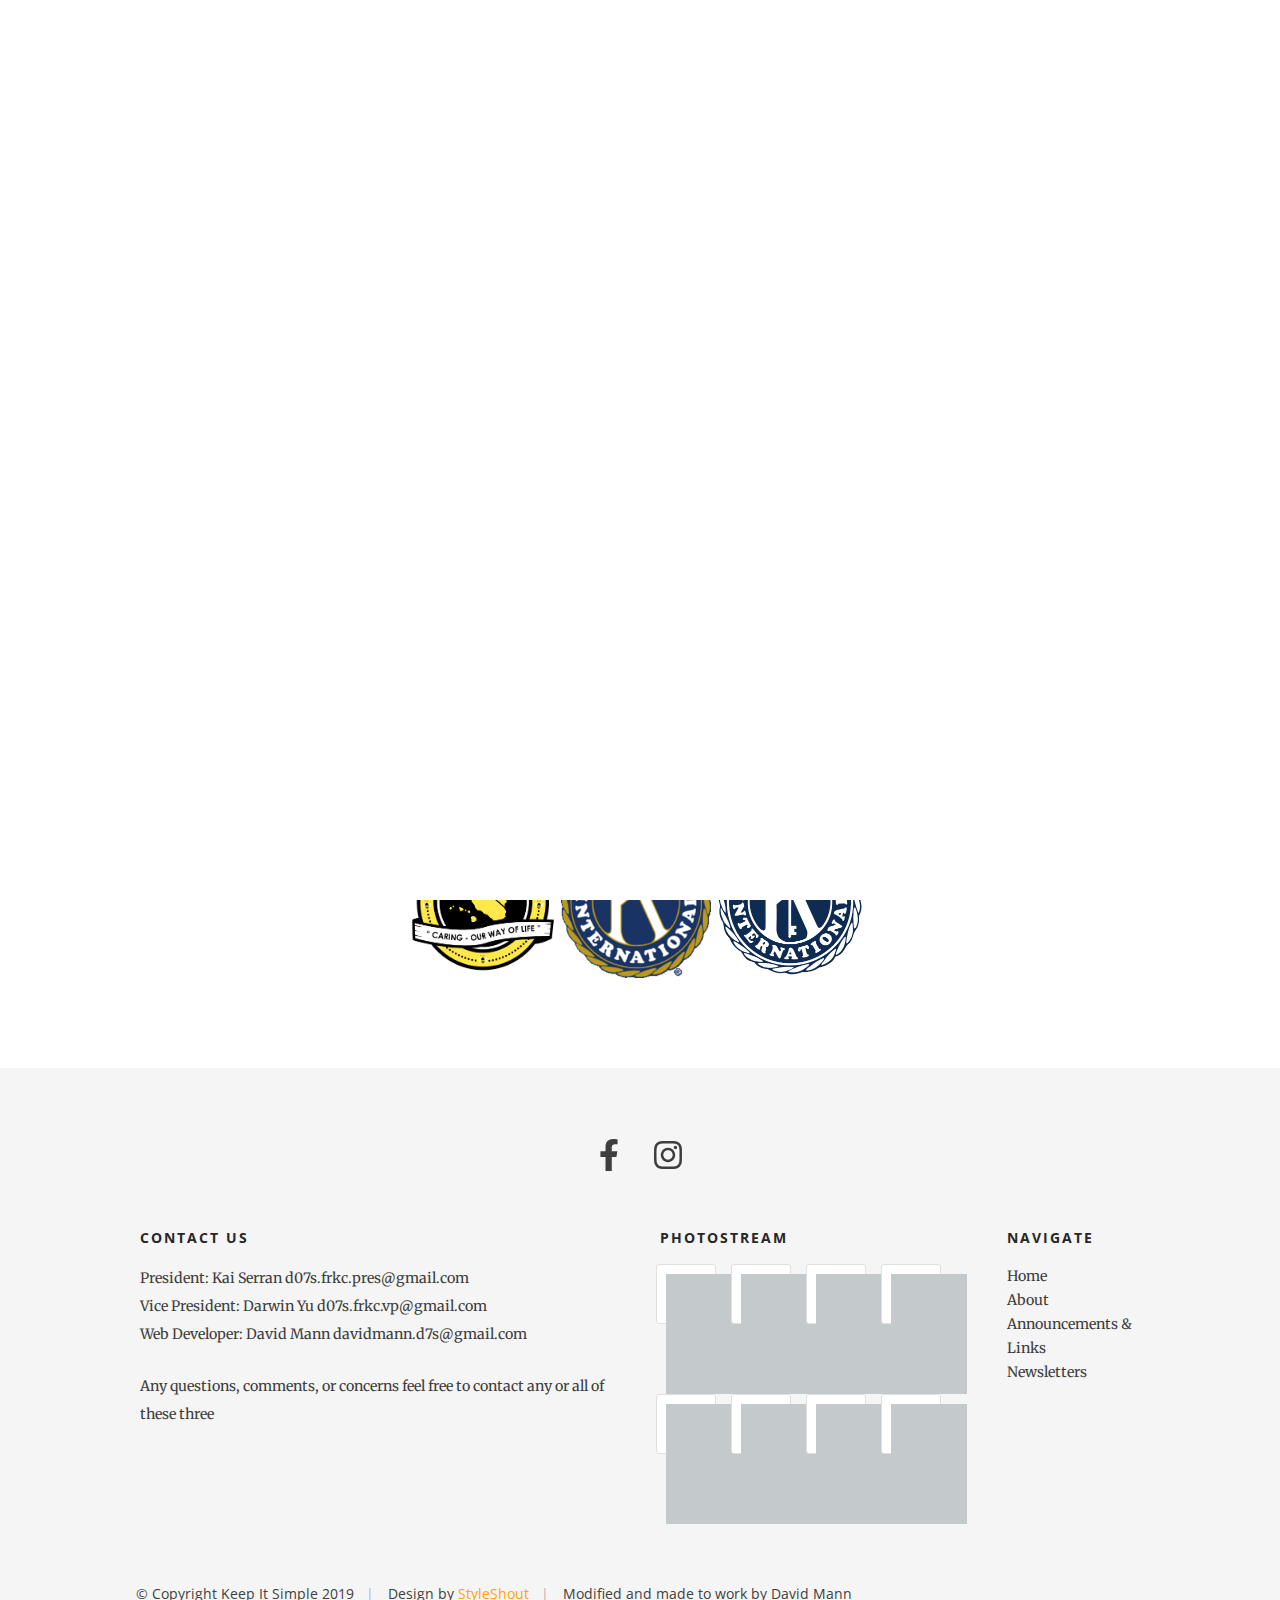
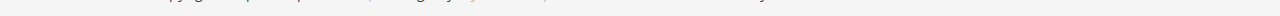
<file: index.html>
<!DOCTYPE html>
<html class="no-js" lang="en">
<head>

    <!--- basic page needs
    ================================================== -->
    <meta charset="utf-8">
    <title>FRHS Key Club</title>
    <meta name="description" content="">
    <meta name="author" content="">

    <!-- mobile specific metas
    ================================================== -->
    <meta name="viewport" content="width=device-width, initial-scale=1">

    <!-- CSS
    ================================================== -->
    <link rel="stylesheet" href="css/base.css">
    <link rel="stylesheet" href="css/main.css">

    <!-- script
    ================================================== -->
    <script src="js/modernizr.js"></script>
    <script defer src="js/fontawesome/all.min.js"></script>

    <!-- favicons
    ================================================== -->
    <link rel="apple-touch-icon" sizes="180x180" href="apple-touch-icon.png">
    <link rel="icon" type="image/png" sizes="32x32" href="favicon-32x32.png">
    <link rel="icon" type="image/png" sizes="16x16" href="favicon-16x16.png">
    <link rel="manifest" href="site.webmanifest">

</head>

<body id="top">

    <!-- preloader
    ================================================== -->
    <div id="preloader">
        <div id="loader" class="dots-fade">
            <div></div>
            <div></div>
            <div></div>
        </div>
    </div>

    <!-- Header
    ================================================== -->
    <header class="s-header">

        <div class="row">

            <div class="s-header__content column">
                <h1 class="s-header__logotext">
                    <a href="index.html" title="">Franklin Key Club</a>
                </h1>
                <p class="s-header__tagline">Caring: Our way of life.</p>
            </div>

        </div> <!-- end row -->

       <nav class="s-header__nav-wrap">

           <div class="row">

                <ul class="s-header__nav">
                    <li class="current"><a href="index.html">Home</a></li>
                    <li><a href="page.html">About Us</a></li>
                    <li class="has-children"><a href="#0">Volunteer Sign Ups</a>
                        <ul>
                            <li><a href="https://docs.google.com/forms/d/e/1FAIpQLSfvDb456lltXcgae1nM3dNrSX4Mgh60wvFEhzyNeiylD3AEYw/viewform" target="_blank"> Volunteer Sheet</a></li>
                            <li><a href="https://docs.google.com/forms/d/e/1FAIpQLSeAXGKOS9S-u7UbYRo7ZNw5Lm9Pc8mTtZCQ_2y4qUtA8n-hEg/viewform" target="_blank"> At Home Service</a></li>
                            <li><a href="https://docs.google.com/forms/d/e/1FAIpQLSd77fs3tEVmWhgGHKcl_rebG60mxe-gyMGHoatNfXJy3mB3GA/viewform" target="_blank"> Project Report</a></li>
                        </ul>
                    </li>
                    <li><a href="archives.html">Announcements & Links</a></li>
                    <li class="has-children"><a href="#0">More</a>
                        <ul>
                            <li><a href="blog.html">Monthly Newsletters</a></li>
                        </ul>
                    </li>
                    
                </ul> <!-- end #nav -->

           </div> 

        </nav> <!-- end #nav-wrap -->

        <a class="header-menu-toggle" href="#0" title="Menu"><span>Menu</span></a>

    </header> <!-- Header End -->



    <!-- Content
    ================================================== -->
    <div class="s-content">

        <div class="row">

            <div id="main" class="s-content__main large-8 column">

                <article class="entry">

                    <header class="entry__header">

                        <h2 class="entry__title h1">
                            <a href="single.html" title="">We are Franklin Key Club</a>
                        </h2>
                     
                    </header>
                    
                    <div class="entry__content">
                        <p>
                            Franklin Key Club first started with Mr. Curtis on December 8, 2004, where around 20 or so students gathered. 
                            We were officially installed on April 20, 2005. 
                            We are sponsored by the Kiwanis Club of Greater-Sacramento. 
                            During this time, we were a part of Division 7 and our mascot were the bees.
                            Due to the large size, the division split into two, Division 7 North and South.
                            We are now known as the orange monsters and our meetings are held in HK4 with our new advisor Mr. To every Monday. 
                            With the growing number of members and service events, Franklin Key Club became what it is today, a community and family.
                        </p>
                    </div> 

                </article> <!-- end entry -->

                <article class="entry">

                    <header class="entry__header">

                        <h2 class="entry__title h1">
                            <a href="single.html" title="">Beyond the Club</a>
                        </h2>
                     
                    </header>

                    <div class="entry__content">
                        <td> <!-- table that holds all the beyond the club stuff-->
                        <!-- cnh website and logo -->
                          <a href="http://www.cnhkeyclub.org/">
                            <img border="0" alt="cnh" src="cnhlogo.png" width="150" height="150">
                            </a>
                        
                        
                        <!-- circle k website and logo  -->
                            <a href="https://www.circlek.org/">
                              <img border="0" alt="circlek" src="circlek.png" width="150" height="150">
                              </a>
                         
                        
                        <!-- keyclub international website and logo  -->
                            <a href="https://www.keyclub.org/">
                              <img border="0" alt="keyclub" src="keyclubseal.png" width="150" height="150">
                              </a>
                        
                        </td>
                        
                    </div>

                </article> <!-- end entry -->

                

           </div> <!-- end main -->


         <!--  <div id="sidebar" class="s-content__sidebar large-4 column">

               <div class="widget widget--search">
                  <h3 class="h6">Search</h3> 
                  <form action="#">
                     <input type="text" value="Search here..." onblur="if(this.value == '') { this.value = 'Search here...'; }" onfocus="if (this.value == 'Search here...') { this.value = ''; }" class="text-search">
                     <input type="submit" value="" class="submit-search">
                  </form>
               </div>

               <div class="widget widget--categories">
                   <h3 class="h6">Categories.</h3> 
                   <ul>
                        <li><a href="#0" title="">Wordpress</a> (2)</li>
                        <li><a href="#0" title="">Ghost</a> (14)</li>
                        <li><a href="#0" title="">Joomla</a> (5)</li>
                        <li><a href="#0" title="">Drupal</a> (3)</li>
                        <li><a href="#0" title="">Magento</a> (2)</li>
                        <li><a href="#0" title="">Uncategorized</a> (9)</li>
                    </ul>
                </div>

                <div class="widget widget_text group">
                    <h3 class="h6">Widget Text.</h3>

                    <p>
                    Lorem ipsum Ullamco commodo laboris sit dolore commodo aliquip incididunt fugiat esse dolor 
                    aute fugiat minim eiusmod do velit labore fugiat officia ad sit culpa labore in consectetur 
                    sint cillum sint consectetur voluptate adipisicing Duis irure magna ut sit amet reprehenderit.
                    </p>
                </div>

                <div class="widget widget_tags">
                    <h3 class="h6">Post Tags.</h3>

                    <div class="tagcloud group">
                        <a href="#0">Corporate</a>
                        <a href="#0">Onepage</a>
                        <a href="#0">Agency</a>
                        <a href="#0">Multipurpose</a>
                        <a href="#0">Blog</a>
                        <a href="#0">Landing Page</a>
                        <a href="#0">Resume</a>
                    </div>
                </div>

                <div class="widget widget_popular">
                    <h3 class="h6">Popular Post.</h3>

                    <ul class="link-list">
                        <li><a href="#">Sint cillum consectetur voluptate.</a></li>
                        <li><a href="#">Lorem ipsum Ullamco commodo.</a></li>
                        <li><a href="#">Fugiat minim eiusmod do.</a></li>
                    </ul>
                </div>
               
           </div> <!-- end sidebar -->

       </div> <!-- end row -->

   </div> <!-- end content-wrap -->


    <!-- Footer
    ================================================== -->
    <footer class="s-footer">

        <div class="row s-footer__top">
            <div class="column">
                <ul class="s-footer__social">
                    <li><a href="https://www.facebook.com/groups/198503603543200/?ref=share"><i class="fab fa-facebook-f" aria-hidden="true"></i></a></li>
                    <li><a href="https://www.instagram.com/_franklinkeyclub/?hl=en"><i class="fab fa-instagram" aria-hidden="true"></i></a></li>
                </ul>
            </div>
        </div> <!-- end footer__top -->

        <div class="row s-footer__bottom">

            <div class="large-6 tab-full column s-footer__info">
                <h3 class="h6">Contact Us</h3>

                <p>
                President: Kai Serran d07s.frkc.pres@gmail.com 
                <br> Vice President: Darwin Yu d07s.frkc.vp@gmail.com 
                <br> Web Developer: David Mann davidmann.d7s@gmail.com
                </p>

                <p>
                Any questions, comments, or concerns feel free to contact any or all of these three 
                </p>
            </div>

            <div class="large-6 tab-full column">
                <div class="row">
                    <div class="large-8 tab-full column">

                        <h3 class="h6">Photostream</h3>
                        
                        <ul class="photostream group">
                            <li><a href="#0"><img alt="thumbnail" src="images/thumb.jpg"></a></li>
                            <li><a href="#0"><img alt="thumbnail" src="images/thumb.jpg"></a></li>
                            <li><a href="#0"><img alt="thumbnail" src="images/thumb.jpg"></a></li>
                            <li><a href="#0"><img alt="thumbnail" src="images/thumb.jpg"></a></li>
                            <li><a href="#0"><img alt="thumbnail" src="images/thumb.jpg"></a></li>
                            <li><a href="#0"><img alt="thumbnail" src="images/thumb.jpg"></a></li>
                            <li><a href="#0"><img alt="thumbnail" src="images/thumb.jpg"></a></li>
                            <li><a href="#0"><img alt="thumbnail" src="images/thumb.jpg"></a></li>
                        </ul>
        
                    </div>
        
                    <div class="large-4 tab-full column">
                        <h3  class="h6">Navigate</h3>
        
                        <ul class="s-footer__list s-footer-list--nav group">
                            <li><a href="https://franklinkeyclub.github.io/keyclubwebsite/index.html#0">Home</a></li>
                            <li><a href="https://franklinkeyclub.github.io/keyclubwebsite/page.html">About</a></li>
                            <li><a href="https://franklinkeyclub.github.io/keyclubwebsite/archives.html">Announcements & Links</a></li>
                            <li><a href="https://franklinkeyclub.github.io/keyclubwebsite/blog.html">Newsletters</a></li>


                        </ul>
                    </div>
                </div>
            </div>

            <div class="ss-copyright">
                <span>© Copyright Keep It Simple 2019</span> 
                <span>Design by <a href="https://www.styleshout.com/">StyleShout</a></span>
                <span>Modified and made to work by David Mann</span>
            </div>

        </div> <!-- end footer__bottom -->


        <div class="ss-go-top">
            <a class="smoothscroll" title="Back to Top" href="#top">
                <svg xmlns="http://www.w3.org/2000/svg" width="24" height="24" viewBox="0 0 24 24"><path d="M12 0l8 9h-6v15h-4v-15h-6z"/></svg>
            </a>
        </div> <!-- end ss-go-top -->

    </footer> <!-- end Footer-->


    <!-- Java Script
    ================================================== -->
    <script src="js/jquery-3.2.1.min.js"></script>
    <script src="js/main.js"></script>

</body>

</html>
</file>
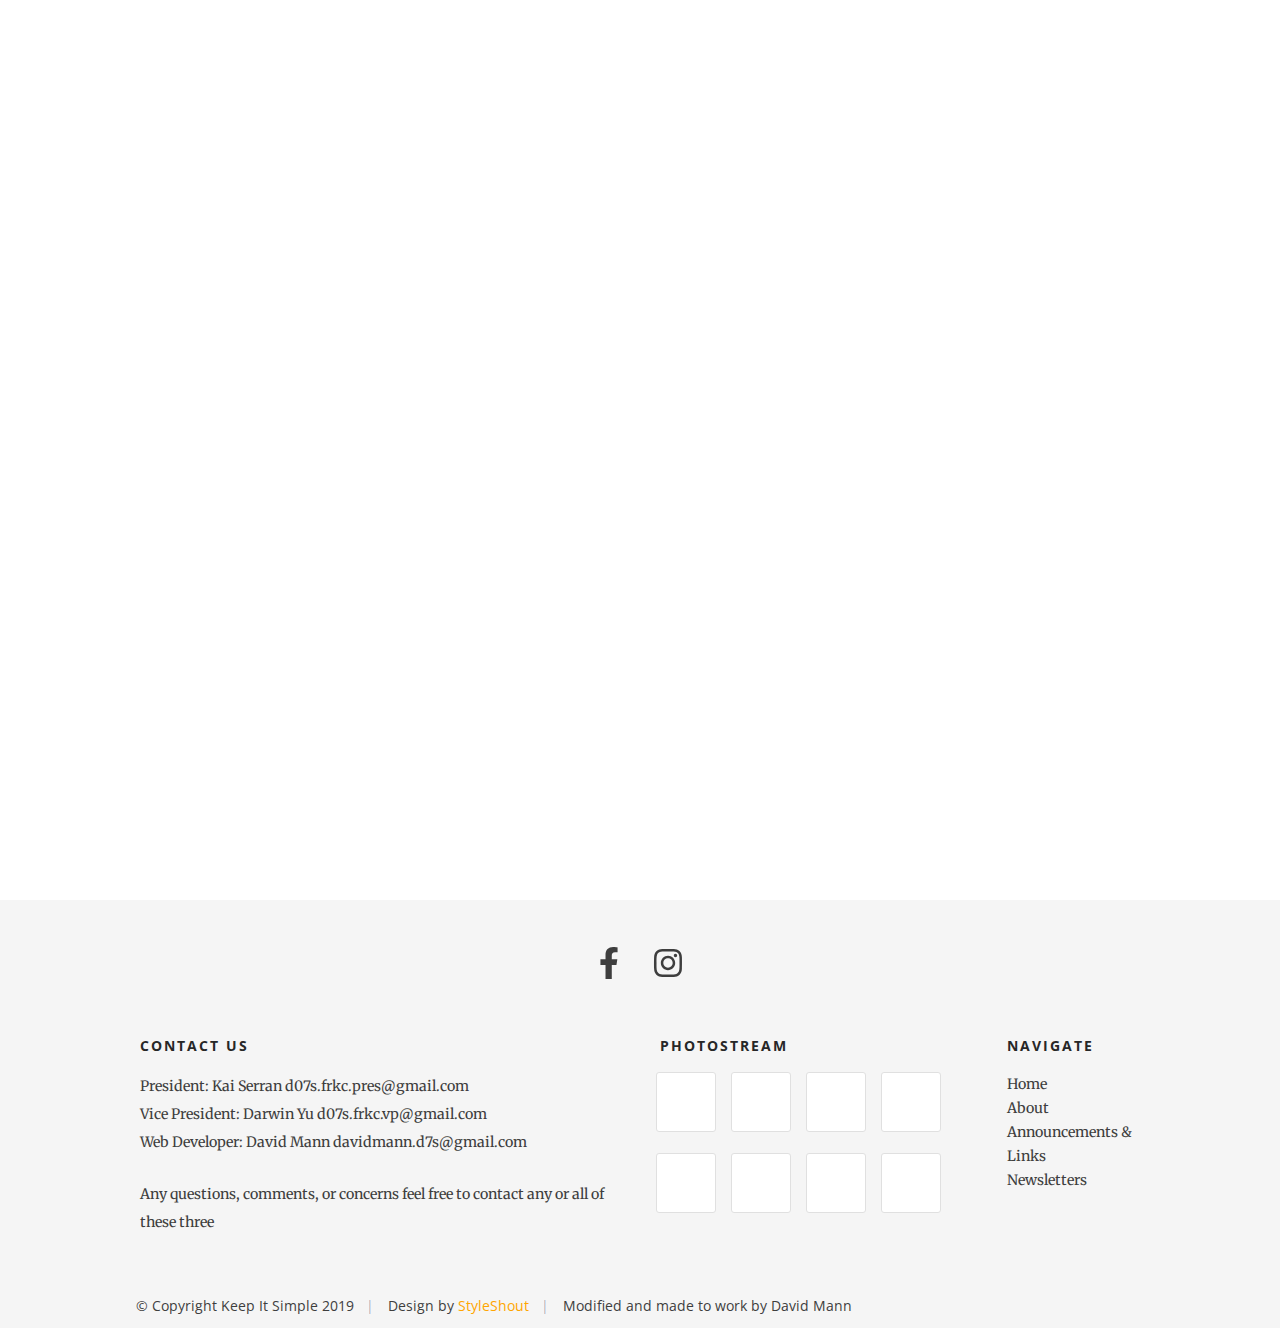
<file: aboutpage.html>
<!DOCTYPE html>
<html class="no-js" lang="en">
<head>

    <!--- basic page needs
    ================================================== -->
    <meta charset="utf-8">
    <title>FRHS-KC About Us</title>
    <meta name="description" content="">
    <meta name="author" content="">

    <!-- mobile specific metas
    ================================================== -->
    <meta name="viewport" content="width=device-width, initial-scale=1">

    <!-- CSS
    ================================================== -->
    <link rel="stylesheet" href="css/base.css">
    <link rel="stylesheet" href="css/main.css">

    <!-- script
    ================================================== -->
    <script src="js/modernizr.js"></script>
    <script defer src="js/fontawesome/all.min.js"></script>

    <!-- favicons
    ================================================== -->
    <link rel="apple-touch-icon" sizes="180x180" href="apple-touch-icon.png">
    <link rel="icon" type="image/png" sizes="32x32" href="favicon-32x32.png">
    <link rel="icon" type="image/png" sizes="16x16" href="favicon-16x16.png">
    <link rel="manifest" href="site.webmanifest">

</head>

<body id="top">

    <!-- preloader
    ================================================== -->
    <div id="preloader">
        <div id="loader" class="dots-fade">
            <div></div>
            <div></div>
            <div></div>
        </div>
    </div>

    <!-- Header
    ================================================== -->
    <header class="s-header">

        <div class="row">

            <div class="s-header__content column">
                <h1 class="s-header__logotext">
                    <a href="homepage.html" title="">Franklin Key Club</a>
                </h1>
                <p class="s-header__tagline">Caring: Our way of life.</p>
            </div>

        </div> <!-- end row -->

       <nav class="s-header__nav-wrap">

           <div class="row">

                <ul class="s-header__nav">
                    <li class="current"><a href="homepage.html">Home</a></li>
                    <li class="has-children"><a href="#0">About Us</a>
                        <ul>
                            <li><a href="aboutpage.html"> About Us Page</a></li>
                            <li><a href="contact.html"> Contact Us Page</a></li>
                        </ul>
                    </li>
                    <li class="has-children"><a href="#0">Volunteer Sign Ups</a>
                        <ul>
                            <li><a href="https://docs.google.com/forms/d/e/1FAIpQLSfvDb456lltXcgae1nM3dNrSX4Mgh60wvFEhzyNeiylD3AEYw/viewform" target="_blank"> Volunteer Sheet</a></li>
                            <li><a href="https://docs.google.com/forms/d/e/1FAIpQLSeAXGKOS9S-u7UbYRo7ZNw5Lm9Pc8mTtZCQ_2y4qUtA8n-hEg/viewform" target="_blank"> At Home Service</a></li>
                            <li><a href="https://docs.google.com/forms/d/e/1FAIpQLSd77fs3tEVmWhgGHKcl_rebG60mxe-gyMGHoatNfXJy3mB3GA/viewform" target="_blank"> Project Report</a></li>
                        </ul>
                    </li>
                    <li class="has-children"><a href="#0">Updates & Announcements</a>
                        <ul>
                            <li><a href="news.html">FRHS Key Club News</a></li>
                            <li><a href="https://d07sorangemonsters.wixsite.com/website" target="_blank"> D7S News</a></li>
                            <li><a href="https://www.keyclub.org/news-and-events/" target="_blank"> KCI News</a></li>
                        </ul>
                    </li>
                    <li><a href="links.html">Links & Forms</a></li>
                    <li class="has-children"><a href="#0">More</a>
                        <ul>
                            <li><a href="blog.html">Monthly Newsletters</a></li>
                        </ul>
                    </li>
                    
                </ul> <!-- end #nav -->

           </div> 

        </nav> <!-- end #nav-wrap -->

        <a class="header-menu-toggle" href="#0" title="Menu"><span>Menu</span></a>

    </header> <!-- Header End -->




    <!-- Content
    ================================================== -->
    <div class="aboutfix">

        <div >

            <div class="column">
                <h5>About Key Club</h5>

                <p>
                Key Club International is the high school organization sponsored by Kiwanis International. Key Club assists Kiwanis in carrying out its mission to serve the children of the world.
                </p>
            </div>

            <div class="column">
                <h5>Our Approach.</h5>

                <p>
                    High school student members of Key Club perform acts of service in their communities. 
                    They also learn leadership skills by running meetings, planning projects and holding elected leadership positions at the club, district and international levels.
                </p>
            </div>


            <div class="column">
                <h5>Our Mission.</h5>

                <p>
                    Key Club International brings together all Key Club's members' efforts and energy into an area that makes an international impact through the Major Emphasis, "Children: Their Future, Our Focus.”
                    The Major Emphasis unites Key Clubs under the banner of service that deals with the most important part of our community, our youth.
                </p>
            </div>

        </div>
                </section> <!-- end page -->

           </div> <!-- end main -->


      <!--     <div id="sidebar" class="s-content__sidebar large-4 column">

               <div class="widget widget--search">
                  <h3 class="h6">Search</h3> 
                  <form action="#0">
                     <input type="text" value="Search here..." onblur="if(this.value == '') { this.value = 'Search here...'; }" onfocus="if (this.value == 'Search here...') { this.value = ''; }" class="text-search">
                     <input type="submit" value="" class="submit-search">
                  </form>
               </div>

               <div class="widget widget--categories">
                   <h3 class="h6">Categories.</h3> 
                   <ul>
                        <li><a href="#0" title="">Wordpress</a> (2)</li>
                        <li><a href="#0" title="">Ghost</a> (14)</li>
                        <li><a href="#0" title="">Joomla</a> (5)</li>
                        <li><a href="#0" title="">Drupal</a> (3)</li>
                        <li><a href="#0" title="">Magento</a> (2)</li>
                        <li><a href="#0" title="">Uncategorized</a> (9)</li>
                    </ul>
                </div>

                <div class="widget widget_text group">
                    <h3 class="h6">Widget Text.</h3>

                    <p>
                    Lorem ipsum Ullamco commodo laboris sit dolore commodo aliquip incididunt fugiat esse dolor 
                    aute fugiat minim eiusmod do velit labore fugiat officia ad sit culpa labore in consectetur 
                    sint cillum sint consectetur voluptate adipisicing Duis irure magna ut sit amet reprehenderit.
                    </p>
                </div>

                <div class="widget widget_tags">
                    <h3 class="h6">Post Tags.</h3>

                    <div class="tagcloud group">
                        <a href="#0">Corporate</a>
                        <a href="#0">Onepage</a>
                        <a href="#0">Agency</a>
                        <a href="#0">Multipurpose</a>
                        <a href="#0">Blog</a>
                        <a href="#0">Landing Page</a>
                        <a href="#0">Resume</a>
                    </div>
                </div>

                <div class="widget widget_popular">
                    <h3 class="h6">Popular Post.</h3>

                    <ul class="link-list">
                        <li><a href="#0">Sint cillum consectetur voluptate.</a></li>
                        <li><a href="#0">Lorem ipsum Ullamco commodo.</a></li>
                        <li><a href="#0">Fugiat minim eiusmod do.</a></li>
                    </ul>
                </div>
               
           </div> <!-- end sidebar -->
    

       </div> <!-- end row -->

   </div> <!-- end content-wrap -->


   <footer class="s-footer">

    <div class="row s-footer__top">
        <div class="column">
            <ul class="s-footer__social">
                <li><a href="https://www.facebook.com/groups/198503603543200/?ref=share"><i class="fab fa-facebook-f" aria-hidden="true"></i></a></li>
                <li><a href="https://www.instagram.com/_franklinkeyclub/?hl=en"><i class="fab fa-instagram" aria-hidden="true"></i></a></li>
            </ul>
        </div>
    </div> <!-- end footer__top -->

    <div class="row s-footer__bottom">

        <div class="large-6 tab-full column s-footer__info">
            <h3 class="h6">Contact Us</h3>

            <p>
            President: Kai Serran d07s.frkc.pres@gmail.com 
            <br> Vice President: Darwin Yu d07s.frkc.vp@gmail.com 
            <br> Web Developer: David Mann davidmann.d7s@gmail.com
            </p>

            <p>
            Any questions, comments, or concerns feel free to contact any or all of these three 
            </p>
        </div>

        <div class="large-6 tab-full column">
            <div class="row">
                <div class="large-8 tab-full column">

                    <h3 class="h6">Photostream</h3>
                    
                    <ul class="photostream group">
                        <li><a href="#0"> </a></li>
                        <li><a href="#0"></a></li>
                        <li><a href="#0"></a></li>
                        <li><a href="#0"></a></li>
                        <li><a href="#0"></a></li>
                        <li><a href="#0"></a></li>
                        <li><a href="#0"></a></li>
                        <li><a href="#0"></a></li>
                    </ul>
    
                </div>
    
                <div class="large-4 tab-full column">
                    <h3  class="h6">Navigate</h3>
    
                    <ul class="s-footer__list s-footer-list--nav group">
                        <li><a href="https://franklinkeyclub.github.io/keyclubwebsite/homepage.html#0">Home</a></li>
                        <li><a href="https://franklinkeyclub.github.io/keyclubwebsite/page.html">About</a></li>
                        <li><a href="https://franklinkeyclub.github.io/keyclubwebsite/links.html">Announcements & Links</a></li>
                        <li><a href="https://franklinkeyclub.github.io/keyclubwebsite/blog.html">Newsletters</a></li>


                    </ul>
                </div>
            </div>
        </div>

        <div class="ss-copyright">
            <span>© Copyright Keep It Simple 2019</span> 
            <span>Design by <a href="https://www.styleshout.com/">StyleShout</a></span>
            <span>Modified and made to work by David Mann</span>
        </div>

    </div> <!-- end footer__bottom -->


    <div class="ss-go-top">
        <a class="smoothscroll" title="Back to Top" href="#top">
            <svg xmlns="http://www.w3.org/2000/svg" width="24" height="24" viewBox="0 0 24 24"><path d="M12 0l8 9h-6v15h-4v-15h-6z"/></svg>
        </a>
    </div> <!-- end ss-go-top -->

</footer> <!-- end Footer-->


    <!-- Java Script
    ================================================== -->
    <script src="js/jquery-3.2.1.min.js"></script>
    <script src="js/main.js"></script>

</body>

</html>
</file>
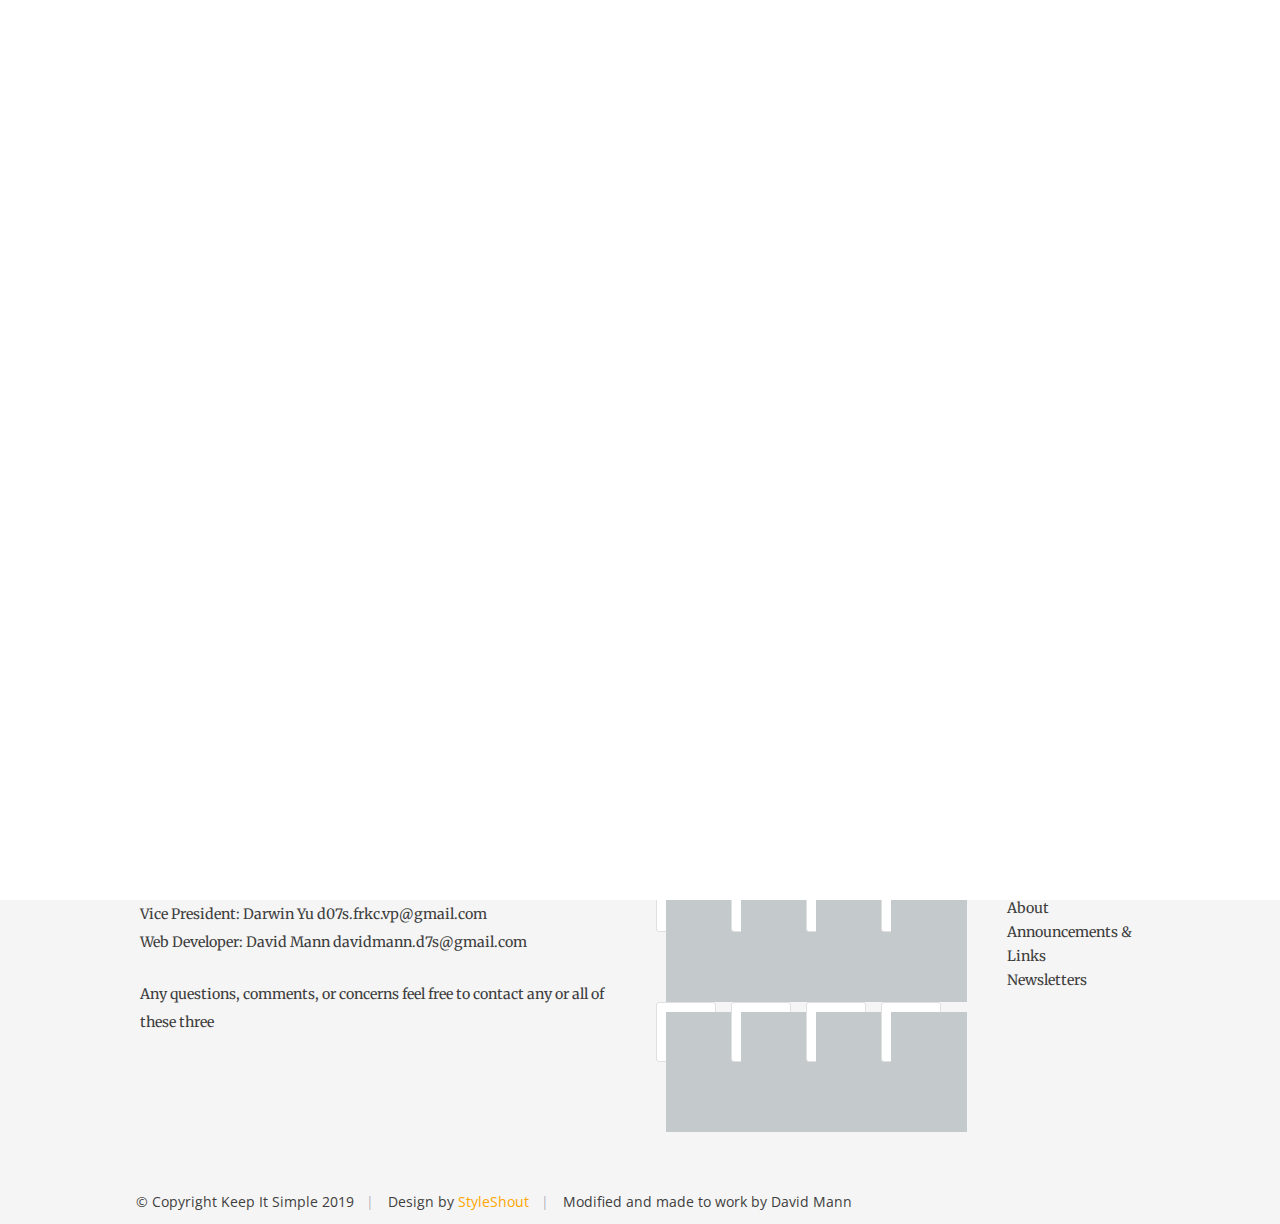
<file: archives.html>
<!DOCTYPE html>
<html class="no-js" lang="en">
<head>

    <!--- basic page needs
    ================================================== -->
    <meta charset="utf-8">
    <title>Archives - Keep It Simple</title>
    <meta name="description" content="">
    <meta name="author" content="">

    <!-- mobile specific metas
    ================================================== -->
    <meta name="viewport" content="width=device-width, initial-scale=1">

    <!-- CSS
    ================================================== -->
    <link rel="stylesheet" href="css/base.css">
    <link rel="stylesheet" href="css/main.css">

    <!-- script
    ================================================== -->
    <script src="js/modernizr.js"></script>
    <script defer src="js/fontawesome/all.min.js"></script>

    <!-- favicons
    ================================================== -->
    <link rel="apple-touch-icon" sizes="180x180" href="apple-touch-icon.png">
    <link rel="icon" type="image/png" sizes="32x32" href="favicon-32x32.png">
    <link rel="icon" type="image/png" sizes="16x16" href="favicon-16x16.png">
    <link rel="manifest" href="site.webmanifest">

</head>

<body id="top">

    <!-- preloader
    ================================================== -->
    <div id="preloader">
        <div id="loader" class="dots-fade">
            <div></div>
            <div></div>
            <div></div>
        </div>
    </div>

    <!-- Header
    ================================================== -->
    <<header class="s-header">

        <div class="row">

            <div class="s-header__content column">
                <h1 class="s-header__logotext">
                    <a href="index.html" title="">Franklin Key Club</a>
                </h1>
                <p class="s-header__tagline">Caring: Our way of life.</p>
            </div>

        </div> <!-- end row -->

       <nav class="s-header__nav-wrap">

           <div class="row">

                <ul class="s-header__nav">
                    <li class="current"><a href="index.html">Home</a></li>
                    <li><a href="page.html">About Us</a></li>
                    <li class="has-children"><a href="#0">Volunteer Sign Ups</a>
                        <ul>
                            <li><a href="https://docs.google.com/forms/d/e/1FAIpQLSfvDb456lltXcgae1nM3dNrSX4Mgh60wvFEhzyNeiylD3AEYw/viewform" target="_blank"> Volunteer Sheet</a></li>
                            <li><a href="https://docs.google.com/forms/d/e/1FAIpQLSeAXGKOS9S-u7UbYRo7ZNw5Lm9Pc8mTtZCQ_2y4qUtA8n-hEg/viewform" target="_blank"> At Home Service</a></li>
                            <li><a href="https://docs.google.com/forms/d/e/1FAIpQLSd77fs3tEVmWhgGHKcl_rebG60mxe-gyMGHoatNfXJy3mB3GA/viewform" target="_blank"> Project Report</a></li>
                        </ul>
                    </li>
                    <li><a href="archives.html">Announcements & Links</a></li>
                    <li class="has-children"><a href="#0">More</a>
                        <ul>
                            <li><a href="blog.html">Monthly Newsletters</a></li>
                        </ul>
                    </li>
                    
                </ul> <!-- end #nav -->

           </div> 

        </nav> <!-- end #nav-wrap -->

        <a class="header-menu-toggle" href="#0" title="Menu"><span>Menu</span></a>

    </header> <!-- Header End -->




    <!-- Content
    ================================================== -->
    <div class="s-content">

        <div class="row">

            <div id="main" class="s-content__main large-8 column">

                <section class="page-content">

                    <h2 class="page-content__title h1">Announcements</h2>
                    
                    <p class="lead">
                    </p>

                    <h2 class="page-content__title h1">Links</h2>
                    <p class="lead">
                        <a href="https://docs.google.com/forms/d/1G2W4yd9rrddVOaLiHm1Tb08YSVwyTsKb3GlbvS2MCrI/edit?ts=5ee806d4">Nominate a Member of the Month!!!</a>
                    </p>	
                    
                    

                </section> <!-- end page -->

           </div> <!-- end main -->


        <!--   <div id="sidebar" class="s-content__sidebar large-4 column">

               <div class="widget widget--search">
                  <h3 class="h6">Search</h3> 
                  <form action="#0">
                     <input type="text" value="Search here..." onblur="if(this.value == '') { this.value = 'Search here...'; }" onfocus="if (this.value == 'Search here...') { this.value = ''; }" class="text-search">
                     <input type="submit" value="" class="submit-search">
                  </form>
               </div>

               <div class="widget widget--categories">
                   <h3 class="h6">Categories.</h3> 
                   <ul>
                        <li><a href="#0" title="">Wordpress</a> (2)</li>
                        <li><a href="#0" title="">Ghost</a> (14)</li>
                        <li><a href="#0" title="">Joomla</a> (5)</li>
                        <li><a href="#0" title="">Drupal</a> (3)</li>
                        <li><a href="#0" title="">Magento</a> (2)</li>
                        <li><a href="#0" title="">Uncategorized</a> (9)</li>
                    </ul>
                </div>

                <div class="widget widget_text group">
                    <h3 class="h6">Widget Text.</h3>

                    <p>
                    Lorem ipsum Ullamco commodo laboris sit dolore commodo aliquip incididunt fugiat esse dolor 
                    aute fugiat minim eiusmod do velit labore fugiat officia ad sit culpa labore in consectetur 
                    sint cillum sint consectetur voluptate adipisicing Duis irure magna ut sit amet reprehenderit.
                    </p>
                </div>

                <div class="widget widget_tags">
                    <h3 class="h6">Post Tags.</h3>

                    <div class="tagcloud group">
                        <a href="#0">Corporate</a>
                        <a href="#0">Onepage</a>
                        <a href="#0">Agency</a>
                        <a href="#0">Multipurpose</a>
                        <a href="#0">Blog</a>
                        <a href="#0">Landing Page</a>
                        <a href="#0">Resume</a>0
                    </div>
                </div>

                <div class="widget widget_popular">
                    <h3 class="h6">Popular Post.</h3>

                    <ul class="link-list">
                        <li><a href="#0">Sint cillum consectetur voluptate.</a></li>
                        <li><a href="#0">Lorem ipsum Ullamco commodo.</a></li>
                        <li><a href="#0">Fugiat minim eiusmod do.</a></li>
                    </ul>
                </div>
               
           </div> <!-- end sidebar -->

       </div> <!-- end row -->

   </div> <!-- end content-wrap -->


   <footer class="s-footer">

    <div class="row s-footer__top">
        <div class="column">
            <ul class="s-footer__social">
                <li><a href="https://www.facebook.com/groups/198503603543200/?ref=share"><i class="fab fa-facebook-f" aria-hidden="true"></i></a></li>
                <li><a href="https://www.instagram.com/_franklinkeyclub/?hl=en"><i class="fab fa-instagram" aria-hidden="true"></i></a></li>
            </ul>
        </div>
    </div> <!-- end footer__top -->

    <div class="row s-footer__bottom">

        <div class="large-6 tab-full column s-footer__info">
            <h3 class="h6">Contact Us</h3>

            <p>
            President: Kai Serran d07s.frkc.pres@gmail.com 
            <br> Vice President: Darwin Yu d07s.frkc.vp@gmail.com 
            <br> Web Developer: David Mann davidmann.d7s@gmail.com
            </p>

            <p>
            Any questions, comments, or concerns feel free to contact any or all of these three 
            </p>
        </div>

        <div class="large-6 tab-full column">
            <div class="row">
                <div class="large-8 tab-full column">

                    <h3 class="h6">Photostream</h3>
                    
                    <ul class="photostream group">
                        <li><a href="#0"><img alt="thumbnail" src="images/thumb.jpg"></a></li>
                        <li><a href="#0"><img alt="thumbnail" src="images/thumb.jpg"></a></li>
                        <li><a href="#0"><img alt="thumbnail" src="images/thumb.jpg"></a></li>
                        <li><a href="#0"><img alt="thumbnail" src="images/thumb.jpg"></a></li>
                        <li><a href="#0"><img alt="thumbnail" src="images/thumb.jpg"></a></li>
                        <li><a href="#0"><img alt="thumbnail" src="images/thumb.jpg"></a></li>
                        <li><a href="#0"><img alt="thumbnail" src="images/thumb.jpg"></a></li>
                        <li><a href="#0"><img alt="thumbnail" src="images/thumb.jpg"></a></li>
                    </ul>
    
                </div>
    
                <div class="large-4 tab-full column">
                    <h3  class="h6">Navigate</h3>
    
                    <ul class="s-footer__list s-footer-list--nav group">
                        <li><a href="https://franklinkeyclub.github.io/keyclubwebsite/index.html#0">Home</a></li>
                        <li><a href="https://franklinkeyclub.github.io/keyclubwebsite/page.html">About</a></li>
                        <li><a href="https://franklinkeyclub.github.io/keyclubwebsite/archives.html">Announcements & Links</a></li>
                        <li><a href="https://franklinkeyclub.github.io/keyclubwebsite/blog.html">Newsletters</a></li>


                    </ul>
                </div>
            </div>
        </div>

        <div class="ss-copyright">
            <span>© Copyright Keep It Simple 2019</span> 
            <span>Design by <a href="https://www.styleshout.com/">StyleShout</a></span>
            <span>Modified and made to work by David Mann</span>
        </div>

    </div> <!-- end footer__bottom -->


    <div class="ss-go-top">
        <a class="smoothscroll" title="Back to Top" href="#top">
            <svg xmlns="http://www.w3.org/2000/svg" width="24" height="24" viewBox="0 0 24 24"><path d="M12 0l8 9h-6v15h-4v-15h-6z"/></svg>
        </a>
    </div> <!-- end ss-go-top -->

</footer> <!-- end Footer-->


        <div class="ss-go-top">
            <a class="smoothscroll" title="Back to Top" href="#top">
                <svg xmlns="http://www.w3.org/2000/svg" width="24" height="24" viewBox="0 0 24 24"><path d="M12 0l8 9h-6v15h-4v-15h-6z"/></svg>
            </a>
        </div> <!-- end ss-go-top -->

    </footer> <!-- end Footer-->


    <!-- Java Script
    ================================================== -->
    <script src="js/jquery-3.2.1.min.js"></script>
    <script src="js/main.js"></script>

</body>

</html>
</file>
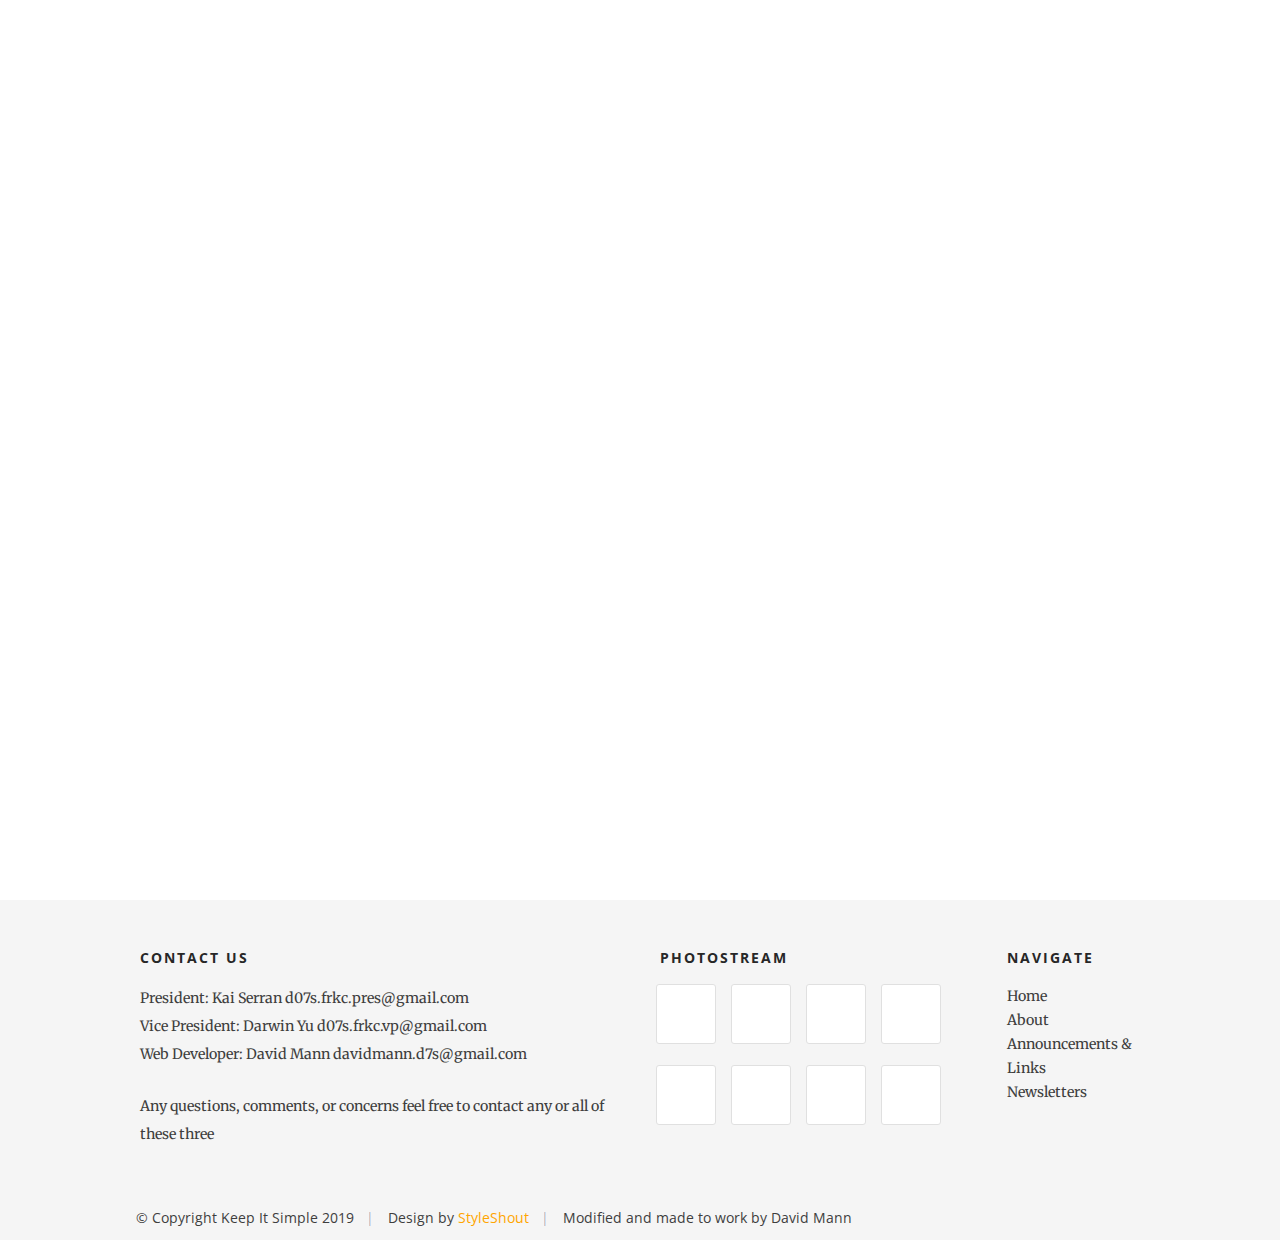
<file: blog.html>
<!DOCTYPE html>
<html class="no-js" lang="en">
<head>

    <!--- basic page needs
    ================================================== -->
    <meta charset="utf-8">
    <title>FRHS-KC News Letters</title>
    <meta name="description" content="">
    <meta name="author" content="">

    <!-- mobile specific metas
    ================================================== -->
    <meta name="viewport" content="width=device-width, initial-scale=1">

    <!-- CSS
    ================================================== -->
    <link rel="stylesheet" href="css/base.css">
    <link rel="stylesheet" href="css/main.css">

    <!-- script
    ================================================== -->
    <script src="js/modernizr.js"></script>
    <script defer src="js/fontawesome/all.min.js"></script>

    <!-- favicons
    ================================================== -->
    <link rel="apple-touch-icon" sizes="180x180" href="apple-touch-icon.png">
    <link rel="icon" type="image/png" sizes="32x32" href="favicon-32x32.png">
    <link rel="icon" type="image/png" sizes="16x16" href="favicon-16x16.png">
    <link rel="manifest" href="site.webmanifest">

</head>

<body id="top">

    <!-- preloader
    ================================================== -->
    <div id="preloader">
        <div id="loader" class="dots-fade">
            <div></div>
            <div></div>
            <div></div>
        </div>
    </div>

    <!-- Header
    ================================================== -->
    <header class="s-header">

        <div class="row">

            <div class="s-header__content column">
                <h1 class="s-header__logotext">
                    <a href="homepage.html" title="">Franklin Key Club</a>
                </h1>
                <p class="s-header__tagline">Caring: Our way of life.</p>
            </div>

        </div> <!-- end row -->

       <nav class="s-header__nav-wrap">

           <div class="row">

                <ul class="s-header__nav">
                    <li class="current"><a href="homepage.html">Home</a></li>
                    <li class="has-children"><a href="#0">About Us</a>
                        <ul>
                            <li><a href="aboutpage.html"> About Us Page</a></li>
                            <li><a href="contact.html"> Contact Us Page</a></li>
                        </ul>
                    </li>
                    <li class="has-children"><a href="#0">Volunteer Sign Ups</a>
                        <ul>
                            <li><a href="https://docs.google.com/forms/d/e/1FAIpQLSfvDb456lltXcgae1nM3dNrSX4Mgh60wvFEhzyNeiylD3AEYw/viewform" target="_blank"> Volunteer Sheet</a></li>
                            <li><a href="https://docs.google.com/forms/d/e/1FAIpQLSeAXGKOS9S-u7UbYRo7ZNw5Lm9Pc8mTtZCQ_2y4qUtA8n-hEg/viewform" target="_blank"> At Home Service</a></li>
                            <li><a href="https://docs.google.com/forms/d/e/1FAIpQLSd77fs3tEVmWhgGHKcl_rebG60mxe-gyMGHoatNfXJy3mB3GA/viewform" target="_blank"> Project Report</a></li>
                        </ul>
                    </li>
                    <li class="has-children"><a href="#0">Updates & Announcements</a>
                        <ul>
                            <li><a href="news.html">FRHS Key Club News</a></li>
                            <li><a href="https://d07sorangemonsters.wixsite.com/website" target="_blank"> D7S News</a></li>
                            <li><a href="https://www.keyclub.org/news-and-events/" target="_blank"> KCI News</a></li>
                        </ul>
                    </li>
                    <li><a href="links.html">Links & Forms</a></li>
                    <li class="has-children"><a href="#0">More</a>
                        <ul>
                            <li><a href="blog.html">Monthly Newsletters</a></li>
                        </ul>
                    </li>
                    
                </ul> <!-- end #nav -->

           </div> 

        </nav> <!-- end #nav-wrap -->

        <a class="header-menu-toggle" href="#0" title="Menu"><span>Menu</span></a>

    </header> <!-- Header End -->





    <!-- Content
    ================================================== -->
    <div class="s-content">

        <div class="row">

            <div id="main" class="s-content__main large-8 column">

                <section class="page-content"></section>
                    
                <div class="entry__content">
                    <td> <!-- table that holds all the beyond the club stuff-->
                    <!-- cnh website and logo -->
                    <h2 class="page-content__title h1">Our Current Newsletter</h2>
                    <a href="https://issuu.com/jalengranthall/docs/d07s_franklin_news_2021" target="_blank">
                        <img border="0" alt="jully-2020" src="page_1.jpg" width="150" height="150">
                      </a>
                    
                    </td>
                    
                </div>
                <h2 class="page-content__title h1">Archived</h2>
                    <p class="lead">
                        <a href="https://issuu.com/jalengranthall/docs/monster_mayhem___july_2020___franklin_key_club_">July 2020</a>
                    </p>
                    

                </section> <!-- end page -->

           </div> <!-- end main -->


        <!--   <div id="sidebar" class="s-content__sidebar large-4 column">

               <div class="widget widget--search">
                  <h3 class="h6">Search</h3> 
                  <form action="#0">
                     <input type="text" value="Search here..." onblur="if(this.value == '') { this.value = 'Search here...'; }" onfocus="if (this.value == 'Search here...') { this.value = ''; }" class="text-search">
                     <input type="submit" value="" class="submit-search">
                  </form>
               </div>

               <div class="widget widget--categories">
                   <h3 class="h6">Categories.</h3> 
                   <ul>
                        <li><a href="#0" title="">Wordpress</a> (2)</li>
                        <li><a href="#0" title="">Ghost</a> (14)</li>
                        <li><a href="#0" title="">Joomla</a> (5)</li>
                        <li><a href="#0" title="">Drupal</a> (3)</li>
                        <li><a href="#0" title="">Magento</a> (2)</li>
                        <li><a href="#0" title="">Uncategorized</a> (9)</li>
                    </ul>
                </div>

                <div class="widget widget_text group">
                    <h3 class="h6">Widget Text.</h3>

                    <p>
                    Lorem ipsum Ullamco commodo laboris sit dolore commodo aliquip incididunt fugiat esse dolor 
                    aute fugiat minim eiusmod do velit labore fugiat officia ad sit culpa labore in consectetur 
                    sint cillum sint consectetur voluptate adipisicing Duis irure magna ut sit amet reprehenderit.
                    </p>
                </div>

                <div class="widget widget_tags">
                    <h3 class="h6">Post Tags.</h3>

                    <div class="tagcloud group">
                        <a href="#0">Corporate</a>
                        <a href="#0">Onepage</a>
                        <a href="#0">Agency</a>
                        <a href="#0">Multipurpose</a>
                        <a href="#0">Blog</a>
                        <a href="#0">Landing Page</a>
                        <a href="#0">Resume</a>0
                    </div>
                </div>

                <div class="widget widget_popular">
                    <h3 class="h6">Popular Post.</h3>

                    <ul class="link-list">
                        <li><a href="#0">Sint cillum consectetur voluptate.</a></li>
                        <li><a href="#0">Lorem ipsum Ullamco commodo.</a></li>
                        <li><a href="#0">Fugiat minim eiusmod do.</a></li>
                    </ul>
                </div>
               
           </div> <!-- end sidebar -->

       </div> <!-- end row -->

   </div> <!-- end content-wrap -->


   <footer class="s-footer">

    <div class="row s-footer__top">
        <div class="column">
            <ul class="s-footer__social">
                <li><a href="https://www.facebook.com/groups/198503603543200/?ref=share"><i class="fab fa-facebook-f" aria-hidden="true"></i></a></li>
                <li><a href="https://www.instagram.com/_franklinkeyclub/?hl=en"><i class="fab fa-instagram" aria-hidden="true"></i></a></li>
            </ul>
        </div>
    </div> <!-- end footer__top -->

    <div class="row s-footer__bottom">

        <div class="large-6 tab-full column s-footer__info">
            <h3 class="h6">Contact Us</h3>

            <p>
            President: Kai Serran d07s.frkc.pres@gmail.com 
            <br> Vice President: Darwin Yu d07s.frkc.vp@gmail.com 
            <br> Web Developer: David Mann davidmann.d7s@gmail.com
            </p>

            <p>
            Any questions, comments, or concerns feel free to contact any or all of these three 
            </p>
        </div>

        <div class="large-6 tab-full column">
            <div class="row">
                <div class="large-8 tab-full column">

                    <h3 class="h6">Photostream</h3>
                    
                    <ul class="photostream group">
                        <li><a href="#0"> </a></li>
                        <li><a href="#0"></a></li>
                        <li><a href="#0"></a></li>
                        <li><a href="#0"></a></li>
                        <li><a href="#0"></a></li>
                        <li><a href="#0"></a></li>
                        <li><a href="#0"></a></li>
                        <li><a href="#0"></a></li>
                    </ul>
    
                </div>
    
                <div class="large-4 tab-full column">
                    <h3  class="h6">Navigate</h3>
    
                    <ul class="s-footer__list s-footer-list--nav group">
                        <li><a href="https://franklinkeyclub.github.io/keyclubwebsite/homepage.html#0">Home</a></li>
                        <li><a href="https://franklinkeyclub.github.io/keyclubwebsite/page.html">About</a></li>
                        <li><a href="https://franklinkeyclub.github.io/keyclubwebsite/links.html">Announcements & Links</a></li>
                        <li><a href="https://franklinkeyclub.github.io/keyclubwebsite/blog.html">Newsletters</a></li>


                    </ul>
                </div>
            </div>
        </div>

        <div class="ss-copyright">
            <span>© Copyright Keep It Simple 2019</span> 
            <span>Design by <a href="https://www.styleshout.com/">StyleShout</a></span>
            <span>Modified and made to work by David Mann</span>
        </div>

    </div> <!-- end footer__bottom -->


    <div class="ss-go-top">
        <a class="smoothscroll" title="Back to Top" href="#top">
            <svg xmlns="http://www.w3.org/2000/svg" width="24" height="24" viewBox="0 0 24 24"><path d="M12 0l8 9h-6v15h-4v-15h-6z"/></svg>
        </a>
    </div> <!-- end ss-go-top -->

</footer> <!-- end Footer-->

    <div class="ss-go-top">
        <a class="smoothscroll" title="Back to Top" href="#top">
            <svg xmlns="http://www.w3.org/2000/svg" width="24" height="24" viewBox="0 0 24 24"><path d="M12 0l8 9h-6v15h-4v-15h-6z"/></svg>
        </a>
    </div> <!-- end ss-go-top -->

</footer> <!-- end Footer-->


        <div class="ss-go-top">
            <a class="smoothscroll" title="Back to Top" href="#top">
                <svg xmlns="http://www.w3.org/2000/svg" width="24" height="24" viewBox="0 0 24 24"><path d="M12 0l8 9h-6v15h-4v-15h-6z"/></svg>
            </a>
        </div> <!-- end ss-go-top -->

    </footer> <!-- end Footer-->


    <!-- Java Script
    ================================================== -->
    <script src="js/jquery-3.2.1.min.js"></script>
    <script src="js/main.js"></script>

</body>

</html>
</file>
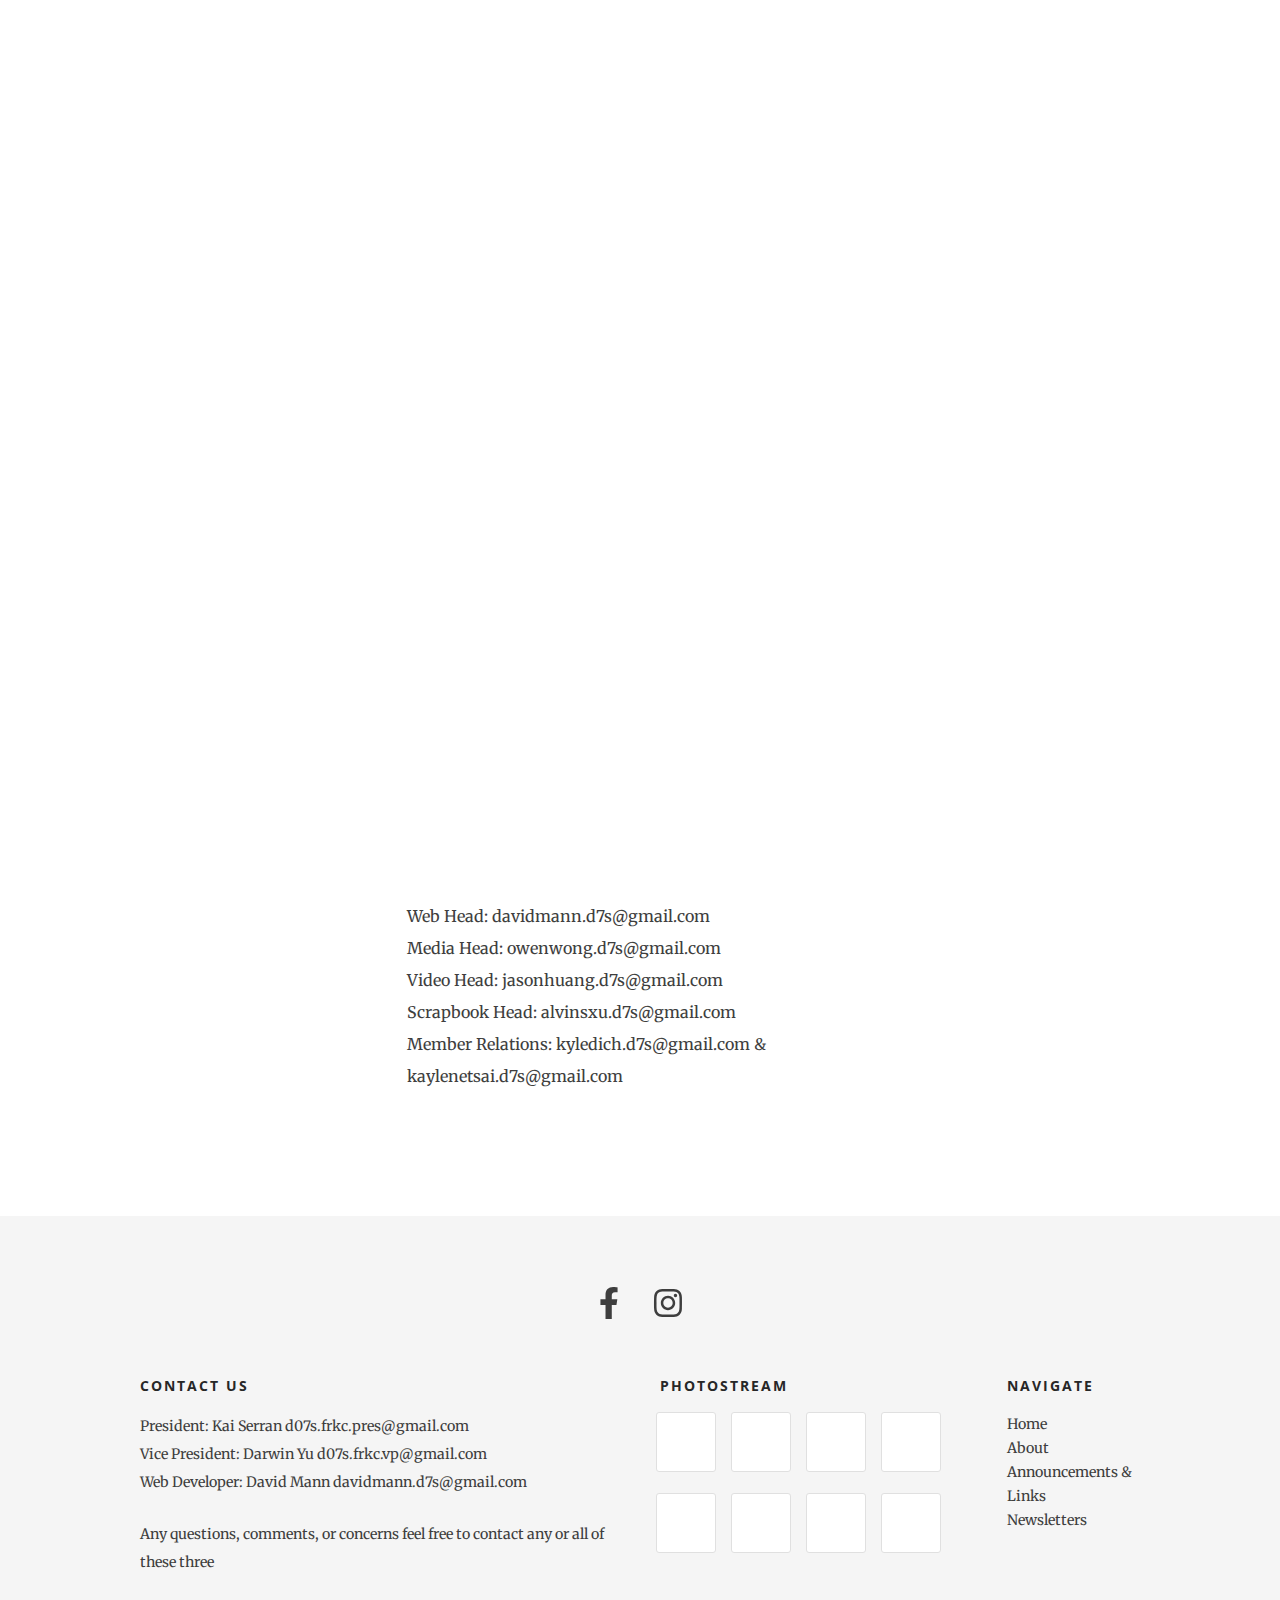
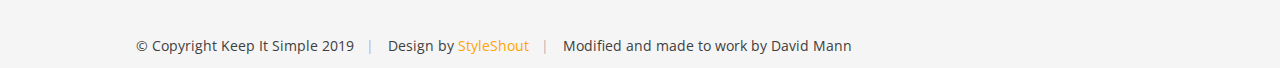
<file: contact.html>
<!DOCTYPE html>
<html class="no-js" lang="en">
<head>

    <!--- basic page needs
    ================================================== -->
    <meta charset="utf-8">
    <title>FRHS-KC Contact Us</title>
    <meta name="description" content="">
    <meta name="author" content="">

    <!-- mobile specific metas
    ================================================== -->
    <meta name="viewport" content="width=device-width, initial-scale=1">

    <!-- CSS
    ================================================== -->
    <link rel="stylesheet" href="css/base.css">
    <link rel="stylesheet" href="css/main.css">

    <!-- script
    ================================================== -->
    <script src="js/modernizr.js"></script>
    <script defer src="js/fontawesome/all.min.js"></script>

    <!-- favicons
    ================================================== -->
    <link rel="apple-touch-icon" sizes="180x180" href="apple-touch-icon.png">
    <link rel="icon" type="image/png" sizes="32x32" href="favicon-32x32.png">
    <link rel="icon" type="image/png" sizes="16x16" href="favicon-16x16.png">
    <link rel="manifest" href="site.webmanifest">

</head>

<body id="top">

    <!-- preloader
    ================================================== -->
    <div id="preloader">
        <div id="loader" class="dots-fade">
            <div></div>
            <div></div>
            <div></div>
        </div>
    </div>

    <!-- Header
    ================================================== -->
    <header class="s-header">

        <div class="row">

            <div class="s-header__content column">
                <h1 class="s-header__logotext">
                    <a href="homepage.html" title="">Franklin Key Club</a>
                </h1>
                <p class="s-header__tagline">Caring: Our way of life.</p>
            </div>

        </div> <!-- end row -->

       <nav class="s-header__nav-wrap">

           <div class="row">

                <ul class="s-header__nav">
                    <li class="current"><a href="homepage.html">Home</a></li>
                    <li class="has-children"><a href="#0">About Us</a>
                        <ul>
                            <li><a href="aboutpage.html"> About Us Page</a></li>
                            <li><a href="contact.html"> Contact Us Page</a></li>
                        </ul>
                    </li>
                    <li class="has-children"><a href="#0">Volunteer Sign Ups</a>
                        <ul>
                            <li><a href="https://docs.google.com/forms/d/e/1FAIpQLSfvDb456lltXcgae1nM3dNrSX4Mgh60wvFEhzyNeiylD3AEYw/viewform" target="_blank"> Volunteer Sheet</a></li>
                            <li><a href="https://docs.google.com/forms/d/e/1FAIpQLSeAXGKOS9S-u7UbYRo7ZNw5Lm9Pc8mTtZCQ_2y4qUtA8n-hEg/viewform" target="_blank"> At Home Service</a></li>
                            <li><a href="https://docs.google.com/forms/d/e/1FAIpQLSd77fs3tEVmWhgGHKcl_rebG60mxe-gyMGHoatNfXJy3mB3GA/viewform" target="_blank"> Project Report</a></li>
                        </ul>
                    </li>
                    <li class="has-children"><a href="#0">Updates & Announcements</a>
                        <ul>
                            <li><a href="news.html">FRHS Key Club News</a></li>
                            <li><a href="https://d07sorangemonsters.wixsite.com/website" target="_blank"> D7S News</a></li>
                            <li><a href="https://www.keyclub.org/news-and-events/" target="_blank"> KCI News</a></li>
                        </ul>
                    </li>
                    <li><a href="links.html">Links & Forms</a></li>
                    <li class="has-children"><a href="#0">More</a>
                        <ul>
                            <li><a href="blog.html">Monthly Newsletters</a></li>
                        </ul>
                    </li>
                    
                </ul> <!-- end #nav -->

           </div> 

        </nav> <!-- end #nav-wrap -->

        <a class="header-menu-toggle" href="#0" title="Menu"><span>Menu</span></a>

    </header> <!-- Header End -->





    <!-- Content
    ================================================== -->
    <div class="s-content">

        
        <div class="row">

            <div id="main" class="s-content__main large-8 column">

                <section class="page-content">
                    <h5 class="page-content__title h1" style="color: orange;">SITE UNDER CONSTRUCTION FOR THE MEAN TIME PLEASE REFER JUST TO THE LIST</h5>


                    <h5 class="page-content__title h1">Executive Board</h5>
                    <p >
                        President: d07s.frkc.pres@gmail.com 
                        Vice President: d07s.frkc.vp@gmail.com
                        Secretary: d07s.frkc.secretary@gmail.com
                        Treasurer: d07s.frkc.treas@gmail.com
                        Bulletin Editor: d07s.frkc.be@gmail.com
                    </p>
                    
                    

                    <h5 class="page-content__title h1">Extended Board</h5>
                    <p>
                       Spirit Head: nathanrealin.d7s@gmail.com <br>
                       Project Head: andynguyen.d7s@gmail.com & michellehunag.d7s@gmail.com <br>
                       Web Head: davidmann.d7s@gmail.com <br> 
                       Media Head: owenwong.d7s@gmail.com <br>
                       Video Head: jasonhuang.d7s@gmail.com <br>
                       Scrapbook Head: alvinsxu.d7s@gmail.com<br> 
                       Member Relations: kyledich.d7s@gmail.com & kaylenetsai.d7s@gmail.com <br>
                    </p>

                    

                </section> <!-- end page -->

           </div> <!-- end main -->


      <!--     <div id="sidebar" class="s-content__sidebar large-4 column">

               <div class="widget widget--search">
                  <h3 class="h6">Search</h3> 
                  <form action="#0">
                     <input type="text" value="Search here..." onblur="if(this.value == '') { this.value = 'Search here...'; }" onfocus="if (this.value == 'Search here...') { this.value = ''; }" class="text-search">
                     <input type="submit" value="" class="submit-search">
                  </form>
               </div>

               <div class="widget widget--categories">
                   <h3 class="h6">Categories.</h3> 
                   <ul>
                        <li><a href="#0" title="">Wordpress</a> (2)</li>
                        <li><a href="#0" title="">Ghost</a> (14)</li>
                        <li><a href="#0" title="">Joomla</a> (5)</li>
                        <li><a href="#0" title="">Drupal</a> (3)</li>
                        <li><a href="#0" title="">Magento</a> (2)</li>
                        <li><a href="#0" title="">Uncategorized</a> (9)</li>
                    </ul>
                </div>

                <div class="widget widget_text group">
                    <h3 class="h6">Widget Text.</h3>

                    <p>
                    Lorem ipsum Ullamco commodo laboris sit dolore commodo aliquip incididunt fugiat esse dolor 
                    aute fugiat minim eiusmod do velit labore fugiat officia ad sit culpa labore in consectetur 
                    sint cillum sint consectetur voluptate adipisicing Duis irure magna ut sit amet reprehenderit.
                    </p>
                </div>

                <div class="widget widget_tags">
                    <h3 class="h6">Post Tags.</h3>

                    <div class="tagcloud group">
                        <a href="#0">Corporate</a>
                        <a href="#0">Onepage</a>
                        <a href="#0">Agency</a>
                        <a href="#0">Multipurpose</a>
                        <a href="#0">Blog</a>
                        <a href="#0">Landing Page</a>
                        <a href="#0">Resume</a>
                    </div>
                </div>

                <div class="widget widget_popular">
                    <h3 class="h6">Popular Post.</h3>

                    <ul class="link-list">
                        <li><a href="#0">Sint cillum consectetur voluptate.</a></li>
                        <li><a href="#0">Lorem ipsum Ullamco commodo.</a></li>
                        <li><a href="#0">Fugiat minim eiusmod do.</a></li>
                    </ul>
                </div>
               
           </div> <!-- end sidebar -->
    

       </div> <!-- end row -->

   </div> <!-- end content-wrap -->


   <footer class="s-footer">

    <div class="row s-footer__top">
        <div class="column">
            <ul class="s-footer__social">
                <li><a href="https://www.facebook.com/groups/198503603543200/?ref=share"><i class="fab fa-facebook-f" aria-hidden="true"></i></a></li>
                <li><a href="https://www.instagram.com/_franklinkeyclub/?hl=en"><i class="fab fa-instagram" aria-hidden="true"></i></a></li>
            </ul>
        </div>
    </div> <!-- end footer__top -->

    <div class="row s-footer__bottom">

        <div class="large-6 tab-full column s-footer__info">
            <h3 class="h6">Contact Us</h3>

            <p>
            President: Kai Serran d07s.frkc.pres@gmail.com 
            <br> Vice President: Darwin Yu d07s.frkc.vp@gmail.com 
            <br> Web Developer: David Mann davidmann.d7s@gmail.com
            </p>

            <p>
            Any questions, comments, or concerns feel free to contact any or all of these three 
            </p>
        </div>

        <div class="large-6 tab-full column">
            <div class="row">
                <div class="large-8 tab-full column">

                    <h3 class="h6">Photostream</h3>
                    
                    <ul class="photostream group">
                        <li><a href="#0"> </a></li>
                        <li><a href="#0"></a></li>
                        <li><a href="#0"></a></li>
                        <li><a href="#0"></a></li>
                        <li><a href="#0"></a></li>
                        <li><a href="#0"></a></li>
                        <li><a href="#0"></a></li>
                        <li><a href="#0"></a></li>
                    </ul>
    
                </div>
    
                <div class="large-4 tab-full column">
                    <h3  class="h6">Navigate</h3>
    
                    <ul class="s-footer__list s-footer-list--nav group">
                        <li><a href="https://franklinkeyclub.github.io/keyclubwebsite/homepage.html#0">Home</a></li>
                        <li><a href="https://franklinkeyclub.github.io/keyclubwebsite/page.html">About</a></li>
                        <li><a href="https://franklinkeyclub.github.io/keyclubwebsite/links.html">Announcements & Links</a></li>
                        <li><a href="https://franklinkeyclub.github.io/keyclubwebsite/blog.html">Newsletters</a></li>


                    </ul>
                </div>
            </div>
        </div>

        <div class="ss-copyright">
            <span>© Copyright Keep It Simple 2019</span> 
            <span>Design by <a href="https://www.styleshout.com/">StyleShout</a></span>
            <span>Modified and made to work by David Mann</span>
        </div>

    </div> <!-- end footer__bottom -->


    <div class="ss-go-top">
        <a class="smoothscroll" title="Back to Top" href="#top">
            <svg xmlns="http://www.w3.org/2000/svg" width="24" height="24" viewBox="0 0 24 24"><path d="M12 0l8 9h-6v15h-4v-15h-6z"/></svg>
        </a>
    </div> <!-- end ss-go-top -->

</footer> <!-- end Footer-->


    <!-- Java Script
    ================================================== -->
    <script src="js/jquery-3.2.1.min.js"></script>
    <script src="js/main.js"></script>

</body>

</html>
</file>
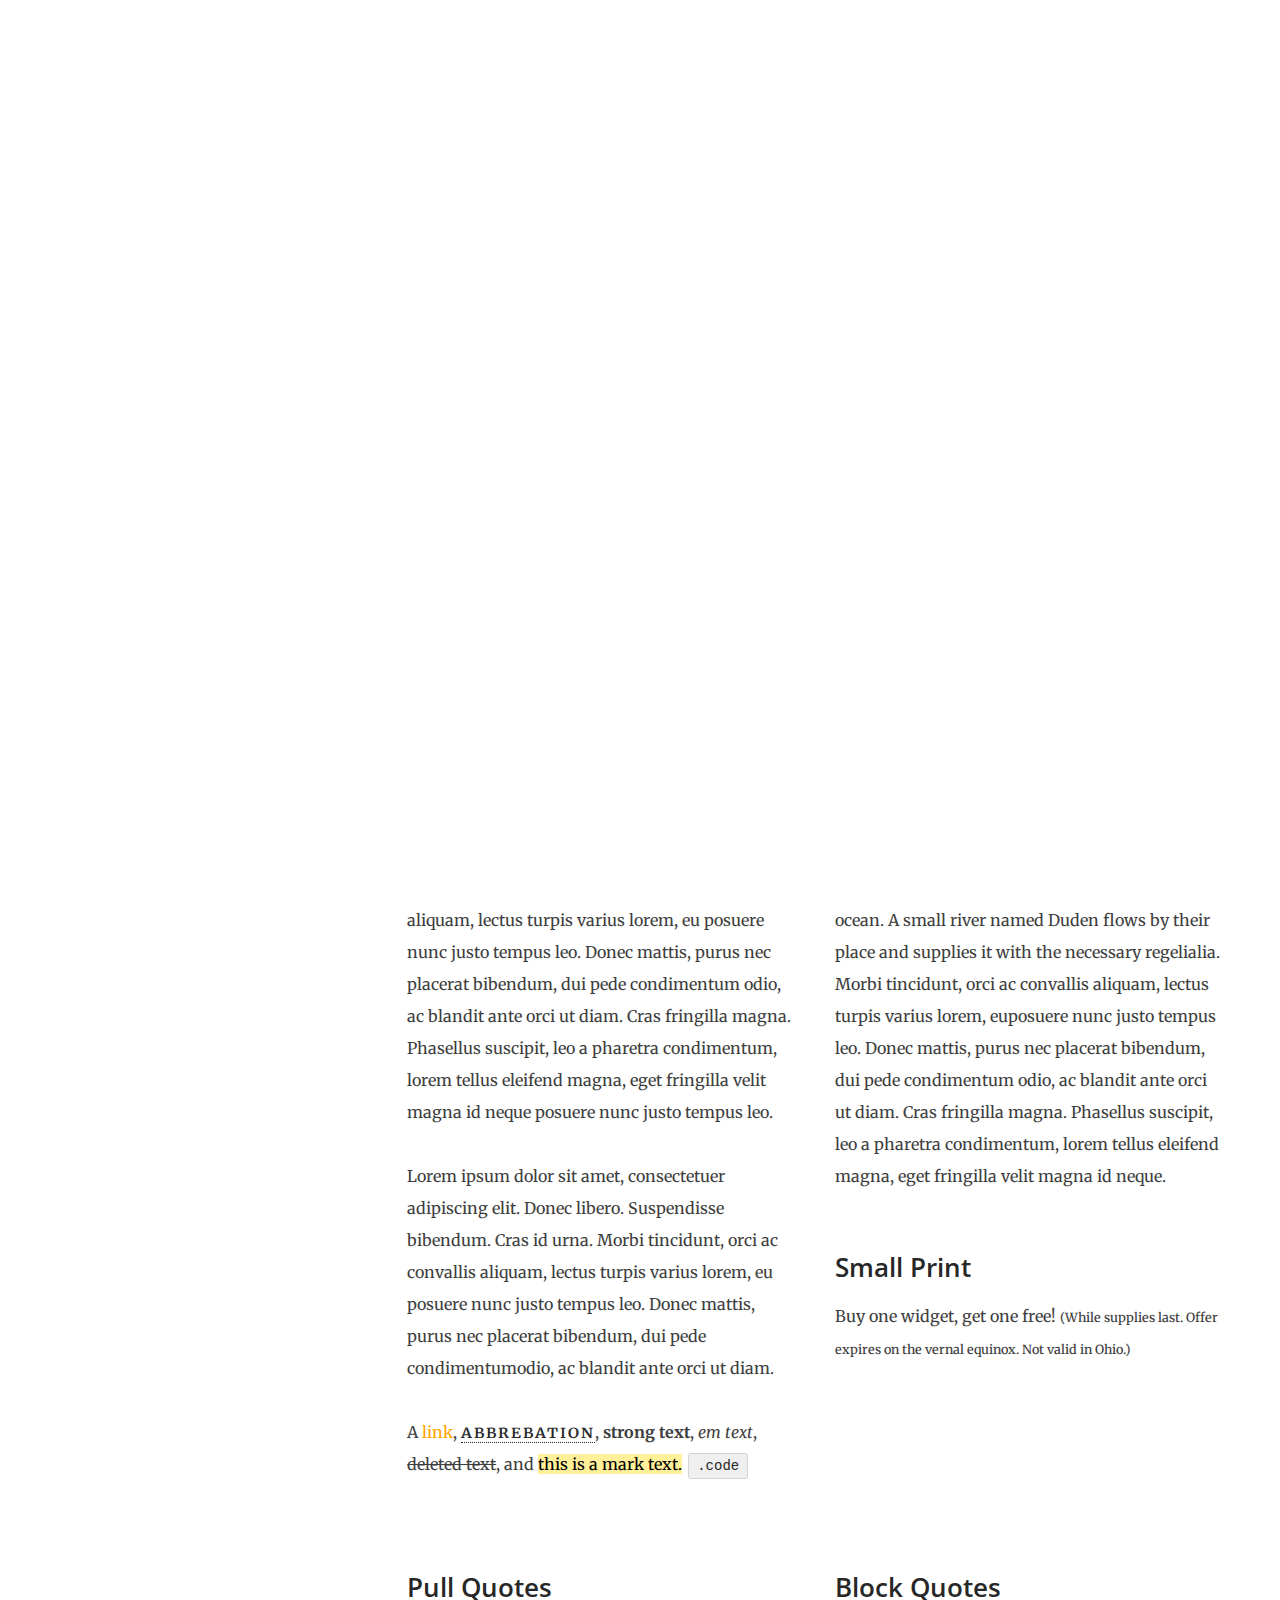
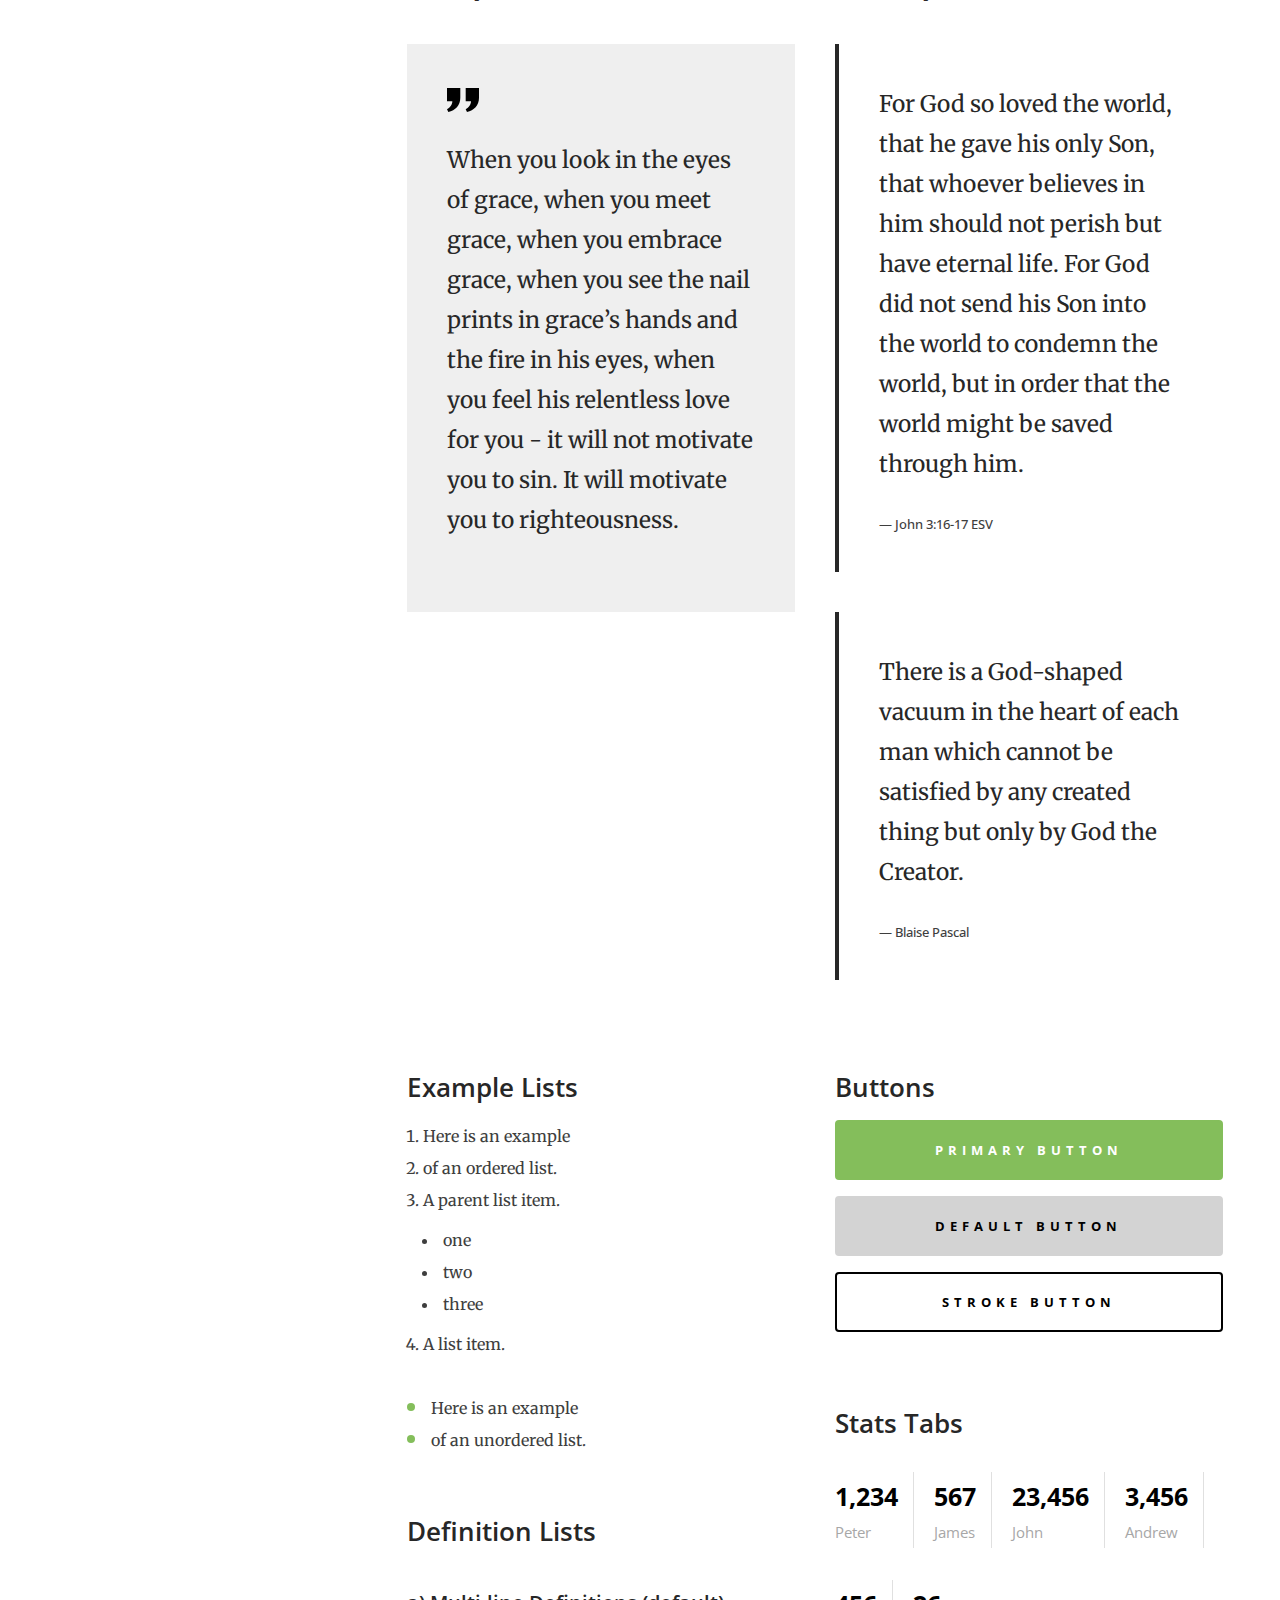
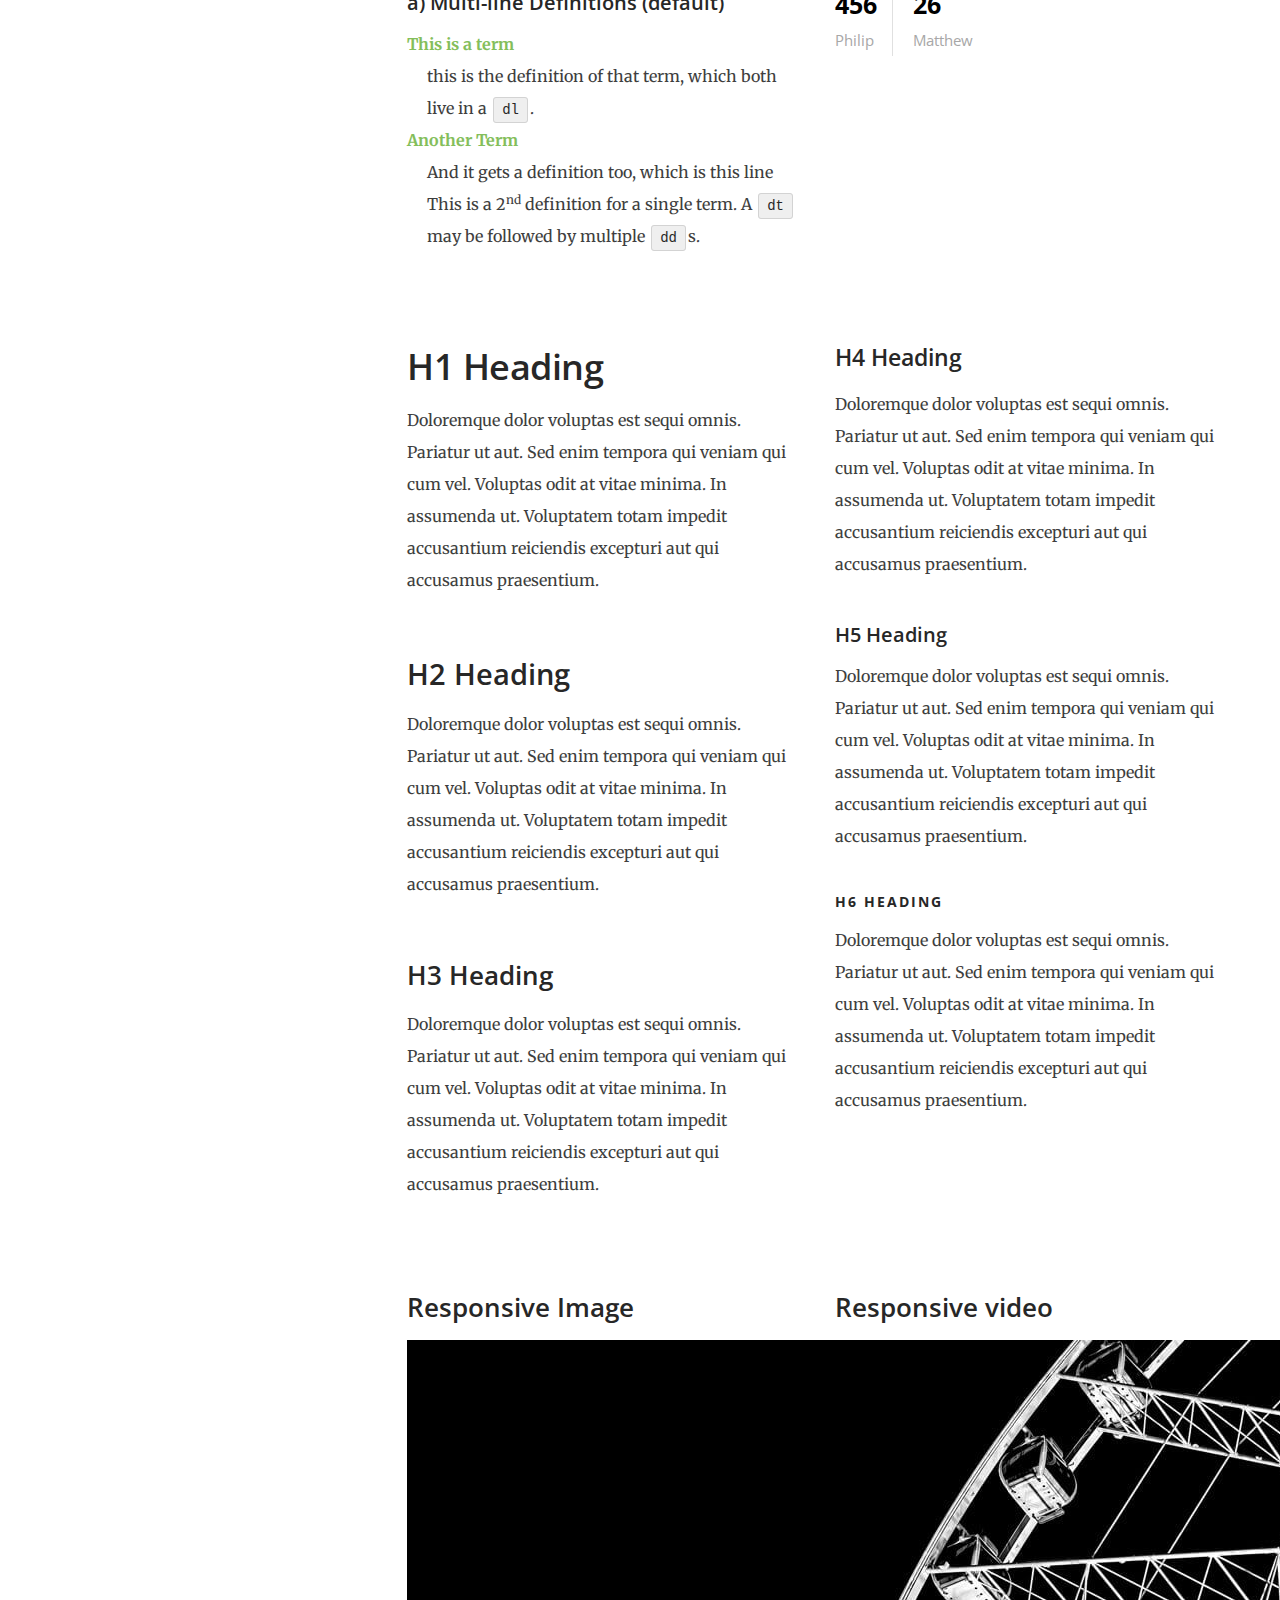
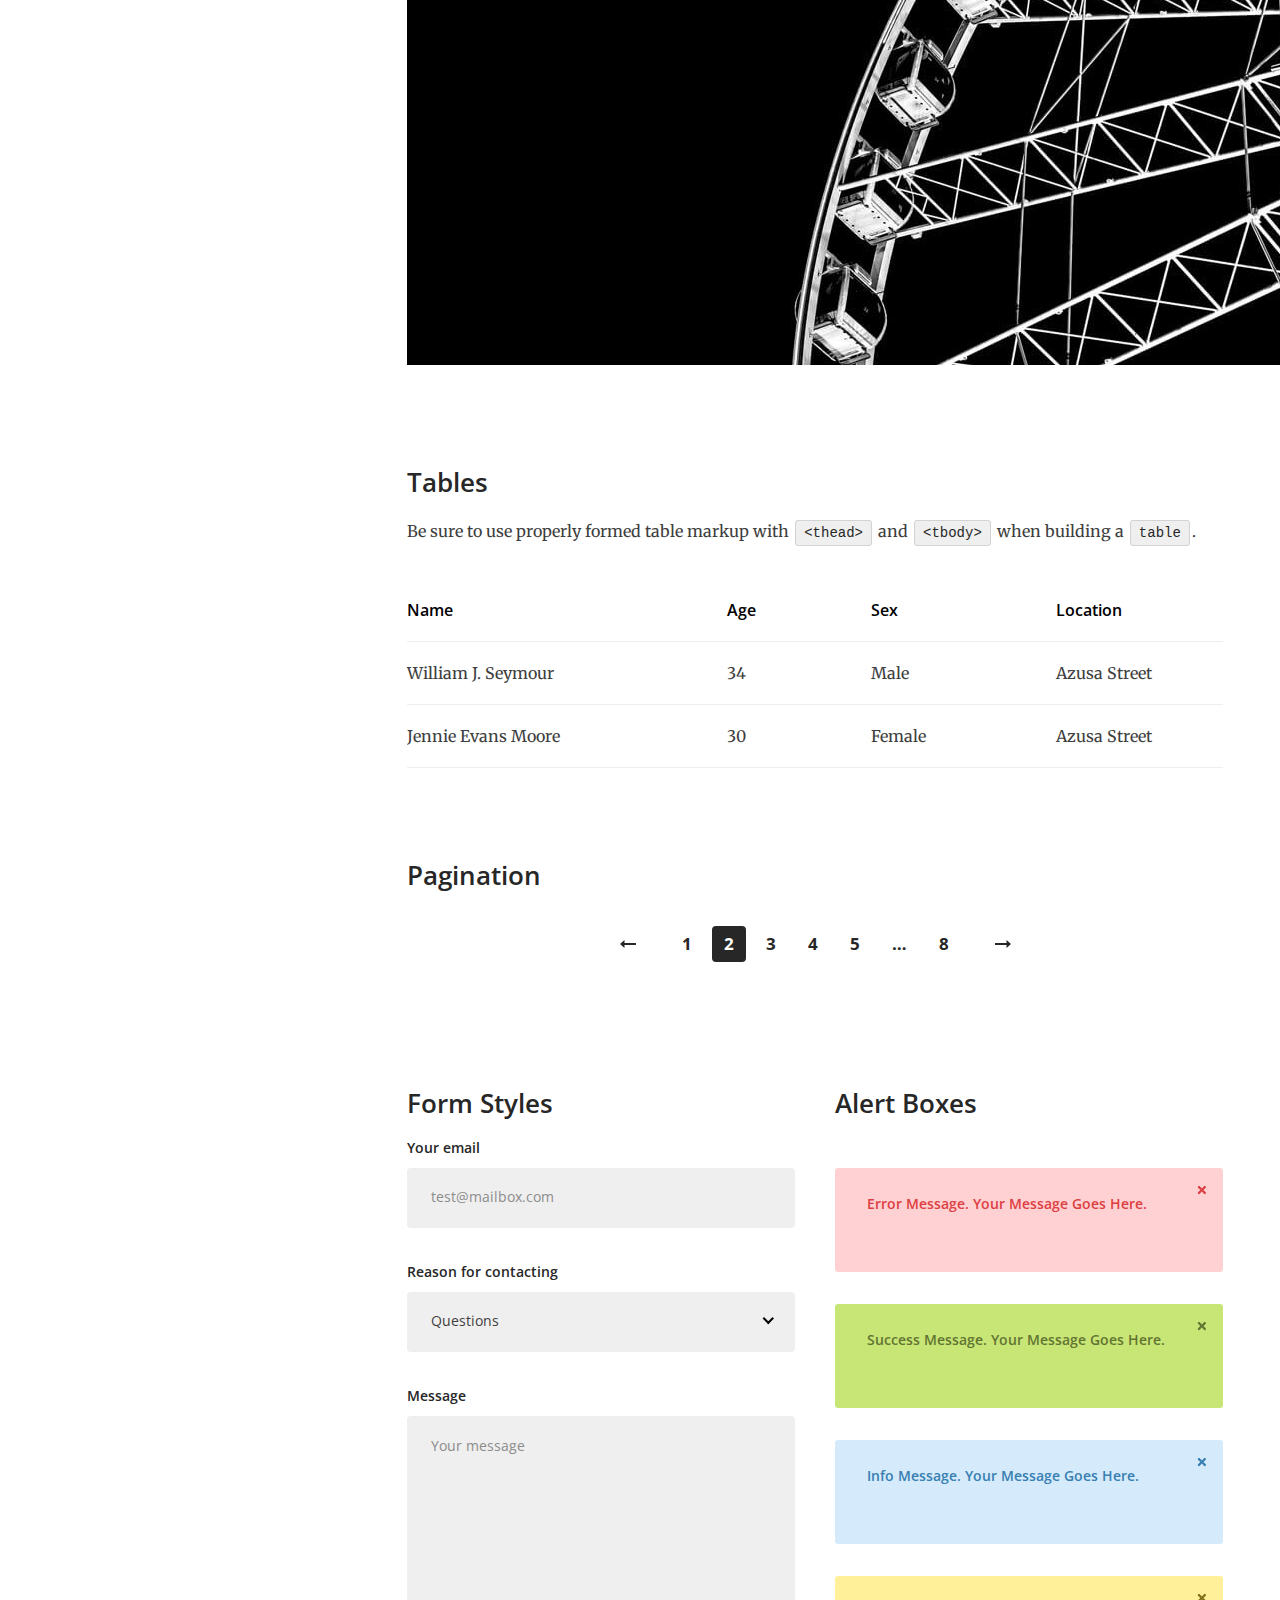
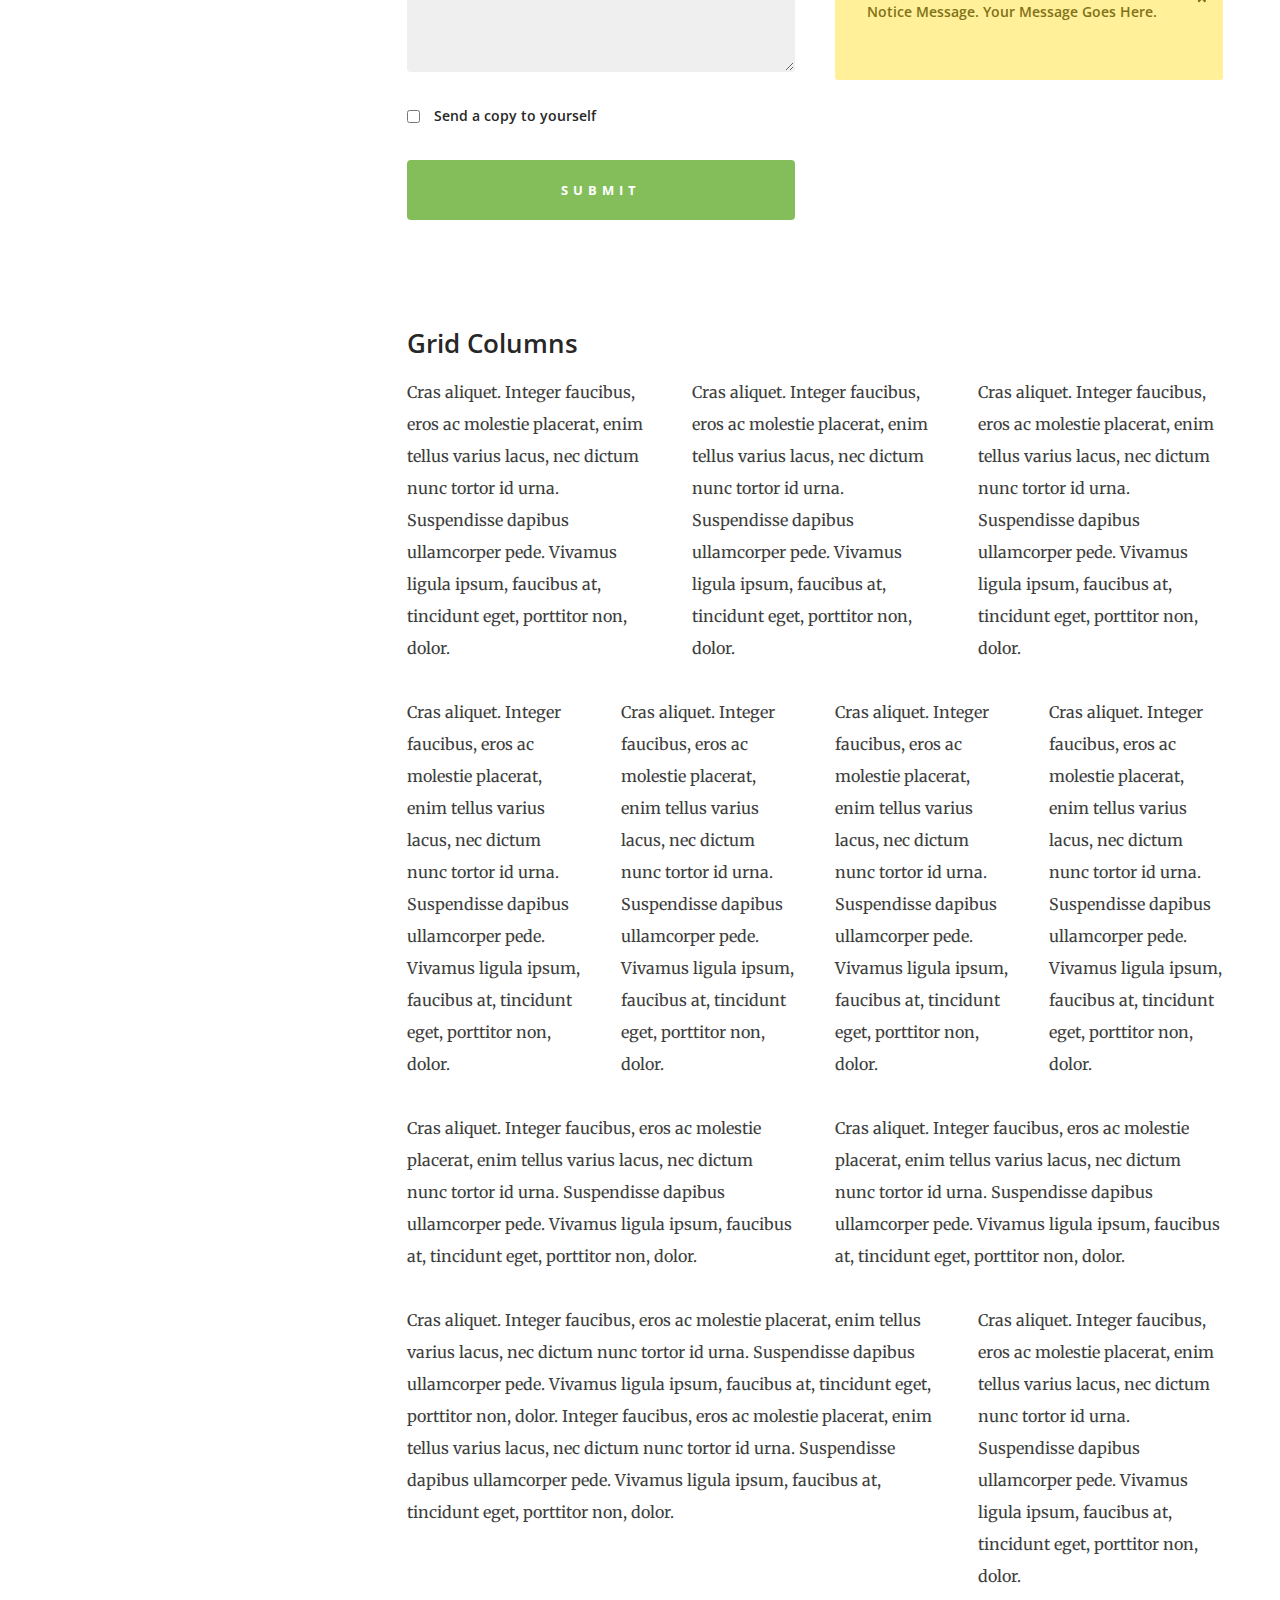
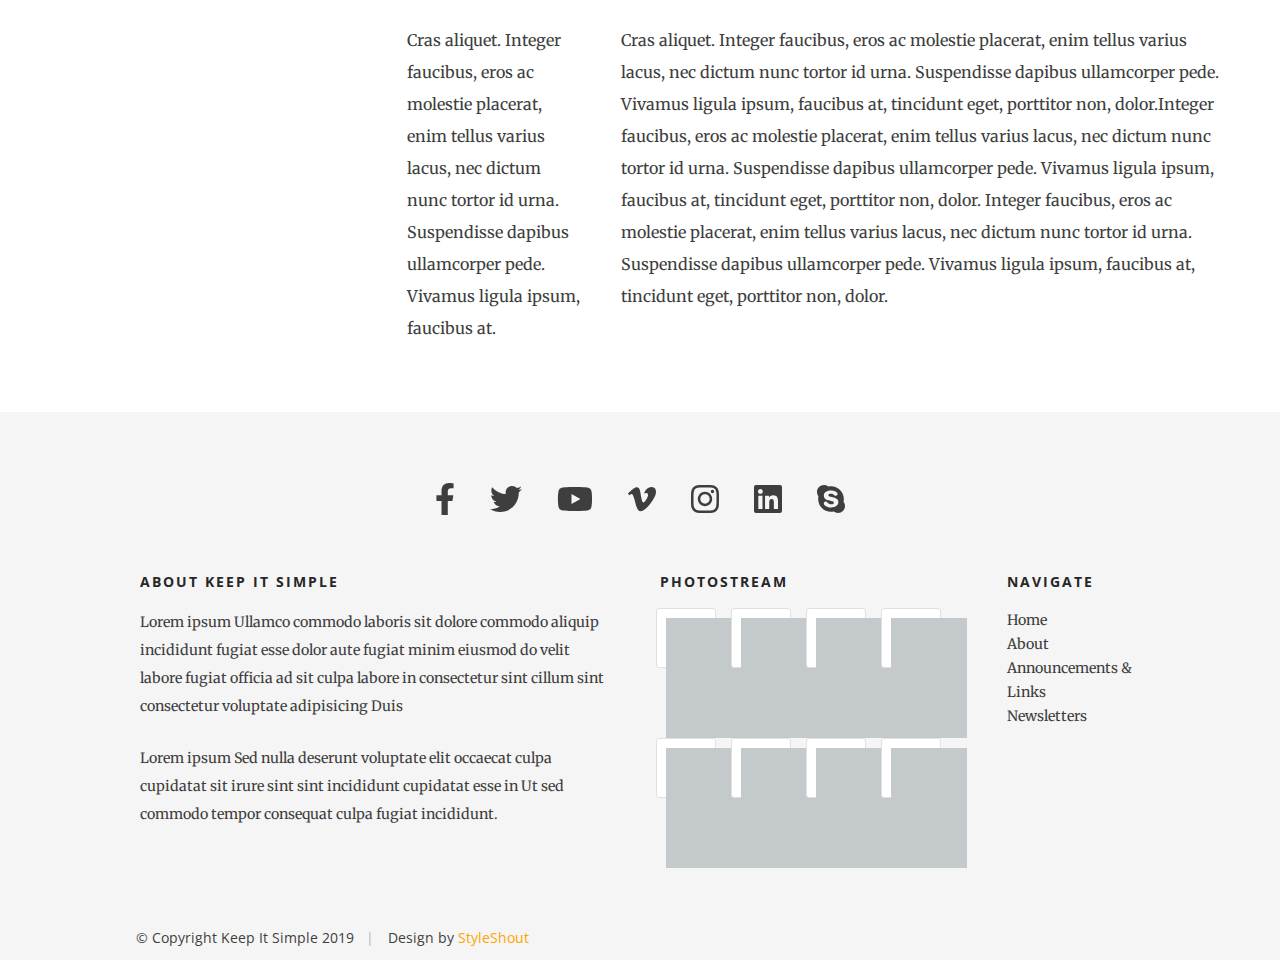
<file: demo.html>
<!DOCTYPE html>
<html class="no-js" lang="en">
<head>

    <!--- basic page needs
    ================================================== -->
    <meta charset="utf-8">
    <title>Style Guide - Keep It Simple</title>
    <meta name="description" content="">
    <meta name="author" content="">

    <!-- mobile specific metas
    ================================================== -->
    <meta name="viewport" content="width=device-width, initial-scale=1">

    <!-- CSS
    ================================================== -->
    <link rel="stylesheet" href="css/base.css">
    <link rel="stylesheet" href="css/main.css">

    <!-- script
    ================================================== -->
    <script src="js/modernizr.js"></script>
    <script defer src="js/fontawesome/all.min.js"></script>

    <!-- favicons
    ================================================== -->
    <link rel="apple-touch-icon" sizes="180x180" href="apple-touch-icon.png">
    <link rel="icon" type="image/png" sizes="32x32" href="favicon-32x32.png">
    <link rel="icon" type="image/png" sizes="16x16" href="favicon-16x16.png">
    <link rel="manifest" href="site.webmanifest">

</head>

<body id="top">

    <!-- preloader
    ================================================== -->
    <div id="preloader">
        <div id="loader" class="dots-fade">
            <div></div>
            <div></div>
            <div></div>
        </div>
    </div>

    <!-- Header
    ================================================== -->
    <header class="s-header">

        <div class="row">

            <div class="s-header__content column">
                <h1 class="s-header__logotext">
                    <a href="index.html" title="">Franklin Key Club</a>
                </h1>
                <p class="s-header__tagline">Caring: Our way of life.</p>
            </div>

        </div> <!-- end row -->

       <nav class="s-header__nav-wrap">

           <div class="row">

                <ul class="s-header__nav">
                    <li class="current"><a href="index.html">Home</a></li>
                    <li><a href="page.html">About Us</a></li>
                    <li class="has-children"><a href="#0">Volunteer Sign Ups</a>
                        <ul>
                            <li><a href="https://docs.google.com/forms/d/e/1FAIpQLSfvDb456lltXcgae1nM3dNrSX4Mgh60wvFEhzyNeiylD3AEYw/viewform" target="_blank"> Volunteer Sheet</a></li>
                            <li><a href="https://docs.google.com/forms/d/e/1FAIpQLSeAXGKOS9S-u7UbYRo7ZNw5Lm9Pc8mTtZCQ_2y4qUtA8n-hEg/viewform" target="_blank"> At Home Service</a></li>
                            <li><a href="https://docs.google.com/forms/d/e/1FAIpQLSd77fs3tEVmWhgGHKcl_rebG60mxe-gyMGHoatNfXJy3mB3GA/viewform" target="_blank"> Project Report</a></li>
                        </ul>
                    </li>
                    <li><a href="archives.html">Announcements & Links</a></li>
                    <li class="has-children"><a href="#0">More</a>
                        <ul>
                            <li><a href="blog.html">Monthly Newsletters</a></li>
                        </ul>
                    </li>
                    
                </ul> <!-- end #nav -->

           </div> 

        </nav> <!-- end #nav-wrap -->

        <a class="header-menu-toggle" href="#0" title="Menu"><span>Menu</span></a>

    </header> <!-- Header End -->



    <!-- Content
    ================================================== -->
    <div class="s-content">

        <div class="row add-bottom">

            <div class="column large-full">

                <h1 class="h-remove-top">Style Guide.</h1>

                <p class="lead">Lorem ipsum Officia elit ad tempor dolore est ex incididunt incididunt occaecat culpa deserunt 
                sunt labore in cillum ullamco magna in Excepteur consequat in reprehenderit proident mollit incididunt officia commodo.
                Duis ea officia sed dolor pariatur enim dolore dolore quis incididunt nulla exercitation commodo veniam et ea incididunt.
                </p>

            </div>

        </div> <!-- end row -->

        <div class="row">

            <div class="column large-6 tab-full">

                <h3>Paragraph and Image</h3>

                <p><a href="#"><img width="120" height="120" class="h-pull-left" alt="sample-image" src="images/sample-image.jpg"></a>
                Lorem ipsum dolor sit amet, consectetuer adipiscing elit. Donec libero. Suspendisse bibendum.Cras id urna. Morbi 
                tincidunt, orci ac convallis aliquam, lectus turpis varius lorem, eu posuere nunc justo tempus leo. Donec mattis, 
                purus nec placerat bibendum, dui pede condimentum odio, ac blandit ante orci ut diam. Cras fringilla magna. 
                Phasellus suscipit, leo a pharetra condimentum, lorem tellus eleifend magna, eget fringilla velit magna id 
                neque posuere nunc justo tempus leo. </p>

                <p>
                Lorem ipsum dolor sit amet, consectetuer adipiscing elit. Donec libero. Suspendisse bibendum. Cras id urna. 
                Morbi tincidunt, orci ac convallis aliquam, lectus turpis varius lorem, eu posuere nunc justo tempus leo. 
                Donec mattis, purus nec placerat bibendum, dui pede condimentumodio, ac blandit ante orci ut diam.	
                </p>

                <p>A <a href="#">link</a>,
                <abbr title="this really isn't a very good description">abbrebation</abbr>,
                <strong>strong text</strong>,
                <em>em text</em>,
                <del>deleted text</del>, and
                <mark>this is a mark text.</mark>
                <code>.code</code>
                </p>

            </div>

            <div class="column large-6 tab-full">

                <h3>Drop Caps</h3>

                <p class="drop-cap">Far far away, behind the word mountains, far from the countries Vokalia and Consonantia,
                there live the blind texts. Separated they live in Bookmarksgrove right at the coast of the
                Semantics, a large language ocean. A small river named Duden flows by their place and supplies it with the 
                necessary regelialia. Morbi tincidunt, orci ac convallis aliquam, lectus turpis varius lorem, 
                euposuere nunc justo tempus leo. Donec mattis, purus nec placerat bibendum, dui pede condimentum odio, 
                ac blandit ante orci ut diam. Cras fringilla magna. Phasellus suscipit, leo a pharetra condimentum, 
                lorem tellus eleifend magna, eget fringilla velit magna id neque.
                </p>

                <h3>Small Print</h3>

                <p>Buy one widget, get one free!
                <small>(While supplies last. Offer expires on the vernal equinox. Not valid in Ohio.)</small>
                </p>

            </div>

        </div> <!-- end row -->

        <div class="row">

            <div class="column large-6 tab-full">

                <h3>Pull Quotes</h3>

                <aside class="pull-quote">
                    <blockquote>
                    <p>
                    When you look in the eyes of grace, when you meet grace, 
                    when you embrace grace, when you see the nail prints in 
                    grace’s hands and the fire in his eyes, when you feel his 
                    relentless love for you - it will not motivate you to sin. 
                    It will motivate you to righteousness.
                    </p>
                    </blockquote>
                </aside>

            </div>

            <div class="column large-6 tab-full">

                <h3>Block Quotes</h3>

                <blockquote cite="http://where-i-got-my-info-from.com">
                    <p>
                    For God so loved the world, that he gave his only Son, that whoever believes in 
                    him should not perish but have eternal life. For God did not send his Son into 
                    the world to condemn the world, but in order that the world might be 
                    saved through him.
                    </p>
                    <cite>
                        <a href="#0">John 3:16-17 ESV</a>
                    </cite>
                </blockquote>

                <blockquote>
                <p>There is a God-shaped vacuum in the heart of each man which cannot be satisfied 
                by any created thing but only by God the Creator.</p>
                <cite>Blaise Pascal</cite>
                </blockquote>

            </div>

        </div> <!-- end row -->

        <div class="row half-bottom">

            <div class="column large-6 tab-full">

                <h3>Example Lists</h3>

                <ol>
                    <li>Here is an example</li>
                    <li>of an ordered list.</li>
                    <li>A parent list item.
                        <ul>
                            <li>one</li>
                            <li>two</li>
                            <li>three</li>
                        </ul>
                        </li>
                        <li>A list item.</li>
                    </ol>

                <ul class="disc">
                    <li>Here is an example</li>
                    <li>of an unordered list.</li>
                </ul>

                <h3>Definition Lists</h3>

                <h5>a) Multi-line Definitions (default) </h5>

                <dl>
                    <dt><strong>This is a term</strong></dt>
                        <dd>this is the definition of that term, which both live in a <code>dl</code>.</dd>
                    <dt><strong>Another Term</strong></dt>
                        <dd>And it gets a definition too, which is this line</dd>
                        <dd>This is a 2<sup>nd</sup> definition for a single term. A <code>dt</code> may be followed by multiple <code>dd</code>s.</dd>
                </dl>

            </div>

            <div class="column large-6 tab-full">

                <h3>Buttons</h3>

                <p>
                    <a class="btn btn--primary h-full-width" href="#0">Primary Button</a>
                    <a class="btn h-full-width" href="#0">Default Button</a>
                    <a class="btn btn--stroke h-full-width" href="#0">Stroke Button</a>
                </p>

                <h3>Stats Tabs</h3>

                <ul class="stats-tabs">
                    <li><a href="#0">1,234 <em>Peter</em></a></li>
                    <li><a href="#0">567 <em>James</em></a></li>
                    <li><a href="#0">23,456 <em>John</em></a></li>
                    <li><a href="#0">3,456 <em>Andrew</em></a></li>
                    <li><a href="#0">456 <em>Philip</em></a></li>
                    <li><a href="#0">26 <em>Matthew</em></a></li>
                </ul>

            </div>

        </div> <!-- end row -->

        <div class="row half-bottom">

            <div class="column large-6 tab-full">
                    
                <h1>H1 Heading</h1>
                <p>Doloremque dolor voluptas est sequi omnis. Pariatur ut aut. Sed enim tempora qui veniam qui cum vel. 
                Voluptas odit at vitae minima. In assumenda ut. Voluptatem totam impedit accusantium reiciendis excepturi aut qui accusamus praesentium.</p>

                <h2>H2 Heading</h2>
                <p>Doloremque dolor voluptas est sequi omnis. Pariatur ut aut. Sed enim tempora qui veniam qui cum vel. 
                Voluptas odit at vitae minima. In assumenda ut. Voluptatem totam impedit accusantium reiciendis excepturi aut qui accusamus praesentium.</p>

                <h3>H3 Heading</h3>
                <p>Doloremque dolor voluptas est sequi omnis. Pariatur ut aut. Sed enim tempora qui veniam qui cum vel. 
                Voluptas odit at vitae minima. In assumenda ut. Voluptatem totam impedit accusantium reiciendis excepturi aut qui accusamus praesentium.</p>

            </div>

            <div class="column large-6 tab-full">
                    
                <h4>H4 Heading</h4>
                <p>Doloremque dolor voluptas est sequi omnis. Pariatur ut aut. Sed enim tempora qui veniam qui cum vel. 
                Voluptas odit at vitae minima. In assumenda ut. Voluptatem totam impedit accusantium reiciendis excepturi aut qui accusamus praesentium.</p>

                <h5>H5 Heading</h5>
                <p>Doloremque dolor voluptas est sequi omnis. Pariatur ut aut. Sed enim tempora qui veniam qui cum vel. 
                Voluptas odit at vitae minima. In assumenda ut. Voluptatem totam impedit accusantium reiciendis excepturi aut qui accusamus praesentium.</p>

                <h6>H6 Heading</h6>
                <p>Doloremque dolor voluptas est sequi omnis. Pariatur ut aut. Sed enim tempora qui veniam qui cum vel. 
                Voluptas odit at vitae minima. In assumenda ut. Voluptatem totam impedit accusantium reiciendis excepturi aut qui accusamus praesentium.</p>

            </div>

        </div> <!-- end row -->

        <div class="row half-bottom">

            <div class="column large-6 tab-full">

                <h3>Responsive Image</h3>
                <p><img src="images/wheel-500.jpg" 
                    srcset="images/wheel-1000.jpg 1000w, 
                    images/wheel-500.jpg 500w" 
                    sizes="(max-width: 1000px) 100vw, 1000px" alt="">
                </p>

            </div>

            <div class="column large-6 tab-full">

                <h3>Responsive video</h3>

                <div class="video-container">
                <iframe src="https://player.vimeo.com/video/14592941?color=00a650&title=0&byline=0&portrait=0" width="500" height="281" frameborder="0" webkitallowfullscreen mozallowfullscreen allowfullscreen></iframe> 
                </div>

            </div>
            
        </div> <!-- end row -->

        <div class="row add-bottom">

            <div class="column large-full">

                <h3>Tables</h3>
                <p>Be sure to use properly formed table markup with <code>&lt;thead&gt;</code> and <code>&lt;tbody&gt;</code> when building a <code>table</code>.</p>

                <div class="table-responsive">

                    <table>
                            <thead>
                            <tr>
                                <th>Name</th>
                                <th>Age</th>
                                <th>Sex</th>
                                <th>Location</th>
                            </tr>
                            </thead>
                            <tbody>
                            <tr>
                                <td>William J. Seymour</td>
                                <td>34</td>
                                <td>Male</td>
                                <td>Azusa Street</td>
                            </tr>
                            <tr>
                                <td>Jennie Evans Moore</td>
                                <td>30</td>
                                <td>Female</td>
                                <td>Azusa Street</td>
                            </tr>
                            </tbody>
                    </table>

                </div>

            </div>
            
        </div> <!-- end row -->

        <div class="row">

            <div class="column large-full">
                <h3>Pagination</h3>

                <nav class="pgn">
                    <ul>
                        <li><a class="pgn__prev" href="#0">Prev</a></li>
                        <li><a class="pgn__num" href="#0">1</a></li>
                        <li><span class="pgn__num current">2</span></li>
                        <li><a class="pgn__num" href="#0">3</a></li>
                        <li><a class="pgn__num" href="#0">4</a></li>
                        <li><a class="pgn__num" href="#0">5</a></li>
                        <li><span class="pgn__num dots">…</span></li>
                        <li><a class="pgn__num" href="#0">8</a></li>
                        <li><a class="pgn__next" href="#0">Next</a></li>
                    </ul>
                </nav>
            </div>

        </div> <!-- end row -->

        <div class="row">

            <div class="column large-6 tab-full">

                <h3>Form Styles</h3>

                <form>
                    <div>
                        <label for="sampleInput">Your email</label>
                        <input class="h-full-width" type="email" placeholder="test@mailbox.com" id="sampleInput">
                    </div>
                    <div>
                        <label for="sampleRecipientInput">Reason for contacting</label>
                        <div class="ss-custom-select">
                            <select class="h-full-width" id="sampleRecipientInput">
                                <option value="Option 1">Questions</option>
                                <option value="Option 2">Report</option>
                                <option value="Option 3">Others</option>
                            </select>
                        </div>
                    </div>
                    
                    <label for="exampleMessage">Message</label>
                    <textarea class="h-full-width" placeholder="Your message" id="exampleMessage"></textarea>

                    <label class="h-add-bottom">
                        <input type="checkbox">
                        <span class="label-text">Send a copy to yourself</span>
                    </label>
                
                    <input class="btn--primary h-full-width" type="submit" value="Submit">
                </form>

            </div>

            <div class="column large-6 tab-full">

                <h3>Alert Boxes</h3>

                <br>
                
                <div class="alert-box alert-box--error hideit">
                    <p>Error Message. Your Message Goes Here.</p>
                    <i class="fa fa-times alert-box__close" aria-hidden="true"></i>
                </div><!-- end error -->
                        
                <div class="alert-box alert-box--success hideit">
                    <p>Success Message. Your Message Goes Here.</p>
                    <i class="fa fa-times alert-box__close" aria-hidden="true"></i>
                </div><!-- end success -->
                        
                <div class="alert-box alert-box--info hideit">
                    <p>Info Message. Your Message Goes Here.</p>
                    <i class="fa fa-times alert-box__close" aria-hidden="true"></i>
                </div><!-- end info -->
                        
                <div class="alert-box alert-box--notice hideit">
                    <p>Notice Message. Your Message Goes Here.</p>
                    <i class="fa fa-times alert-box__close" aria-hidden="true"></i>
                </div><!-- end notice -->
            
            </div>

        </div> <!-- end row -->

        <div class="row">

            <div class="large-12 column">
               <h3 class="half-bottom">Grid Columns</h3>
            </div>
   
         </div> <!-- Row End-->
   
         <!--<h4>1/3 Columns</h4>  -->
   
         <div class="row">
   
            <div class="large-4 mob-12 column">
                <p>
                Cras aliquet. Integer faucibus, eros ac molestie placerat, enim tellus varius lacus,
                nec dictum nunc tortor id urna. Suspendisse dapibus ullamcorper pede. Vivamus ligula ipsum,
                faucibus at, tincidunt eget, porttitor non, dolor. 
                </p>
             </div>
   
            <div class="large-4 mob-12 column">
                <p>
                Cras aliquet. Integer faucibus, eros ac molestie placerat, enim tellus varius lacus,
                nec dictum nunc tortor id urna. Suspendisse dapibus ullamcorper pede. Vivamus ligula ipsum,
                faucibus at, tincidunt eget, porttitor non, dolor. 
                </p>
            </div>
   
            <div class="large-4 mob-12 column">
                <p>
                Cras aliquet. Integer faucibus, eros ac molestie placerat, enim tellus varius lacus,
                nec dictum nunc tortor id urna. Suspendisse dapibus ullamcorper pede. Vivamus ligula ipsum,
                faucibus at, tincidunt eget, porttitor non, dolor. 
                </p>
            </div>
   
         </div>
   
         <!--<h4>1/4 Columns</h4>  -->
   
         <div class="row">
   
            <div class="large-3 tab-6 mob-12 column">
                <p>
                Cras aliquet. Integer faucibus, eros ac molestie placerat, enim tellus varius lacus,
                nec dictum nunc tortor id urna. Suspendisse dapibus ullamcorper pede. Vivamus ligula ipsum,
                faucibus at, tincidunt eget, porttitor non, dolor. 
                </p>
            </div>
   
            <div class="large-3 tab-6 mob-12 column">
                <p>
                Cras aliquet. Integer faucibus, eros ac molestie placerat, enim tellus varius lacus,
                nec dictum nunc tortor id urna. Suspendisse dapibus ullamcorper pede. Vivamus ligula ipsum,
                faucibus at, tincidunt eget, porttitor non, dolor. 
                </p>
            </div>
   
            <div class="large-3 tab-6 mob-12 column">
                <p>
                Cras aliquet. Integer faucibus, eros ac molestie placerat, enim tellus varius lacus,
                nec dictum nunc tortor id urna. Suspendisse dapibus ullamcorper pede. Vivamus ligula ipsum,
                faucibus at, tincidunt eget, porttitor non, dolor. 
                </p>
            </div>
   
            <div class="large-3 tab-6 mob-12 column">
                <p>
                Cras aliquet. Integer faucibus, eros ac molestie placerat, enim tellus varius lacus,
                nec dictum nunc tortor id urna. Suspendisse dapibus ullamcorper pede. Vivamus ligula ipsum,
                faucibus at, tincidunt eget, porttitor non, dolor. 
                </p>
            </div>
   
        </div>
   
        <!--<h4>1/2 Columns</h4>  -->
   
        <div class="row">
   
            <div class="large-6 mob-12 column">
                <p>
                Cras aliquet. Integer faucibus, eros ac molestie placerat, enim tellus varius lacus,
                nec dictum nunc tortor id urna. Suspendisse dapibus ullamcorper pede. Vivamus ligula ipsum,
                faucibus at, tincidunt eget, porttitor non, dolor. 
                </p>
            </div>
   
            <div class="large-6 mob-12 column">
                <p>
                Cras aliquet. Integer faucibus, eros ac molestie placerat, enim tellus varius lacus,
                nec dictum nunc tortor id urna. Suspendisse dapibus ullamcorper pede. Vivamus ligula ipsum,
                faucibus at, tincidunt eget, porttitor non, dolor. 
                </p>
            </div>
   
        </div>
   
         <!--<h4>2/3 Columns</h4>  -->
   
        <div class="row">
   
            <div class="large-8 tab-7 mob-12 column">
                <p>
                Cras aliquet. Integer faucibus, eros ac molestie placerat, enim tellus varius lacus,
                nec dictum nunc tortor id urna. Suspendisse dapibus ullamcorper pede. Vivamus ligula ipsum,
                faucibus at, tincidunt eget, porttitor non, dolor. Integer faucibus, eros ac molestie placerat, enim tellus varius lacus,
                nec dictum nunc tortor id urna. Suspendisse dapibus ullamcorper pede. Vivamus ligula ipsum,
                faucibus at, tincidunt eget, porttitor non, dolor.
                </p>
            </div>
   
            <div class="large-4 tab-5 mob-12 column">
                <p>
                Cras aliquet. Integer faucibus, eros ac molestie placerat, enim tellus varius lacus,
                nec dictum nunc tortor id urna. Suspendisse dapibus ullamcorper pede. Vivamus ligula ipsum,
                faucibus at, tincidunt eget, porttitor non, dolor. 
                </p>
            </div>
   
         </div>
   
         <!--<h4>3/4 Columns</h4>  -->
   
         <div class="row">
   
            <div class="large-3 tab-5 mob-12 column">
                <p>
                Cras aliquet. Integer faucibus, eros ac molestie placerat, enim tellus varius lacus,
                nec dictum nunc tortor id urna. Suspendisse dapibus ullamcorper pede. Vivamus ligula ipsum,
                faucibus at. 
                </p>
             </div>
   
            <div class="large-9 tab-7 mob-12 column">
                <p>
                Cras aliquet. Integer faucibus, eros ac molestie placerat, enim tellus varius lacus,
                nec dictum nunc tortor id urna. Suspendisse dapibus ullamcorper pede. Vivamus ligula ipsum,
                faucibus at, tincidunt eget, porttitor non, dolor.Integer faucibus, eros ac molestie placerat, enim tellus varius lacus,
                nec dictum nunc tortor id urna. Suspendisse dapibus ullamcorper pede. Vivamus ligula ipsum,
                faucibus at, tincidunt eget, porttitor non, dolor. Integer faucibus, eros ac molestie placerat, enim tellus varius lacus,
                nec dictum nunc tortor id urna. Suspendisse dapibus ullamcorper pede. Vivamus ligula ipsum,
                faucibus at, tincidunt eget, porttitor non, dolor.
                </p>
             </div>
   
         </div> 

   </div> <!-- end content-wrap -->


    <!-- Footer
    ================================================== -->
    <footer class="s-footer">

        <div class="row s-footer__top">
            <div class="column">
                <ul class="s-footer__social">
                    <li><a href="#"><i class="fab fa-facebook-f" aria-hidden="true"></i></a></li>
                    <li><a href="#"><i class="fab fa-twitter" aria-hidden="true"></i></a></li>
                    <li><a href="#"><i class="fab fa-youtube" aria-hidden="true"></i></a></li>
                    <li><a href="#"><i class="fab fa-vimeo-v" aria-hidden="true"></i></a></li>
                    <li><a href="#"><i class="fab fa-instagram" aria-hidden="true"></i></a></li>
                    <li><a href="#"><i class="fab fa-linkedin" aria-hidden="true"></i></a></li>
                    <li><a href="#"><i class="fab fa-skype" aria-hidden="true"></i></a></li>
                </ul>
            </div>
        </div> <!-- end footer__top -->

        <div class="row s-footer__bottom">

            <div class="large-6 tab-full column s-footer__info">
                <h3 class="h6">About Keep It Simple</h3>

                <p>
                Lorem ipsum Ullamco commodo laboris sit dolore commodo aliquip incididunt fugiat esse dolor 
                aute fugiat minim eiusmod do velit labore fugiat officia ad sit culpa labore in consectetur 
                sint cillum sint consectetur voluptate adipisicing Duis
                </p>

                <p>
                Lorem ipsum Sed nulla deserunt voluptate elit occaecat culpa cupidatat sit irure sint 
                sint incididunt cupidatat esse in Ut sed commodo tempor consequat culpa fugiat incididunt.
                </p>
            </div>

            <div class="large-6 tab-full column">
                <div class="row">
                    <div class="large-8 tab-full column">

                        <h3 class="h6">Photostream</h3>
                        
                        <ul class="photostream group">
                            <li><a href="#0"><img alt="thumbnail" src="images/thumb.jpg"></a></li>
                            <li><a href="#0"><img alt="thumbnail" src="images/thumb.jpg"></a></li>
                            <li><a href="#0"><img alt="thumbnail" src="images/thumb.jpg"></a></li>
                            <li><a href="#0"><img alt="thumbnail" src="images/thumb.jpg"></a></li>
                            <li><a href="#0"><img alt="thumbnail" src="images/thumb.jpg"></a></li>
                            <li><a href="#0"><img alt="thumbnail" src="images/thumb.jpg"></a></li>
                            <li><a href="#0"><img alt="thumbnail" src="images/thumb.jpg"></a></li>
                            <li><a href="#0"><img alt="thumbnail" src="images/thumb.jpg"></a></li>
                        </ul>
        
                    </div>
        
                    <div class="large-4 tab-full column">
                        <h3  class="h6">Navigate</h3>
        
                        <ul class="s-footer__list s-footer-list--nav group">
                            <li><a href="https://franklinkeyclub.github.io/keyclubwebsite/index.html#0">Home</a></li>
                            <li><a href="https://franklinkeyclub.github.io/keyclubwebsite/page.html">About</a></li>
                            <li><a href="https://franklinkeyclub.github.io/keyclubwebsite/archives.html">Announcements & Links</a></li>
                            <li><a href="https://franklinkeyclub.github.io/keyclubwebsite/blog.html">Newsletters</a></li>


                        </ul>
                    </div>
                </div>
            </div>

            <div class="ss-copyright">
                <span>© Copyright Keep It Simple 2019</span> 
                <span>Design by <a href="https://www.styleshout.com/">StyleShout</a></span>
            </div>

        </div> <!-- end footer__bottom -->


        <div class="ss-go-top">
            <a class="smoothscroll" title="Back to Top" href="#top">
                <svg xmlns="http://www.w3.org/2000/svg" width="24" height="24" viewBox="0 0 24 24"><path d="M12 0l8 9h-6v15h-4v-15h-6z"/></svg>
            </a>
        </div> <!-- end ss-go-top -->

    </footer> <!-- end Footer-->


    <!-- Java Script
    ================================================== -->
    <script src="js/jquery-3.2.1.min.js"></script>
    <script src="js/main.js"></script>

</body>

</html>
</file>
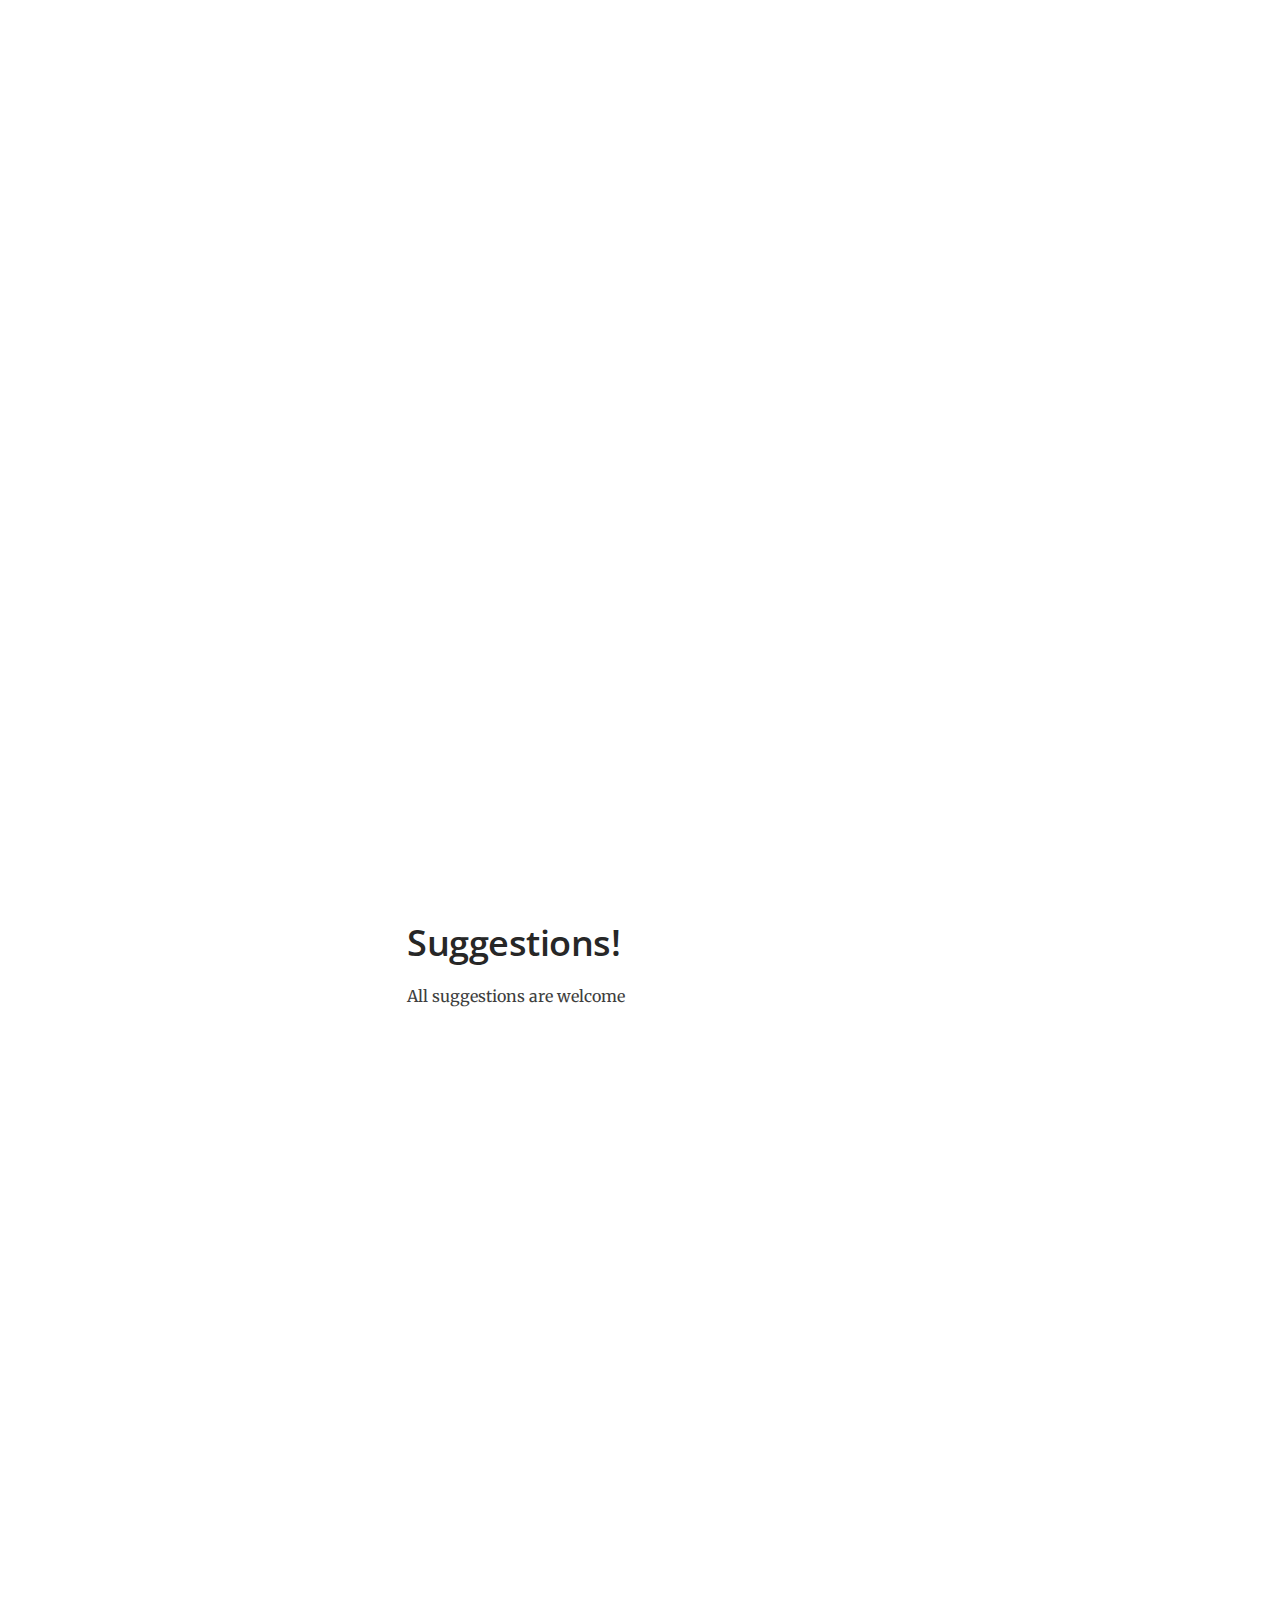
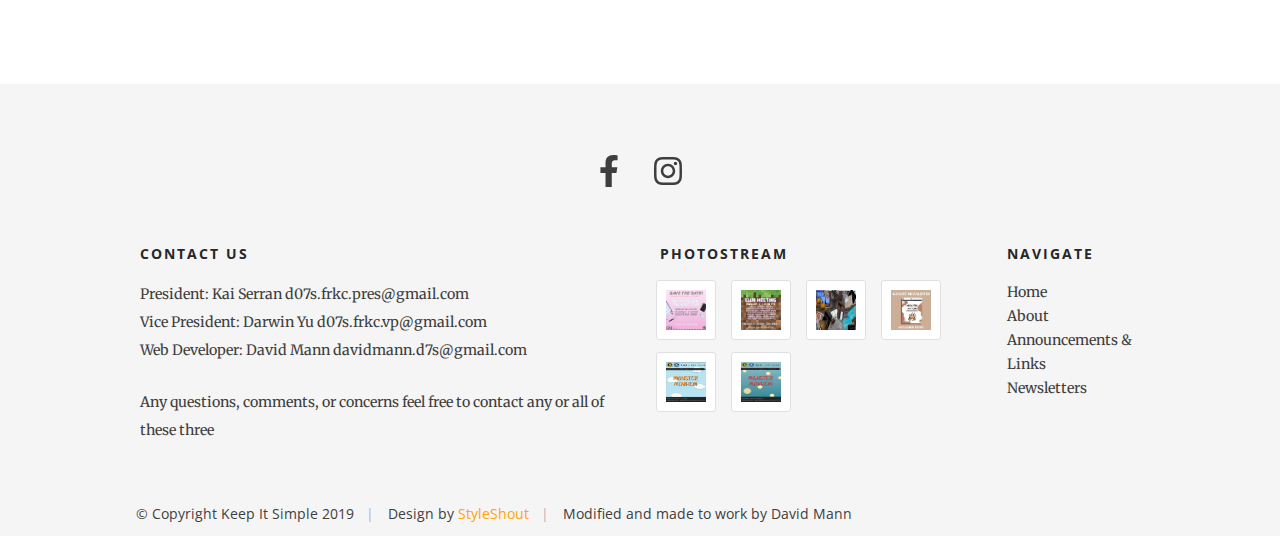
<file: homepage.html>
<!DOCTYPE html>
<html class="no-js" lang="en">
<head>

    <!--- basic page needs
    ================================================== -->
    <meta charset="utf-8">
    <title>FRHS Key Club</title>
    <meta name="description" content="">
    <meta name="author" content="">

    <!-- mobile specific metas
    ================================================== -->
    <meta name="viewport" content="width=device-width, initial-scale=1">

    <!-- CSS
    ================================================== -->
    <link rel="stylesheet" href="css/base.css">
    <link rel="stylesheet" href="css/main.css">

    <!-- script
    ================================================== -->
    <script src="js/modernizr.js"></script>
    <script defer src="js/fontawesome/all.min.js"></script>

    <!-- favicons
    ================================================== -->
    <link rel="apple-touch-icon" sizes="180x180" href="apple-touch-icon.png">
    <link rel="icon" type="image/png" sizes="32x32" href="favicon-32x32.png">
    <link rel="icon" type="image/png" sizes="16x16" href="favicon-16x16.png">
    <link rel="manifest" href="site.webmanifest">

</head>

<body id="top">

    <!-- preloader
    ================================================== -->
    <div id="preloader">
        <div id="loader" class="dots-fade">
            <div></div>
            <div></div>
            <div></div>
        </div>
    </div>

    <!-- Header
    ================================================== -->
    <header class="s-header">

        <div class="row">

            <div class="s-header__content column">
                <h1 class="s-header__logotext">
                    <a href="homepage.html" title="">Franklin Key Club</a>
                </h1>
                <p class="s-header__tagline">Caring: Our way of life.</p>
            </div>

        </div> <!-- end row -->

       <nav class="s-header__nav-wrap">

           <div class="row">

                <ul class="s-header__nav">
                    <li class="current"><a href="homepage.html">Home</a></li>
                    <li class="has-children"><a href="#0">About Us</a>
                        <ul>
                            <li><a href="aboutpage.html"> About Us Page</a></li>
                            <li><a href="contact.html"> Contact Us Page</a></li>
                        </ul>
                    </li>
                    <li class="has-children"><a href="#0">Volunteer Related</a>
                        <ul>
                            <li><a href="https://docs.google.com/forms/d/e/1FAIpQLSfvDb456lltXcgae1nM3dNrSX4Mgh60wvFEhzyNeiylD3AEYw/viewform" target="_blank"> Volunteer Sheet</a></li>
                            <li><a href="https://docs.google.com/forms/d/e/1FAIpQLSeAXGKOS9S-u7UbYRo7ZNw5Lm9Pc8mTtZCQ_2y4qUtA8n-hEg/viewform" target="_blank"> At Home Service</a></li>
                            <li><a href="https://docs.google.com/forms/d/e/1FAIpQLSd77fs3tEVmWhgGHKcl_rebG60mxe-gyMGHoatNfXJy3mB3GA/viewform" target="_blank"> Project Report</a></li>
                            <li><a href="https://docs.google.com/spreadsheets/d/1NjL1cm5446tZtxbpGrGIyjJ4Tys9csCry0OejeK-KOw/edit#gid=321800245" target="_blank"> Check Your Hours</a></li>
                        </ul>
                    </li>
                    <li class="has-children"><a href="#0">Updates & Announcements</a>
                        <ul>
                            <li><a href="news.html">FRHS Key Club News</a></li>
                            <li><a href="https://d07sorangemonsters.wixsite.com/website" target="_blank"> D7S News</a></li>
                            <li><a href="https://www.keyclub.org/news-and-events/" target="_blank"> KCI News</a></li>
                        </ul>
                    </li>
                    <li><a href="links.html">Links & Forms</a></li>
                    <li><a href="blog.html">Monthly Newsletters</a></li>
                    </li>
                    
                </ul> <!-- end #nav -->

           </div> 

        </nav> <!-- end #nav-wrap -->

        <a class="header-menu-toggle" href="#0" title="Menu"><span>Menu</span></a>

    </header> <!-- Header End -->



    <!-- Content
    ================================================== -->
    <div class="s-content">

        <div class="row">

            <div id="main" class="s-content__main large-8 column">

                <article class="entry">

                    <header class="entry__header">

                        <h2 class="entry__title h1">
                          <a style="color:orange;" >Welcome To the Homepage of Franklin Keyclub!</a>
                        </h2>
                     
                    </header>
                    <br>
                    <header class="entry__header">

                        <h2 class="entry__title h1">
                            <a>We are Franklin Key Club</a>
                        </h2>
                     
                    </header>
                    
                    <div class="entry__content">
                        <p>
                            Franklin Key Club first started with Mr. Curtis on December 8, 2004, where around 20 or so students gathered. 
                            We were officially installed on April 20, 2005. 
                            We are sponsored by the Kiwanis Club of Greater-Sacramento. 
                            During this time, we were a part of Division 7 and our mascot were the bees.
                            Due to the large size, the division split into two, Division 7 North and South.
                            We are now known as the orange monsters and our meetings are held in HK4 with our new advisor Mr. Kennedy every Monday. 
                            With the growing number of members and service events, Franklin Key Club became what it is today, a community and family.
                        </p>
                    </div> 
                    <h1>Suggestions!</h1>
                    <p> All suggestions are welcome</p>

                    <iframe src="https://docs.google.com/forms/d/e/1FAIpQLScuLZB32tQirnm5JLcNG3y0quz1IGsOmoXgxKc9_Xau0kDUWQ/viewform?embedded=true" width="750" height="550" frameborder="0" marginheight="0" marginwidth="0">Loading…</iframe>
                </article> <!-- end entry -->

               

                

           </div> <!-- end main -->


        <div id="sidebar" class="s-content__sidebar large-4 column">
             
                <div class="widget widget_text group">
                    <h3 class="h6">In Case You Missed It!</h3>

                    <h2 class="page-content__title h1">Meetings</h2>
                    <a href="meeting717.html" target="_blank">
                        <img border="0" alt="july-2020" src="julymeeting.PNG" width="150" height="150">
                        <a href="meeting803.html" target="_blank">
                            <img border="0" alt="august-2020" src="augustmeeting.PNG" width="150" height="150">
                        </a>
                    </a>
                </div>
               
           </div> <!-- end sidebar -->

       </div> <!-- end row -->

   </div> <!-- end content-wrap -->


    <!-- Footer
    ================================================== -->
    <footer class="s-footer">

        <div class="row s-footer__top">
            <div class="column">
                <ul class="s-footer__social">
                    <li><a href="https://www.facebook.com/groups/198503603543200/?ref=share"><i class="fab fa-facebook-f" aria-hidden="true"></i></a></li>
                    <li><a href="https://www.instagram.com/_franklinkeyclub/?hl=en"><i class="fab fa-instagram" aria-hidden="true"></i></a></li>
                </ul>
            </div>
        </div> <!-- end footer__top -->

        <div class="row s-footer__bottom">

            <div class="large-6 tab-full column s-footer__info">
                <h3 class="h6">Contact Us</h3>

                <p>
                President: Kai Serran d07s.frkc.pres@gmail.com 
                <br> Vice President: Darwin Yu d07s.frkc.vp@gmail.com 
                <br> Web Developer: David Mann davidmann.d7s@gmail.com
                </p>

                <p>
                Any questions, comments, or concerns feel free to contact any or all of these three 
                </p>
            </div>

            <div class="large-6 tab-full column">
                <div class="row">
                    <div class="large-8 tab-full column">

                        <h3 class="h6">Photostream</h3>
                        
                        <ul class="photostream group">
                            <li><a href="https://www.instagram.com/p/CDSNr29FyTI/"><img alt="thumbnail" src="photostream1.PNG" style="width:40px;height:40px;"></a></li>
                            <li><a href="https://www.instagram.com/p/CDKzn7sFOu5/"><img alt="thumbnail" src="photostream2.PNG" style="width:40px;height:40px;"></a></li>
                            <li><a href="meeting803.html"><img alt="thumbnail" src="photostream3.PNG" style="width:40px;height:40px;"></a></li>
                            <li><a href="https://www.instagram.com/p/CDSMCkAlNrs/"><img alt="thumbnail" src="photostream4.PNG" style="width:40px;height:40px;"></a></li>
                            <li><a href="https://issuu.com/jalengranthall/docs/monster_mayhem___july_2020___franklin_key_club_"><img alt="thumbnail" src="july2020.PNG" style="width:40px;height:40px;"></a></li>
                            <li><a href="https://www.instagram.com/p/CDM36q8l677/"><img alt="thumbnail" src="page_1.jpg" style="width:40px;height:40px;"></a></li>
                        </ul>
        
                    </div>
        
                    <div class="large-4 tab-full column">
                        <h3  class="h6">Navigate</h3>
        
                        <ul class="s-footer__list s-footer-list--nav group">
                            <li><a href="https://franklinkeyclub.github.io/keyclubwebsite/homepage.html#0">Home</a></li>
                            <li><a href="https://franklinkeyclub.github.io/keyclubwebsite/page.html">About</a></li>
                            <li><a href="https://franklinkeyclub.github.io/keyclubwebsite/links.html">Announcements & Links</a></li>
                            <li><a href="https://franklinkeyclub.github.io/keyclubwebsite/blog.html">Newsletters</a></li>


                        </ul>
                    </div>
                </div>
            </div>

            <div class="ss-copyright">
                <span>© Copyright Keep It Simple 2019</span> 
                <span>Design by <a href="https://www.styleshout.com/">StyleShout</a></span>
                <span>Modified and made to work by David Mann</span>
            </div>

        </div> <!-- end footer__bottom -->


        <div class="ss-go-top">
            <a class="smoothscroll" title="Back to Top" href="#top">
                <svg xmlns="http://www.w3.org/2000/svg" width="24" height="24" viewBox="0 0 24 24"><path d="M12 0l8 9h-6v15h-4v-15h-6z"/></svg>
            </a>
        </div> <!-- end ss-go-top -->

    </footer> <!-- end Footer-->


    <!-- Java Script
    ================================================== -->
    <script src="js/jquery-3.2.1.min.js"></script>
    <script src="js/main.js"></script>

</body>

</html>
</file>
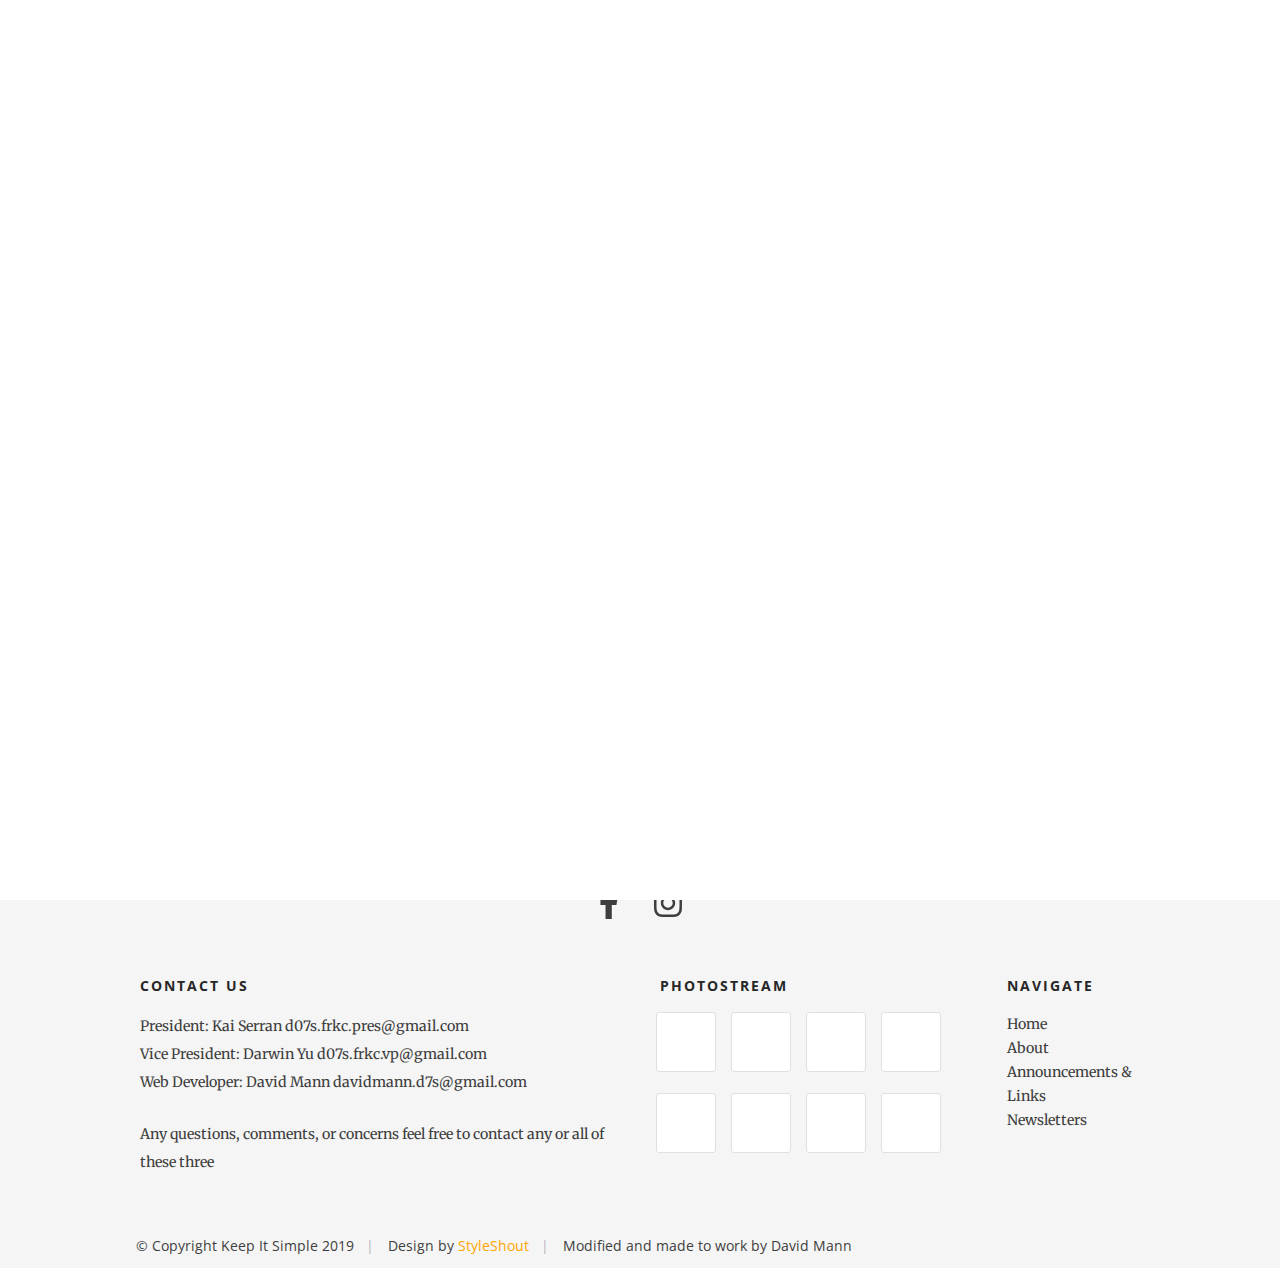
<file: links.html>
<!DOCTYPE html>
<html class="no-js" lang="en">
<head>

    <!--- basic page needs
    ================================================== -->
    <meta charset="utf-8">
    <title>FRHS-KC Links Page</title>
    <meta name="description" content="">
    <meta name="author" content="">

    <!-- mobile specific metas
    ================================================== -->
    <meta name="viewport" content="width=device-width, initial-scale=1">

    <!-- CSS
    ================================================== -->
    <link rel="stylesheet" href="css/base.css">
    <link rel="stylesheet" href="css/main.css">

    <!-- script
    ================================================== -->
    <script src="js/modernizr.js"></script>
    <script defer src="js/fontawesome/all.min.js"></script>

    <!-- favicons
    ================================================== -->
    <link rel="apple-touch-icon" sizes="180x180" href="apple-touch-icon.png">
    <link rel="icon" type="image/png" sizes="32x32" href="favicon-32x32.png">
    <link rel="icon" type="image/png" sizes="16x16" href="favicon-16x16.png">
    <link rel="manifest" href="site.webmanifest">

</head>

<body id="top">

    <!-- preloader
    ================================================== -->
    <div id="preloader">
        <div id="loader" class="dots-fade">
            <div></div>
            <div></div>
            <div></div>
        </div>
    </div>

    <!-- Header
    ================================================== -->
    <header class="s-header">

        <div class="row">

            <div class="s-header__content column">
                <h1 class="s-header__logotext">
                    <a href="homepage.html" title="">Franklin Key Club</a>
                </h1>
                <p class="s-header__tagline">Caring: Our way of life.</p>
            </div>

        </div> <!-- end row -->

       <nav class="s-header__nav-wrap">

           <div class="row">

                <ul class="s-header__nav">
                    <li class="current"><a href="homepage.html">Home</a></li>
                    <li class="has-children"><a href="#0">About Us</a>
                        <ul>
                            <li><a href="aboutpage.html"> About Us Page</a></li>
                            <li><a href="contact.html"> Contact Us Page</a></li>
                        </ul>
                    </li>
                    <li class="has-children"><a href="#0">Volunteer Sign Ups</a>
                        <ul>
                            <li><a href="https://docs.google.com/forms/d/e/1FAIpQLSfvDb456lltXcgae1nM3dNrSX4Mgh60wvFEhzyNeiylD3AEYw/viewform" target="_blank"> Volunteer Sheet</a></li>
                            <li><a href="https://docs.google.com/forms/d/e/1FAIpQLSeAXGKOS9S-u7UbYRo7ZNw5Lm9Pc8mTtZCQ_2y4qUtA8n-hEg/viewform" target="_blank"> At Home Service</a></li>
                            <li><a href="https://docs.google.com/forms/d/e/1FAIpQLSd77fs3tEVmWhgGHKcl_rebG60mxe-gyMGHoatNfXJy3mB3GA/viewform" target="_blank"> Project Report</a></li>
                        </ul>
                    </li>
                    <li class="has-children"><a href="#0">Updates & Announcements</a>
                        <ul>
                            <li><a href="news.html">FRHS Key Club News</a></li>
                            <li><a href="https://d07sorangemonsters.wixsite.com/website" target="_blank"> D7S News</a></li>
                            <li><a href="https://www.keyclub.org/news-and-events/" target="_blank"> KCI News</a></li>
                        </ul>
                    </li>
                    <li><a href="links.html">Links & Forms</a></li>
                    <li class="has-children"><a href="#0">More</a>
                        <ul>
                            <li><a href="blog.html">Monthly Newsletters</a></li>
                        </ul>
                    </li>
                    
                </ul> <!-- end #nav -->

           </div> 

        </nav> <!-- end #nav-wrap -->

        <a class="header-menu-toggle" href="#0" title="Menu"><span>Menu</span></a>

    </header> <!-- Header End -->





    <!-- Content
    ================================================== -->
    <div class="s-content">

        <div class="row">

            <div id="main" class="s-content__main large-8 column">

                <section class="page-content">
                    <article class="entry">

                        <header class="entry__header">
    
                            <h2 class="entry__title h1">
                                <a>Beyond the Club</a>
                            </h2>
                         
                        </header>
    
                        <div class="entry__content">
                            <td> <!-- table that holds all the beyond the club stuff-->
                            <!-- cnh website and logo -->
                              <a href="http://www.cnhkeyclub.org/">
                                <img border="0" alt="cnh" src="cnhlogo.png" width="150" height="150">
                                </a>
                            
                            
                            <!-- circle k website and logo  -->
                                <a href="https://www.circlek.org/">
                                  <img border="0" alt="circlek" src="circlek.png" width="150" height="150">
                                  </a>
                             
                            
                            <!-- keyclub international website and logo  -->
                                <a href="https://www.keyclub.org/">
                                  <img border="0" alt="keyclub" src="keyclubseal.png" width="150" height="150">
                                  </a>
                            
                            </td>
                            
                        </div>
    
                    </article> <!-- end entry -->

                    <h2 class="page-content__title h1">Links</h2>
                    <p class="lead">
                        <a href="https://docs.google.com/forms/d/1G2W4yd9rrddVOaLiHm1Tb08YSVwyTsKb3GlbvS2MCrI/edit?ts=5ee806d4">Nominate a Member of the Month!!!</a>
                    </p>	
                    
                    

                </section> <!-- end page -->

           </div> <!-- end main -->


        <!--   <div id="sidebar" class="s-content__sidebar large-4 column">

               <div class="widget widget--search">
                  <h3 class="h6">Search</h3> 
                  <form action="#0">
                     <input type="text" value="Search here..." onblur="if(this.value == '') { this.value = 'Search here...'; }" onfocus="if (this.value == 'Search here...') { this.value = ''; }" class="text-search">
                     <input type="submit" value="" class="submit-search">
                  </form>
               </div>

               <div class="widget widget--categories">
                   <h3 class="h6">Categories.</h3> 
                   <ul>
                        <li><a href="#0" title="">Wordpress</a> (2)</li>
                        <li><a href="#0" title="">Ghost</a> (14)</li>
                        <li><a href="#0" title="">Joomla</a> (5)</li>
                        <li><a href="#0" title="">Drupal</a> (3)</li>
                        <li><a href="#0" title="">Magento</a> (2)</li>
                        <li><a href="#0" title="">Uncategorized</a> (9)</li>
                    </ul>
                </div>

                <div class="widget widget_text group">
                    <h3 class="h6">Widget Text.</h3>

                    <p>
                    Lorem ipsum Ullamco commodo laboris sit dolore commodo aliquip incididunt fugiat esse dolor 
                    aute fugiat minim eiusmod do velit labore fugiat officia ad sit culpa labore in consectetur 
                    sint cillum sint consectetur voluptate adipisicing Duis irure magna ut sit amet reprehenderit.
                    </p>
                </div>

                <div class="widget widget_tags">
                    <h3 class="h6">Post Tags.</h3>

                    <div class="tagcloud group">
                        <a href="#0">Corporate</a>
                        <a href="#0">Onepage</a>
                        <a href="#0">Agency</a>
                        <a href="#0">Multipurpose</a>
                        <a href="#0">Blog</a>
                        <a href="#0">Landing Page</a>
                        <a href="#0">Resume</a>0
                    </div>
                </div>

                <div class="widget widget_popular">
                    <h3 class="h6">Popular Post.</h3>

                    <ul class="link-list">
                        <li><a href="#0">Sint cillum consectetur voluptate.</a></li>
                        <li><a href="#0">Lorem ipsum Ullamco commodo.</a></li>
                        <li><a href="#0">Fugiat minim eiusmod do.</a></li>
                    </ul>
                </div>
               
           </div> <!-- end sidebar -->

       </div> <!-- end row -->

   </div> <!-- end content-wrap -->


   <footer class="s-footer">

    <div class="row s-footer__top">
        <div class="column">
            <ul class="s-footer__social">
                <li><a href="https://www.facebook.com/groups/198503603543200/?ref=share"><i class="fab fa-facebook-f" aria-hidden="true"></i></a></li>
                <li><a href="https://www.instagram.com/_franklinkeyclub/?hl=en"><i class="fab fa-instagram" aria-hidden="true"></i></a></li>
            </ul>
        </div>
    </div> <!-- end footer__top -->

    <div class="row s-footer__bottom">

        <div class="large-6 tab-full column s-footer__info">
            <h3 class="h6">Contact Us</h3>

            <p>
            President: Kai Serran d07s.frkc.pres@gmail.com 
            <br> Vice President: Darwin Yu d07s.frkc.vp@gmail.com 
            <br> Web Developer: David Mann davidmann.d7s@gmail.com
            </p>

            <p>
            Any questions, comments, or concerns feel free to contact any or all of these three 
            </p>
        </div>

        <div class="large-6 tab-full column">
            <div class="row">
                <div class="large-8 tab-full column">

                    <h3 class="h6">Photostream</h3>
                    
                    <ul class="photostream group">
                        <li><a href="#0"> </a></li>
                        <li><a href="#0"></a></li>
                        <li><a href="#0"></a></li>
                        <li><a href="#0"></a></li>
                        <li><a href="#0"></a></li>
                        <li><a href="#0"></a></li>
                        <li><a href="#0"></a></li>
                        <li><a href="#0"></a></li>
                    </ul>
    
                </div>
    
                <div class="large-4 tab-full column">
                    <h3  class="h6">Navigate</h3>
    
                    <ul class="s-footer__list s-footer-list--nav group">
                        <li><a href="https://franklinkeyclub.github.io/keyclubwebsite/homepage.html#0">Home</a></li>
                        <li><a href="https://franklinkeyclub.github.io/keyclubwebsite/page.html">About</a></li>
                        <li><a href="https://franklinkeyclub.github.io/keyclubwebsite/links.html">Announcements & Links</a></li>
                        <li><a href="https://franklinkeyclub.github.io/keyclubwebsite/blog.html">Newsletters</a></li>


                    </ul>
                </div>
            </div>
        </div>

        <div class="ss-copyright">
            <span>© Copyright Keep It Simple 2019</span> 
            <span>Design by <a href="https://www.styleshout.com/">StyleShout</a></span>
            <span>Modified and made to work by David Mann</span>
        </div>

    </div> <!-- end footer__bottom -->


    <div class="ss-go-top">
        <a class="smoothscroll" title="Back to Top" href="#top">
            <svg xmlns="http://www.w3.org/2000/svg" width="24" height="24" viewBox="0 0 24 24"><path d="M12 0l8 9h-6v15h-4v-15h-6z"/></svg>
        </a>
    </div> <!-- end ss-go-top -->

</footer> <!-- end Footer-->


    <div class="ss-go-top">
        <a class="smoothscroll" title="Back to Top" href="#top">
            <svg xmlns="http://www.w3.org/2000/svg" width="24" height="24" viewBox="0 0 24 24"><path d="M12 0l8 9h-6v15h-4v-15h-6z"/></svg>
        </a>
    </div> <!-- end ss-go-top -->

</footer> <!-- end Footer-->


        <div class="ss-go-top">
            <a class="smoothscroll" title="Back to Top" href="#top">
                <svg xmlns="http://www.w3.org/2000/svg" width="24" height="24" viewBox="0 0 24 24"><path d="M12 0l8 9h-6v15h-4v-15h-6z"/></svg>
            </a>
        </div> <!-- end ss-go-top -->

    </footer> <!-- end Footer-->


    <!-- Java Script
    ================================================== -->
    <script src="js/jquery-3.2.1.min.js"></script>
    <script src="js/main.js"></script>

</body>

</html>
</file>
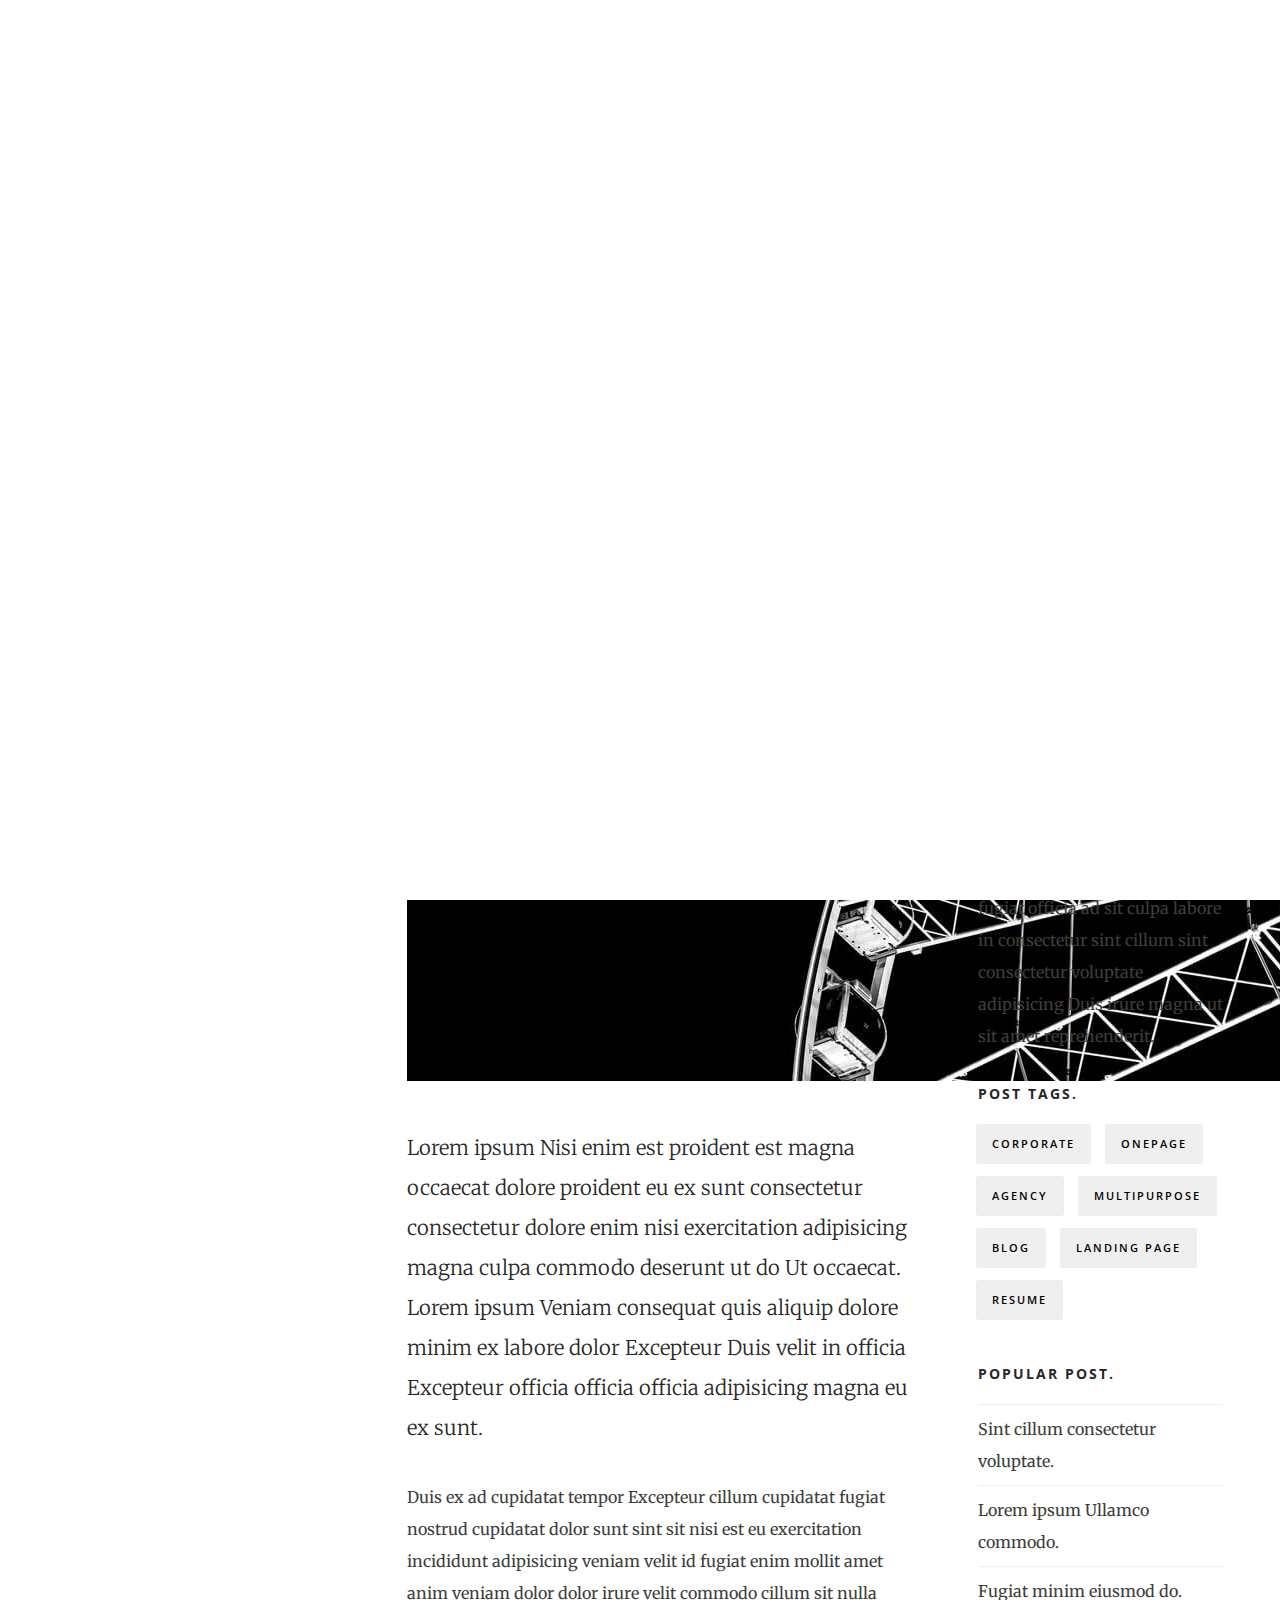
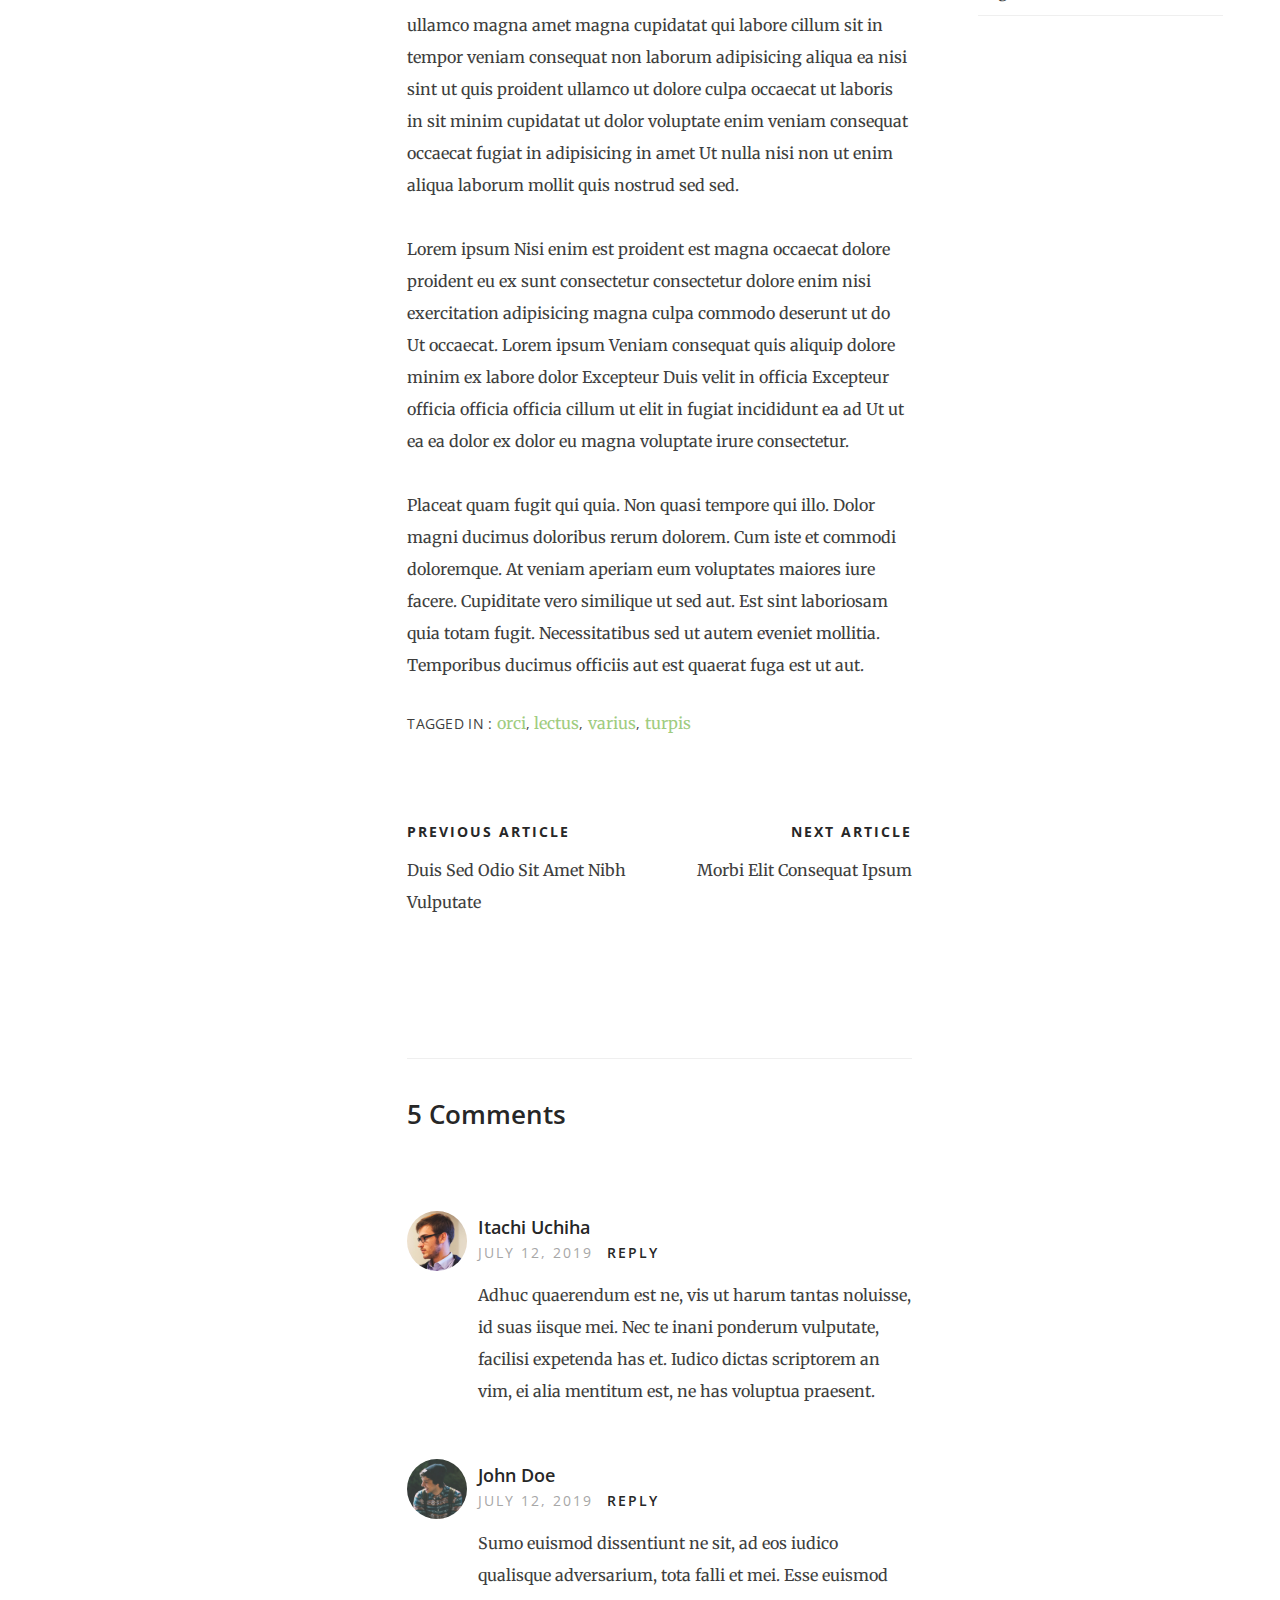
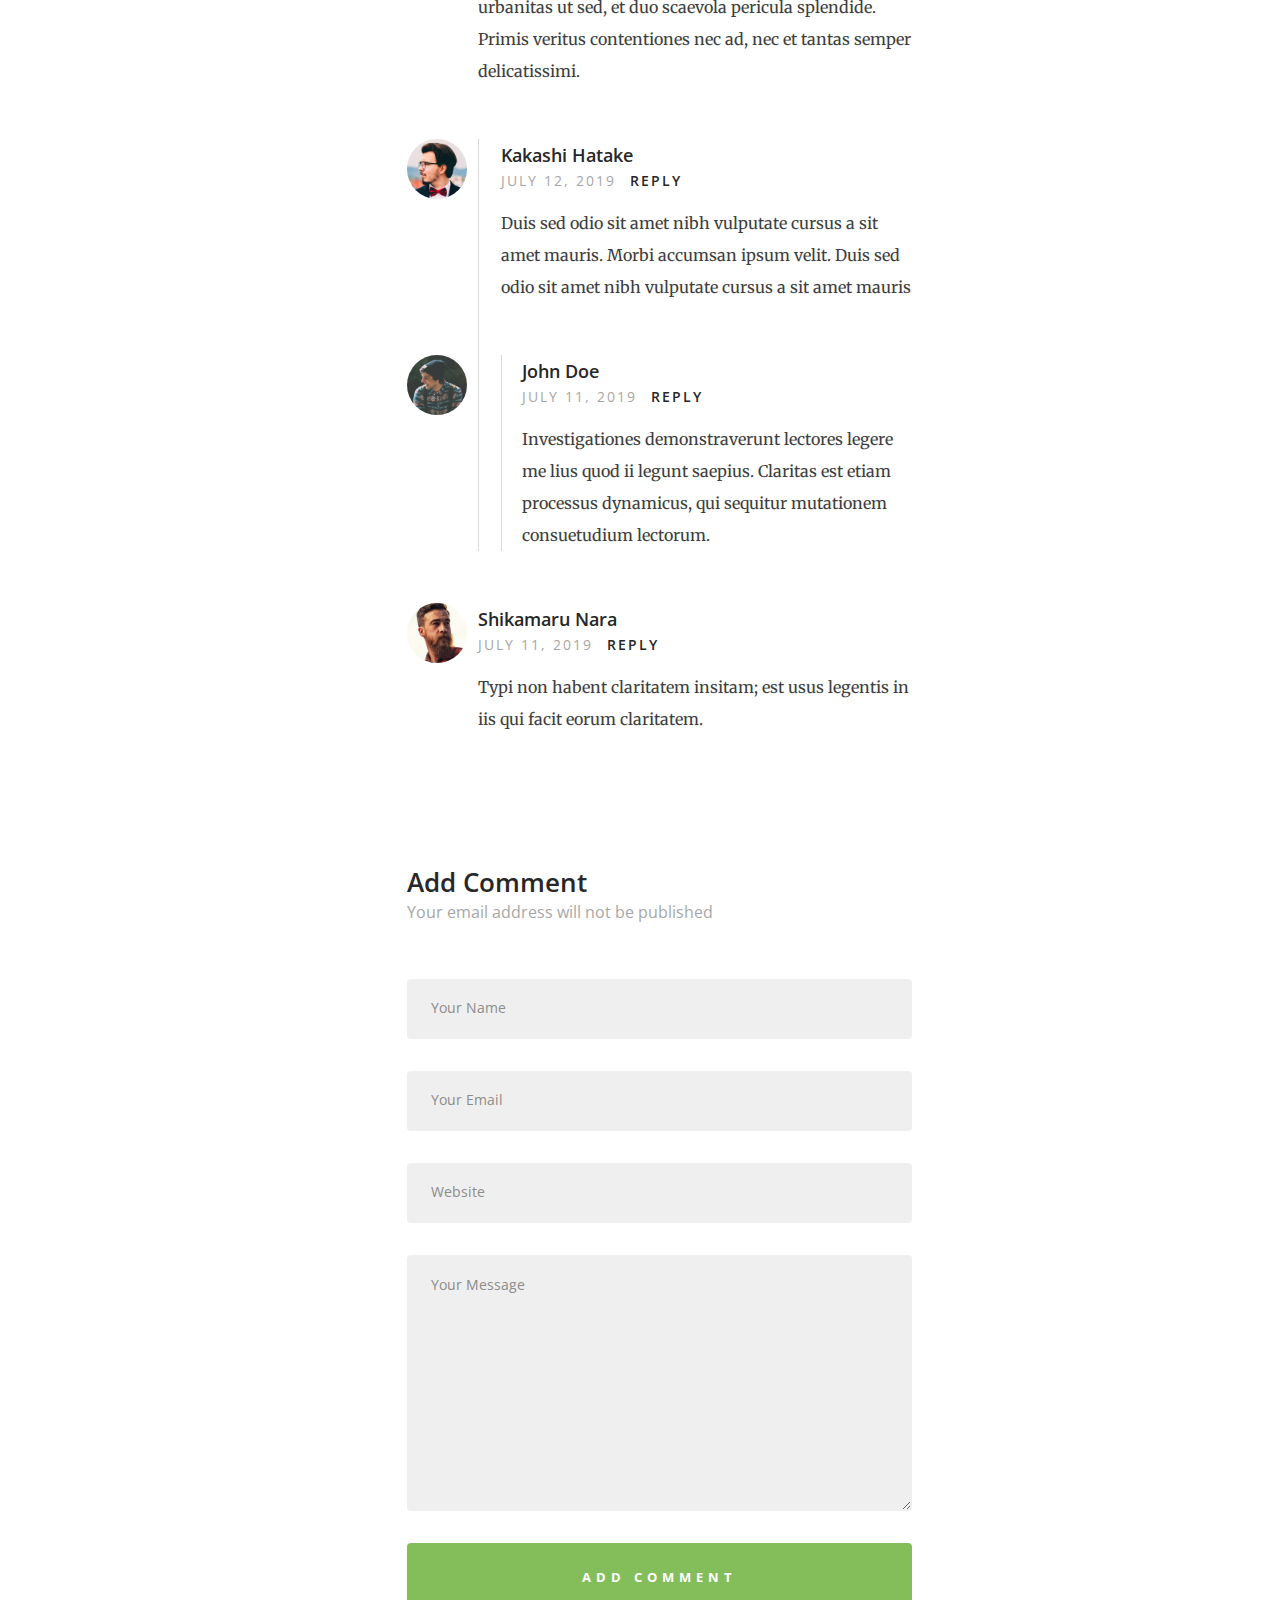
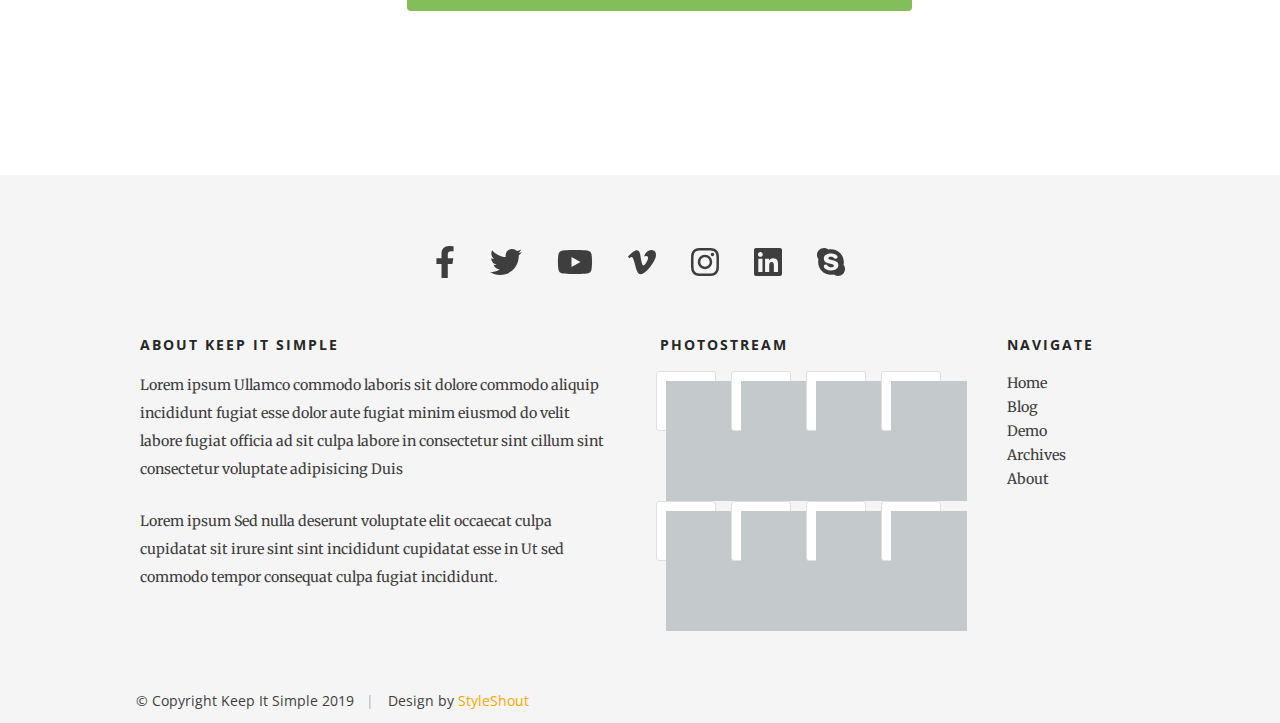
<file: single.html>
<!DOCTYPE html>
<html class="no-js" lang="en">
<head>

    <!--- basic page needs
    ================================================== -->
    <meta charset="utf-8">
    <title>Blog Single - Keep It Simple</title>
    <meta name="description" content="">
    <meta name="author" content="">

    <!-- mobile specific metas
    ================================================== -->
    <meta name="viewport" content="width=device-width, initial-scale=1">

    <!-- CSS
    ================================================== -->
    <link rel="stylesheet" href="css/base.css">
    <link rel="stylesheet" href="css/main.css">

    <!-- script
    ================================================== -->
    <script src="js/modernizr.js"></script>
    <script defer src="js/fontawesome/all.min.js"></script>

    <!-- favicons
    ================================================== -->
    <link rel="apple-touch-icon" sizes="180x180" href="apple-touch-icon.png">
    <link rel="icon" type="image/png" sizes="32x32" href="favicon-32x32.png">
    <link rel="icon" type="image/png" sizes="16x16" href="favicon-16x16.png">
    <link rel="manifest" href="site.webmanifest">

</head>

<body id="top" class="ss-single">

    <!-- preloader
    ================================================== -->
    <div id="preloader">
        <div id="loader" class="dots-fade">
            <div></div>
            <div></div>
            <div></div>
        </div>
    </div>

    <!-- Header
    ================================================== -->
    <header class="s-header">

        <div class="row">

            <div class="s-header__content column">
                <h1 class="s-header__logotext">
                    <a href="index.html" title="">Franklin Key Club</a>
                </h1>
                <p class="s-header__tagline">Caring: Our way of life.</p>
            </div>

        </div> <!-- end row -->

       <nav class="s-header__nav-wrap">

           <div class="row">

                <ul class="s-header__nav">
                    <li class="current"><a href="index.html">Home</a></li>
                    <li><a href="page.html">About Us</a></li>
                    <li class="has-children"><a href="#0">Volunteer Sign Ups</a>
                        <ul>
                            <li><a href="https://docs.google.com/forms/d/e/1FAIpQLSfvDb456lltXcgae1nM3dNrSX4Mgh60wvFEhzyNeiylD3AEYw/viewform" target="_blank"> Volunteer Sheet</a></li>
                            <li><a href="https://docs.google.com/forms/d/e/1FAIpQLSeAXGKOS9S-u7UbYRo7ZNw5Lm9Pc8mTtZCQ_2y4qUtA8n-hEg/viewform" target="_blank"> At Home Service</a></li>
                            <li><a href="https://docs.google.com/forms/d/e/1FAIpQLSd77fs3tEVmWhgGHKcl_rebG60mxe-gyMGHoatNfXJy3mB3GA/viewform" target="_blank"> Project Report</a></li>
                        </ul>
                    </li>
                    <li><a href="archives.html">Announcements & Links</a></li>
                    <li class="has-children"><a href="#0">More</a>
                        <ul>
                            <li><a href="blog.html">Monthly Newsletters</a></li>
                        </ul>
                    </li>
                    
                </ul> <!-- end #nav -->

           </div> 

        </nav> <!-- end #nav-wrap -->

        <a class="header-menu-toggle" href="#0" title="Menu"><span>Menu</span></a>

    </header> <!-- Header End -->


    <!-- Content
    ================================================== -->
    <div class="s-content">

        <div class="row">

            <div id="main" class="s-content__main large-8 column">

                <article class="entry">

                    <header class="entry__header">

                        <h2 class="entry__title h1">
                            <a href="single.html" title="">Hey, We Love Open Sans!</a>
                        </h2>

                        <div class="entry__meta">
                            <ul>
                                <li>July 12, 2019</li>
                                <li><a href="#" title="" rel="category tag">Ghost</a></li>
                                <li>John Doe</li>
                            </ul>
                        </div>
                     
                    </header> <!-- entry__header -->

                    <div class="entry__content-media">
                        <img src="images/wheel-500.jpg" 
                             srcset="images/wheel-1000.jpg 1000w, 
                                     images/wheel-500.jpg 500w" 
                             sizes="(max-width: 1000px) 100vw, 1000px" alt="">
                    </div>

                    <div class="entry__content">
                        <p class="lead">
                        Lorem ipsum Nisi enim est proident est magna occaecat dolore 
                        proident eu ex sunt consectetur consectetur dolore enim nisi 
                        exercitation adipisicing magna culpa commodo deserunt ut do Ut 
                        occaecat. Lorem ipsum Veniam consequat quis aliquip dolore 
                        minim ex labore dolor Excepteur Duis velit in officia Excepteur 
                        officia officia officia adipisicing magna eu ex sunt.
                        </p>

                        <p>
                        Duis ex ad cupidatat tempor Excepteur cillum cupidatat fugiat 
                        nostrud cupidatat dolor sunt sint sit nisi est eu exercitation 
                        incididunt adipisicing veniam velit id fugiat enim mollit amet 
                        anim veniam dolor dolor irure velit commodo cillum sit nulla 
                        ullamco magna amet magna cupidatat qui labore cillum sit in tempor 
                        veniam consequat non laborum adipisicing aliqua ea nisi sint ut 
                        quis proident ullamco ut dolore culpa occaecat ut laboris in sit 
                        minim cupidatat ut dolor voluptate enim veniam consequat occaecat 
                        fugiat in adipisicing in amet Ut nulla nisi non ut enim aliqua 
                        laborum mollit quis nostrud sed sed.
                        </p>

                        <p>
                        Lorem ipsum Nisi enim est proident est magna occaecat dolore 
                        proident eu ex sunt consectetur consectetur dolore enim nisi 
                        exercitation adipisicing magna culpa commodo deserunt ut do Ut 
                        occaecat. Lorem ipsum Veniam consequat quis aliquip dolore minim 
                        ex labore dolor Excepteur Duis velit in officia Excepteur officia 
                        officia officia cillum ut elit in fugiat incididunt ea ad Ut ut 
                        ea ea dolor ex dolor eu magna voluptate irure consectetur.
                        </p>

                        <p>
                        Placeat quam fugit qui quia. Non quasi tempore qui illo. Dolor magni 
                        ducimus doloribus rerum dolorem. Cum iste et commodi doloremque.
                        At veniam aperiam eum voluptates maiores iure facere. Cupiditate vero 
                        similique ut sed aut. Est sint laboriosam quia totam fugit. Necessitatibus 
                        sed ut autem eveniet mollitia. Temporibus ducimus officiis aut est quaerat 
                        fuga est ut aut.
                        </p>
                    </div> <!-- entry__content -->

                    <p class="entry__tags">
                        <span>Tagged in </span>:
                        <a href="#0">orci</a>, <a href="#0">lectus</a>, <a href="#0">varius</a>, <a href="#0">turpis</a>
                    </p>

                    <ul class="entry__post-nav h-group">
                        <li class="prev"><a rel="prev" href="#0"><strong class="h6">Previous Article</strong> Duis Sed Odio Sit Amet Nibh Vulputate</a></li>
                        <li class="next"><a rel="next" href="#0"><strong class="h6">Next Article</strong> Morbi Elit Consequat Ipsum</a></li>
                    </ul>

                </article> <!-- end entry -->

                <div class="comments-wrap">

                    <div id="comments">

                        <h3>5 Comments</h3>
        
                        <!-- START commentlist -->
                        <ol class="commentlist">
        
                            <li class="depth-1 comment">
        
                                <div class="comment__avatar">
                                    <img class="avatar" src="images/avatars/user-01.jpg" alt="" width="50" height="50">
                                </div>
        
                                <div class="comment__content">
        
                                    <div class="comment__info">
                                        <div class="comment__author">Itachi Uchiha</div>
        
                                        <div class="comment__meta">
                                            <div class="comment__time">July 12, 2019</div>
                                            <div class="comment__reply">
                                                <a class="comment-reply-link" href="#0">Reply</a>
                                            </div>
                                        </div>
                                    </div>
        
                                    <div class="comment__text">
                                    <p>Adhuc quaerendum est ne, vis ut harum tantas noluisse, id suas iisque mei. Nec te inani ponderum vulputate,
                                    facilisi expetenda has et. Iudico dictas scriptorem an vim, ei alia mentitum est, ne has voluptua praesent.</p>
                                    </div>
        
                                </div>
        
                            </li> <!-- end comment level 1 -->
        
                            <li class="thread-alt depth-1 comment">
        
                                <div class="comment__avatar">
                                    <img class="avatar" src="images/avatars/user-04.jpg" alt="" width="50" height="50">
                                </div>
        
                                <div class="comment__content">
        
                                    <div class="comment__info">
                                        <div class="comment__author">John Doe</div>
        
                                        <div class="comment__meta">
                                            <div class="comment__time">July 12, 2019</div>
                                            <div class="comment__reply">
                                                <a class="comment-reply-link" href="#0">Reply</a>
                                            </div>
                                        </div>
                                    </div>
        
                                    <div class="comment__text">
                                    <p>Sumo euismod dissentiunt ne sit, ad eos iudico qualisque adversarium, tota falli et mei. Esse euismod
                                    urbanitas ut sed, et duo scaevola pericula splendide. Primis veritus contentiones nec ad, nec et
                                    tantas semper delicatissimi.</p>
                                    </div>
        
                                </div>
        
                                <ul class="children">
        
                                    <li class="depth-2 comment">
        
                                        <div class="comment__avatar">
                                            <img class="avatar" src="images/avatars/user-03.jpg" alt="" width="50" height="50">
                                        </div>
        
                                        <div class="comment__content">
        
                                            <div class="comment__info">
                                                <div class="comment__author">Kakashi Hatake</div>
        
                                                <div class="comment__meta">
                                                    <div class="comment__time">July 12, 2019</div>
                                                    <div class="comment__reply">
                                                        <a class="comment-reply-link" href="#0">Reply</a>
                                                    </div>
                                                </div>
                                            </div>
        
                                            <div class="comment__text">
                                                <p>Duis sed odio sit amet nibh vulputate
                                                cursus a sit amet mauris. Morbi accumsan ipsum velit. Duis sed odio sit amet nibh vulputate
                                                cursus a sit amet mauris</p>
                                            </div>
        
                                        </div>
        
                                        <ul class="children">
        
                                            <li class="depth-3 comment">
        
                                                <div class="comment__avatar">
                                                    <img class="avatar" src="images/avatars/user-04.jpg" alt="" width="50" height="50">
                                                </div>
        
                                                <div class="comment__content">
        
                                                    <div class="comment__info">
                                                        <div class="comment__author">John Doe</div>
        
                                                        <div class="comment__meta">
                                                            <div class="comment__time">july 11, 2019</div>
                                                            <div class="comment__reply">
                                                                <a class="comment-reply-link" href="#0">Reply</a>
                                                            </div>
                                                        </div>
                                                    </div>
        
                                                    <div class="comment__text">
                                                    <p>Investigationes demonstraverunt lectores legere me lius quod ii legunt saepius. Claritas est
                                                    etiam processus dynamicus, qui sequitur mutationem consuetudium lectorum.</p>
                                                    </div>
        
                                                </div>
        
                                            </li>
        
                                        </ul>
        
                                    </li>
        
                                </ul>
        
                            </li> <!-- end comment level 1 -->
        
                            <li class="depth-1 comment">
        
                                <div class="comment__avatar">
                                    <img class="avatar" src="images/avatars/user-02.jpg" alt="" width="50" height="50">
                                </div>
        
                                <div class="comment__content">
        
                                    <div class="comment__info">
                                        <div class="comment__author">Shikamaru Nara</div>
        
                                        <div class="comment__meta">
                                            <div class="comment__time">July 11, 2019</div>
                                            <div class="comment__reply">
                                                <a class="comment-reply-link" href="#0">Reply</a>
                                            </div>
                                        </div>
                                    </div>
        
                                    <div class="comment__text">
                                    <p>Typi non habent claritatem insitam; est usus legentis in iis qui facit eorum claritatem.</p>
                                    </div>
        
                                </div>
        
                            </li>  <!-- end comment level 1 -->
        
                        </ol>
                        <!-- END commentlist -->

                    </div> <!-- end comments -->

                    <div class="comment-respond">

                        <!-- START respond -->
                        <div id="respond">
            
                            <h3>Add Comment <span>Your email address will not be published</span></h3>
            
                            <form name="contactForm" id="contactForm" method="post" action="" autocomplete="off">
                                <fieldset>
            
                                    <div class="form-field">
                                        <input name="cName" id="cName" class="h-full-width" placeholder="Your Name" value="" type="text">
                                    </div>
            
                                    <div class="form-field">
                                        <input name="cEmail" id="cEmail" class="h-full-width" placeholder="Your Email" value="" type="text">
                                    </div>
            
                                    <div class="form-field">
                                        <input name="cWebsite" id="cWebsite" class="h-full-width" placeholder="Website" value="" type="text">
                                    </div>
            
                                    <div class="message form-field">
                                        <textarea name="cMessage" id="cMessage" class="h-full-width" placeholder="Your Message"></textarea>
                                    </div>
            
                                    <input name="submit" id="submit" class="btn btn--primary btn-wide btn--large h-full-width" value="Add Comment" type="submit">
            
                                </fieldset>
                            </form> <!-- end form -->
            
                        </div>
                        <!-- END respond-->
            
                    </div> <!-- end comment-respond -->
            
                </div> <!-- end comments-wrap -->

            </div> <!-- end main -->


            <div id="sidebar" class="s-content__sidebar large-4 column">

               <div class="widget widget--search">
                  <h3 class="h6">Search</h3> 
                  <form action="#0">
                     <input type="text" value="Search here..." onblur="if(this.value == '') { this.value = 'Search here...'; }" onfocus="if (this.value == 'Search here...') { this.value = ''; }" class="text-search">
                     <input type="submit" value="" class="submit-search">
                  </form>
               </div>

               <div class="widget widget--categories">
                   <h3 class="h6">Categories.</h3> 
                   <ul>
                        <li><a href="#0" title="">Wordpress</a> (2)</li>
                        <li><a href="#0" title="">Ghost</a> (14)</li>
                        <li><a href="#0" title="">Joomla</a> (5)</li>
                        <li><a href="#0" title="">Drupal</a> (3)</li>
                        <li><a href="#0" title="">Magento</a> (2)</li>
                        <li><a href="#0" title="">Uncategorized</a> (9)</li>
                    </ul>
                </div>

                <div class="widget widget_text group">
                    <h3 class="h6">Widget Text.</h3>

                    <p>
                    Lorem ipsum Ullamco commodo laboris sit dolore commodo aliquip incididunt fugiat esse dolor 
                    aute fugiat minim eiusmod do velit labore fugiat officia ad sit culpa labore in consectetur 
                    sint cillum sint consectetur voluptate adipisicing Duis irure magna ut sit amet reprehenderit.
                    </p>
                </div>

                <div class="widget widget_tags">
                    <h3 class="h6">Post Tags.</h3>

                    <div class="tagcloud group">
                        <a href="#0">Corporate</a>
                        <a href="#0">Onepage</a>
                        <a href="#0">Agency</a>
                        <a href="#0">Multipurpose</a>
                        <a href="#0">Blog</a>
                        <a href="#0">Landing Page</a>
                        <a href="#0">Resume</a>
                    </div>
                </div>

                <div class="widget widget_popular">
                    <h3 class="h6">Popular Post.</h3>

                    <ul class="link-list">
                        <li><a href="#0">Sint cillum consectetur voluptate.</a></li>
                        <li><a href="#0">Lorem ipsum Ullamco commodo.</a></li>
                        <li><a href="#0">Fugiat minim eiusmod do.</a></li>
                    </ul>
                </div>
               
            </div> <!-- end sidebar -->

        </div> <!-- end row -->

    </div> <!-- end content-wrap -->


    <!-- Footer
    ================================================== -->
    <footer class="s-footer">

        <div class="row s-footer__top">
            <div class="column">
                <ul class="s-footer__social">
                    <li><a href="#0"><i class="fab fa-facebook-f" aria-hidden="true"></i></a></li>
                    <li><a href="#0"><i class="fab fa-twitter" aria-hidden="true"></i></a></li>
                    <li><a href="#0"><i class="fab fa-youtube" aria-hidden="true"></i></a></li>
                    <li><a href="#0"><i class="fab fa-vimeo-v" aria-hidden="true"></i></a></li>
                    <li><a href="#0"><i class="fab fa-instagram" aria-hidden="true"></i></a></li>
                    <li><a href="#0"><i class="fab fa-linkedin" aria-hidden="true"></i></a></li>
                    <li><a href="#0"><i class="fab fa-skype" aria-hidden="true"></i></a></li>
                </ul>
            </div>
        </div> <!-- end footer__top -->

        <div class="row s-footer__bottom">

            <div class="large-6 tab-full column s-footer__info">
                <h3 class="h6">About Keep It Simple</h3>

                <p>
                Lorem ipsum Ullamco commodo laboris sit dolore commodo aliquip incididunt fugiat esse dolor 
                aute fugiat minim eiusmod do velit labore fugiat officia ad sit culpa labore in consectetur 
                sint cillum sint consectetur voluptate adipisicing Duis
                </p>

                <p>
                Lorem ipsum Sed nulla deserunt voluptate elit occaecat culpa cupidatat sit irure sint 
                sint incididunt cupidatat esse in Ut sed commodo tempor consequat culpa fugiat incididunt.
                </p>
            </div>

            <div class="large-6 tab-full column">
                <div class="row">
                    <div class="large-8 tab-full column">

                        <h3 class="h6">Photostream</h3>
                        
                        <ul class="photostream group">
                            <li><a href="#0"><img alt="thumbnail" src="images/thumb.jpg"></a></li>
                            <li><a href="#0"><img alt="thumbnail" src="images/thumb.jpg"></a></li>
                            <li><a href="#0"><img alt="thumbnail" src="images/thumb.jpg"></a></li>
                            <li><a href="#0"><img alt="thumbnail" src="images/thumb.jpg"></a></li>
                            <li><a href="#0"><img alt="thumbnail" src="images/thumb.jpg"></a></li>
                            <li><a href="#0"><img alt="thumbnail" src="images/thumb.jpg"></a></li>
                            <li><a href="#0"><img alt="thumbnail" src="images/thumb.jpg"></a></li>
                            <li><a href="#0"><img alt="thumbnail" src="images/thumb.jpg"></a></li>
                        </ul>
        
                    </div>
        
                    <div class="large-4 tab-full column">
                        <h3  class="h6">Navigate</h3>
        
                        <ul class="s-footer__list s-footer-list--nav group">
                            <li><a href="#0">Home</a></li>
                            <li><a href="#0">Blog</a></li>
                            <li><a href="#0">Demo</a></li>
                            <li><a href="#0">Archives</a></li>
                            <li><a href="#0">About</a></li>
                        </ul>
                    </div>
                </div>
            </div>

            <div class="ss-copyright">
                <span>© Copyright Keep It Simple 2019</span> 
                <span>Design by <a href="https://www.styleshout.com/">StyleShout</a></span>
            </div>

        </div> <!-- end footer__bottom -->


        <div class="ss-go-top">
            <a class="smoothscroll" title="Back to Top" href="#top">
                <svg xmlns="http://www.w3.org/2000/svg" width="24" height="24" viewBox="0 0 24 24"><path d="M12 0l8 9h-6v15h-4v-15h-6z"/></svg>
            </a>
        </div> <!-- end ss-go-top -->

   </footer> <!-- end Footer-->


   <!-- Java Script
    ================================================== -->
    <script src="js/jquery-3.2.1.min.js"></script>
    <script src="js/main.js"></script>

</body>

</html>
</file>
<file: css/base.css>
/* =================================================================== 
 *  Keep It Simple Base Stylesheet
 *  Ver. 3.0.0
 *  12-14-2019
 *  ------------------------------------------------------------------
 *
 *  TOC:
 *  # imports
 *  # normalize
 *  # basic/base setup styles
 *      ## media
 *      ## typography resets
 *      ## links
 *      ## inputs
 *  # Grid v2.1.3
 *      ## medium screen devices
 *      ## tablets
 *      ## mobile devices
 *      ## small mobile devices <= 400px
 *  # block grids
 *      ## block grids - medium screen devices
 *      ## block grids - tablets
 *      ## block grids - mobile devices
 *      ## block grids - small mobile devices <= 400px
 *  # MISC
 *
 * =================================================================== */



/* ===================================================================
 * # imports 
 *
 * ------------------------------------------------------------------- */
@import url("https://fonts.googleapis.com/css?family=Merriweather:300,300i,400,400i,700,700i|Open+Sans:400,400i,600,600i,700,700i&display=swap");



/* ==========================================================================
 * # normalize
 * normalize.css v8.0.1 | MIT License |
 * github.com/necolas/normalize.css
 *
 * -------------------------------------------------------------------------- */

/* ------------------------------------------------------------------- 
 * ## document
 * ------------------------------------------------------------------- */

/* 1. Correct the line height in all browsers.
 * 2. Prevent adjustments of font size after orientation changes in iOS.*/

html {
    line-height: 1.15;
    /* 1 */
    -webkit-text-size-adjust: 100%;
    /* 2 */
}

/* ------------------------------------------------------------------- 
 * ## sections
 * ------------------------------------------------------------------- */

/* Remove the margin in all browsers. */

body {
    margin: 0;
}

/* Render the `main` element consistently in IE. */

main {
    display: block;
}

/* Correct the font size and margin on `h1` elements within `section` and
 * `article` contexts in Chrome, Firefox, and Safari. */

h1 {
    font-size: 2em;
    margin: 100px;
}

/* ------------------------------------------------------------------- 
 * ## grouping
 * ------------------------------------------------------------------- */

/* 1. Add the correct box sizing in Firefox.
 * 2. Show the overflow in Edge and IE. */

hr {
    -webkit-box-sizing: content-box;
    box-sizing: content-box;
    /* 1 */
    height: 0;
    /* 1 */
    overflow: visible;
    /* 2 */
}

/* 1. Correct the inheritance and scaling of font size in all browsers.
 * 2. Correct the odd `em` font sizing in all browsers. */

pre {
    font-family: monospace, monospace;
    /* 1 */
    font-size: 1em;
    /* 2 */
}

/* ------------------------------------------------------------------- 
 * ## text-level semantics
 * ------------------------------------------------------------------- */

/* Remove the gray background on active links in IE 10. */

a {
    background-color: transparent;
}

/* 1. Remove the bottom border in Chrome 57-
 * 2. Add the correct text decoration in Chrome, Edge, IE, Opera, and Safari. */

abbr[title] {
    border-bottom: none;
    /* 1 */
    text-decoration: underline;
    /* 2 */
    -webkit-text-decoration: underline dotted;
    text-decoration: underline dotted;
    /* 2 */
}

/* Add the correct font weight in Chrome, Edge, and Safari. */

b, strong {
    font-weight: bolder;
}

/* 1. Correct the inheritance and scaling of font size in all browsers.
 * 2. Correct the odd `em` font sizing in all browsers. */

code, kbd, samp {
    font-family: monospace, monospace;
    /* 1 */
    font-size: 1em;
    /* 2 */
}

/* Add the correct font size in all browsers. */

small {
    font-size: 80%;
}

/* Prevent `sub` and `sup` elements from affecting the line height in
 * all browsers. */

sub, sup {
    font-size: 75%;
    line-height: 0;
    position: relative;
    vertical-align: baseline;
}

sub {
    bottom: -0.25em;
}

sup {
    top: -0.5em;
}

/* ------------------------------------------------------------------- 
 * ## embedded content
 * ------------------------------------------------------------------- */

/* Remove the border on images inside links in IE 10. */

img {
    border-style: none;
}

/* ------------------------------------------------------------------- 
 * ## forms
 * ------------------------------------------------------------------- */

/* 1. Change the font styles in all browsers.
 * 2. Remove the margin in Firefox and Safari. */

button, input, optgroup, select, textarea {
    font-family: inherit;
    /* 1 */
    font-size: 100%;
    /* 1 */
    line-height: 1.15;
    /* 1 */
    margin: 0;
    /* 2 */
}

/* Show the overflow in IE.
 * 1. Show the overflow in Edge. */

button, input {
    /* 1 */
    overflow: visible;
}

/* Remove the inheritance of text transform in Edge, Firefox, and IE.
 * 1. Remove the inheritance of text transform in Firefox. */

button, select {
    /* 1 */
    text-transform: none;
}

/* Correct the inability to style clickable types in iOS and Safari. */

button, [type="button"], [type="reset"], [type="submit"] {
    -webkit-appearance: button;
}

/* Remove the inner border and padding in Firefox. */

button::-moz-focus-inner, [type="button"]::-moz-focus-inner, [type="reset"]::-moz-focus-inner, [type="submit"]::-moz-focus-inner {
    border-style: none;
    padding: 0;
}

/* Restore the focus styles unset by the previous rule. */

button:-moz-focusring, [type="button"]:-moz-focusring, [type="reset"]:-moz-focusring, [type="submit"]:-moz-focusring {
    outline: 1px dotted ButtonText;
}

/* Correct the padding in Firefox. */

fieldset {
    padding: 0.35em 0.75em 0.625em;
}

/* 1. Correct the text wrapping in Edge and IE.
 * 2. Correct the color inheritance from `fieldset` elements in IE.
 * 3. Remove the padding so developers are not caught out when they zero out
 *    `fieldset` elements in all browsers. */

legend {
    -webkit-box-sizing: border-box;
    box-sizing: border-box;
    /* 1 */
    color: inherit;
    /* 2 */
    display: table;
    /* 1 */
    max-width: 100%;
    /* 1 */
    padding: 0;
    /* 3 */
    white-space: normal;
    /* 1 */
}

/* Add the correct vertical alignment in Chrome, Firefox, and Opera. */

progress {
    vertical-align: baseline;
}

/* Remove the default vertical scrollbar in IE 10+. */

textarea {
    overflow: auto;
}

/* 1. Add the correct box sizing in IE 10.
 * 2. Remove the padding in IE 10. */

[type="checkbox"], [type="radio"] {
    -webkit-box-sizing: border-box;
    box-sizing: border-box;
    /* 1 */
    padding: 0;
    /* 2 */
}

/* Correct the cursor style of increment and decrement buttons in Chrome. */

[type="number"]::-webkit-inner-spin-button, [type="number"]::-webkit-outer-spin-button {
    height: auto;
}

/* 1. Correct the odd appearance in Chrome and Safari.
 * 2. Correct the outline style in Safari. */

[type="search"] {
    -webkit-appearance: textfield;
    /* 1 */
    outline-offset: -2px;
    /* 2 */
}

/* Remove the inner padding in Chrome and Safari on macOS. */

[type="search"]::-webkit-search-decoration {
    -webkit-appearance: none;
}

/* 1. Correct the inability to style clickable types in iOS and Safari.
 * 2. Change font properties to `inherit` in Safari. */

::-webkit-file-upload-button {
    -webkit-appearance: button;
    /* 1 */
    font: inherit;
    /* 2 */
}

/* ------------------------------------------------------------------- 
 * ## interactive
 * ------------------------------------------------------------------- */

/* Add the correct display in Edge, IE 10+, and Firefox. */

details {
    display: block;
}

/* Add the correct display in all browsers. */

summary {
    display: list-item;
}

/* ------------------------------------------------------------------- 
 * ## misc
 * ------------------------------------------------------------------- */

/* Add the correct display in IE 10+. */

template {
    display: none;
}

/* Add the correct display in IE 10. */

[hidden] {
    display: none;
}



/* ===================================================================
 * # basic/base setup styles
 *
 * ------------------------------------------------------------------- */
html {
    font-size: 62.5%;
    -webkit-box-sizing: border-box;
    box-sizing: border-box;
}

*, *::before, *::after {
    -webkit-box-sizing: inherit;
    box-sizing: inherit;
}

body {
    font-weight: normal;
    line-height: 1;
    word-wrap: break-word;
    -moz-font-smoothing: grayscale;
    -moz-osx-font-smoothing: grayscale;
    -webkit-font-smoothing: antialiased;
    -webkit-overflow-scrolling: touch;
    -webkit-text-size-adjust: none;
}

/* ------------------------------------------------------------------- 
 * ## media
 * ------------------------------------------------------------------- */
svg, img, video embed, iframe, object {
    max-width: 750;
    height: 550;
}

/* ------------------------------------------------------------------- 
 * ## typography resets 
 * ------------------------------------------------------------------- */
div, dl, dt, dd, ul, ol, li, h1, h2, h3, h4, h5, h6, pre, form, p, blockquote, th, td {
    margin: 0;
    padding: 0;
}

p {
    font-size: inherit;
    text-rendering: optimizeLegibility;
}

em, i {
    font-style: italic;
    line-height: inherit;
}

strong, b {
    font-weight: bold;
    line-height: inherit;
}

small {
    font-size: 60%;
    line-height: inherit;
}

ol, ul {
    list-style: none;
}

li {
    display: block;
}

/* ------------------------------------------------------------------- 
 * ## links
 * ------------------------------------------------------------------- */
a {
    text-decoration: none;
    line-height: inherit;
}

a img {
    border: none;
}

/* ------------------------------------------------------------------- 
 * ## inputs
 * ------------------------------------------------------------------- */
fieldset {
    margin: 0;
    padding: 0;
}

input[type="email"], 
input[type="number"], 
input[type="search"], 
input[type="text"], 
input[type="tel"], 
input[type="url"], 
input[type="password"], 
textarea {
    -webkit-appearance: none;
    -moz-appearance: none;
    appearance: none;
}



/* ===================================================================
 * # Grid v2.1.3
 *
 *   -----------------------------------------------------------------
 * - Grid breakpoints are based on MAXIMUM WIDTH media queries, 
 *   meaning they apply to that one breakpoint and ALL THOSE BELOW IT.
 * - Grid columns without a specified width will automatically layout 
 *   as equal width columns.
 * ------------------------------------------------------------------- */

/* rows
 * ------------------------------------- */
.row {
    width: 92%;
    max-width: 1040px;
    margin: 0 auto;
    display: -ms-flexbox;
    display: -webkit-box;
    display: flex;
    -ms-flex-flow: row wrap;
    -webkit-box-orient: horizontal;
    -webkit-box-direction: normal;
    flex-flow: row wrap;
}

.row .row {
    width: auto;
    max-width: none;
    margin-left: -20px;
    margin-right: -20px;
}

/* columns
 * -------------------------------------- */
.column {
    -ms-flex: 1 1 0%;
    -webkit-box-flex: 1;
    flex: 1 1 0%;
    padding: 0 20px;
}

.collapse>.column, .column.collapse {
    padding: 0;
}

/* flex row containers utility classes
 * ----------------------------------------- */
.row.row-wrap {
    -ms-flex-wrap: wrap;
    flex-wrap: wrap;
}

.row.row-nowrap {
    -ms-flex-wrap: none;
    flex-wrap: nowrap;
}

.row.row-y-top {
    -ms-flex-align: start;
    -webkit-box-align: start;
    align-items: flex-start;
}

.row.row-y-bottom {
    -ms-flex-align: end;
    -webkit-box-align: end;
    align-items: flex-end;
}

.row.row-y-center {
    -ms-flex-align: center;
    -webkit-box-align: center;
    align-items: center;
}

.row.row-stretch {
    -ms-flex-align: stretch;
    -webkit-box-align: stretch;
    align-items: stretch;
}

.row.row-baseline {
    -ms-flex-align: baseline;
    -webkit-box-align: baseline;
    align-items: baseline;
}

.row.row-x-left {
    -ms-flex-pack: start;
    -webkit-box-pack: start;
    justify-content: flex-start;
}

.row.row-x-right {
    -ms-flex-pack: end;
    -webkit-box-pack: end;
    justify-content: flex-end;
}

.row.row-x-center {
    -ms-flex-pack: center;
    -webkit-box-pack: center;
    justify-content: center;
}

/* flex item utility alignment classes
 * ----------------------------------------- */
.align-center {
    margin: auto;
    -webkit-align-self: center;
    -ms-flex-item-align: center;
    -ms-grid-row-align: center;
    align-self: center;
}

.align-left {
    margin-right: auto;
    -webkit-align-self: center;
    -ms-flex-item-align: center;
    -ms-grid-row-align: center;
    align-self: center;
}

.align-right {
    margin-left: auto;
    -webkit-align-self: center;
    -ms-flex-item-align: center;
    -ms-grid-row-align: center;
    align-self: center;
}

.align-x-center {
    margin-right: auto;
    margin-left: auto;
}

.align-x-left {
    margin-right: auto;
}

.align-x-right {
    margin-left: auto;
}

.align-y-center {
    -webkit-align-self: center;
    -ms-flex-item-align: center;
    -ms-grid-row-align: center;
    align-self: center;
}

.align-y-top {
    -webkit-align-self: flex-start;
    -ms-flex-item-align: start;
    align-self: flex-start;
}

.align-y-bottom {
    -webkit-align-self: flex-end;
    -ms-flex-item-align: end;
    align-self: flex-end;
}

/* large screen column widths 
 * -------------------------------------- */
.large-1 {
    -ms-flex: 0 0 8.33333%;
    -webkit-box-flex: 0;
    flex: 0 0 8.33333%;
    max-width: 8.33333%;
}

.large-2 {
    -ms-flex: 0 0 16.66667%;
    -webkit-box-flex: 0;
    flex: 0 0 16.66667%;
    max-width: 16.66667%;
}

.large-3 {
    -ms-flex: 0 0 25%;
    -webkit-box-flex: 0;
    flex: 0 0 25%;
    max-width: 25%;
}

.large-4 {
    -ms-flex: 0 0 33.33333%;
    -webkit-box-flex: 0;
    flex: 0 0 33.33333%;
    max-width: 33.33333%;
}

.large-5 {
    -ms-flex: 0 0 41.66667%;
    -webkit-box-flex: 0;
    flex: 0 0 41.66667%;
    max-width: 41.66667%;
}

.large-6, .large-half {
    -ms-flex: 0 0 50%;
    -webkit-box-flex: 0;
    flex: 0 0 50%;
    max-width: 50%;
}

.large-7 {
    -ms-flex: 0 0 58.33333%;
    -webkit-box-flex: 0;
    flex: 0 0 58.33333%;
    max-width: 58.33333%;
}

.large-8 {
    -ms-flex: 0 0 66.66667%;
    -webkit-box-flex: 0;
    flex: 0 0 66.66667%;
    max-width: 66.66667%;
}

.large-9 {
    -ms-flex: 0 0 75%;
    -webkit-box-flex: 0;
    flex: 0 0 75%;
    max-width: 75%;
}

.large-10 {
    -ms-flex: 0 0 83.33333%;
    -webkit-box-flex: 0;
    flex: 0 0 83.33333%;
    max-width: 83.33333%;
}

.large-11 {
    -ms-flex: 0 0 91.66667%;
    -webkit-box-flex: 0;
    flex: 0 0 91.66667%;
    max-width: 91.66667%;
}

.large-12, .large-full {
    -ms-flex: 0 0 100%;
    -webkit-box-flex: 0;
    flex: 0 0 100%;
    max-width: 100%;
}

/* ------------------------------------------------------------------- 
 * ## medium screen devices
 * ------------------------------------------------------------------- */
@media screen and (max-width:1200px) {
    .row .row {
        margin-left: -16px;
        margin-right: -16px;
    }
    .column {
        padding: 0 16px;
    }
    .medium-1 {
        -ms-flex: 0 0 8.33333%;
        -webkit-box-flex: 0;
        flex: 0 0 8.33333%;
        max-width: 8.33333%;
    }
    .medium-2 {
        -ms-flex: 0 0 16.66667%;
        -webkit-box-flex: 0;
        flex: 0 0 16.66667%;
        max-width: 16.66667%;
    }
    .medium-3 {
        -ms-flex: 0 0 25%;
        -webkit-box-flex: 0;
        flex: 0 0 25%;
        max-width: 25%;
    }
    .medium-4 {
        -ms-flex: 0 0 33.33333%;
        -webkit-box-flex: 0;
        flex: 0 0 33.33333%;
        max-width: 33.33333%;
    }
    .medium-5 {
        -ms-flex: 0 0 41.66667%;
        -webkit-box-flex: 0;
        flex: 0 0 41.66667%;
        max-width: 41.66667%;
    }
    .medium-6, .medium-half {
        -ms-flex: 0 0 50%;
        -webkit-box-flex: 0;
        flex: 0 0 50%;
        max-width: 50%;
    }
    .medium-7 {
        -ms-flex: 0 0 58.33333%;
        -webkit-box-flex: 0;
        flex: 0 0 58.33333%;
        max-width: 58.33333%;
    }
    .medium-8 {
        -ms-flex: 0 0 66.66667%;
        -webkit-box-flex: 0;
        flex: 0 0 66.66667%;
        max-width: 66.66667%;
    }
    .medium-9 {
        -ms-flex: 0 0 75%;
        -webkit-box-flex: 0;
        flex: 0 0 75%;
        max-width: 75%;
    }
    .medium-10 {
        -ms-flex: 0 0 83.33333%;
        -webkit-box-flex: 0;
        flex: 0 0 83.33333%;
        max-width: 83.33333%;
    }
    .medium-11 {
        -ms-flex: 0 0 91.66667%;
        -webkit-box-flex: 0;
        flex: 0 0 91.66667%;
        max-width: 91.66667%;
    }
    .medium-12, .medium-full {
        -ms-flex: 0 0 100%;
        -webkit-box-flex: 0;
        flex: 0 0 100%;
        max-width: 100%;
    }
}

/* ------------------------------------------------------------------- 
 * ## tablets
 * ------------------------------------------------------------------- */
@media screen and (max-width:800px) {
    .tab-1 {
        -ms-flex: 0 0 8.33333%;
        -webkit-box-flex: 0;
        flex: 0 0 8.33333%;
        max-width: 8.33333%;
    }
    .tab-2 {
        -ms-flex: 0 0 16.66667%;
        -webkit-box-flex: 0;
        flex: 0 0 16.66667%;
        max-width: 16.66667%;
    }
    .tab-3 {
        -ms-flex: 0 0 25%;
        -webkit-box-flex: 0;
        flex: 0 0 25%;
        max-width: 25%;
    }
    .tab-4 {
        -ms-flex: 0 0 33.33333%;
        -webkit-box-flex: 0;
        flex: 0 0 33.33333%;
        max-width: 33.33333%;
    }
    .tab-5 {
        -ms-flex: 0 0 41.66667%;
        -webkit-box-flex: 0;
        flex: 0 0 41.66667%;
        max-width: 41.66667%;
    }
    .tab-6, .tab-half {
        -ms-flex: 0 0 50%;
        -webkit-box-flex: 0;
        flex: 0 0 50%;
        max-width: 50%;
    }
    .tab-7 {
        -ms-flex: 0 0 58.33333%;
        -webkit-box-flex: 0;
        flex: 0 0 58.33333%;
        max-width: 58.33333%;
    }
    .tab-8 {
        -ms-flex: 0 0 66.66667%;
        -webkit-box-flex: 0;
        flex: 0 0 66.66667%;
        max-width: 66.66667%;
    }
    .tab-9 {
        -ms-flex: 0 0 75%;
        -webkit-box-flex: 0;
        flex: 0 0 75%;
        max-width: 75%;
    }
    .tab-10 {
        -ms-flex: 0 0 83.33333%;
        -webkit-box-flex: 0;
        flex: 0 0 83.33333%;
        max-width: 83.33333%;
    }
    .tab-11 {
        -ms-flex: 0 0 91.66667%;
        -webkit-box-flex: 0;
        flex: 0 0 91.66667%;
        max-width: 91.66667%;
    }
    .tab-12, .tab-full {
        -ms-flex: 0 0 100%;
        -webkit-box-flex: 0;
        flex: 0 0 100%;
        max-width: 100%;
    }
    .hide-on-tablet {
        display: none;
    }
}

/* ------------------------------------------------------------------- 
 * ## mobile devices 
 * ------------------------------------------------------------------- */
@media screen and (max-width:600px) {
    .row {
        width: 100%;
        padding-left: 24px;
        padding-right: 24px;
    }
    .row .row {
        margin-left: -10px;
        margin-right: -10px;
        padding-left: 0;
        padding-right: 0;
    }
    .column {
        padding: 0 10px;
    }
    .mob-1 {
        -ms-flex: 0 0 8.33333%;
        -webkit-box-flex: 0;
        flex: 0 0 8.33333%;
        max-width: 8.33333%;
    }
    .mob-2 {
        -ms-flex: 0 0 16.66667%;
        -webkit-box-flex: 0;
        flex: 0 0 16.66667%;
        max-width: 16.66667%;
    }
    .mob-3 {
        -ms-flex: 0 0 25%;
        -webkit-box-flex: 0;
        flex: 0 0 25%;
        max-width: 25%;
    }
    .mob-4 {
        -ms-flex: 0 0 33.33333%;
        -webkit-box-flex: 0;
        flex: 0 0 33.33333%;
        max-width: 33.33333%;
    }
    .mob-5 {
        -ms-flex: 0 0 41.66667%;
        -webkit-box-flex: 0;
        flex: 0 0 41.66667%;
        max-width: 41.66667%;
    }
    .mob-6, .mob-half {
        -ms-flex: 0 0 50%;
        -webkit-box-flex: 0;
        flex: 0 0 50%;
        max-width: 50%;
    }
    .mob-7 {
        -ms-flex: 0 0 58.33333%;
        -webkit-box-flex: 0;
        flex: 0 0 58.33333%;
        max-width: 58.33333%;
    }
    .mob-8 {
        -ms-flex: 0 0 66.66667%;
        -webkit-box-flex: 0;
        flex: 0 0 66.66667%;
        max-width: 66.66667%;
    }
    .mob-9 {
        -ms-flex: 0 0 75%;
        -webkit-box-flex: 0;
        flex: 0 0 75%;
        max-width: 75%;
    }
    .mob-10 {
        -ms-flex: 0 0 83.33333%;
        -webkit-box-flex: 0;
        flex: 0 0 83.33333%;
        max-width: 83.33333%;
    }
    .mob-11 {
        -ms-flex: 0 0 91.66667%;
        -webkit-box-flex: 0;
        flex: 0 0 91.66667%;
        max-width: 91.66667%;
    }
    .mob-12, .mob-full {
        -ms-flex: 0 0 100%;
        -webkit-box-flex: 0;
        flex: 0 0 100%;
        max-width: 100%;
    }
    .hide-on-mobile {
        display: none;
    }
}

/* ------------------------------------------------------------------- 
 * ## small mobile devices <= 400px
 * ------------------------------------------------------------------- */
@media screen and (max-width:400px) {
    .row {
        padding-left: 6vw;
        padding-right: 6vw;
    }
    .row .row {
        margin-left: 0;
        margin-right: 0;
    }
    .column {
        -ms-flex: 0 0 100%;
        -webkit-box-flex: 0;
        flex: 0 0 100%;
        max-width: 100%;
        width: 100%;
        margin-left: 0;
        margin-right: 0;
        padding: 0;
    }
}



/* ===================================================================
 * # block grids
 *
 * -------------------------------------------------------------------
 * Equally-sized columns define at parent/row level.
 * ------------------------------------------------------------------- */
.block-large-1-8>.column {
    -ms-flex: 0 0 12.5%;
    -webkit-box-flex: 0;
    flex: 0 0 12.5%;
    max-width: 12.5%;
}

.block-large-1-6>.column {
    -ms-flex: 0 0 16.66667%;
    -webkit-box-flex: 0;
    flex: 0 0 16.66667%;
    max-width: 16.66667%;
}

.block-large-1-5>.column {
    -ms-flex: 0 0 20%;
    -webkit-box-flex: 0;
    flex: 0 0 20%;
    max-width: 20%;
}

.block-large-1-4>.column {
    -ms-flex: 0 0 25%;
    -webkit-box-flex: 0;
    flex: 0 0 25%;
    max-width: 25%;
}

.block-large-1-3>.column {
    -ms-flex: 0 0 33.33333%;
    -webkit-box-flex: 0;
    flex: 0 0 33.33333%;
    max-width: 33.33333%;
}

.block-large-1-2>.column {
    -ms-flex: 0 0 50%;
    -webkit-box-flex: 0;
    flex: 0 0 50%;
    max-width: 50%;
}

.block-large-full>.column {
    -ms-flex: 0 0 100%;
    -webkit-box-flex: 0;
    flex: 0 0 100%;
    max-width: 100%;
}

/* ------------------------------------------------------------------- 
 * ## block grids - medium screen devices
 * ------------------------------------------------------------------- */
@media screen and (max-width:1200px) {
    .block-medium-1-8>.column {
        -ms-flex: 0 0 12.5%;
        -webkit-box-flex: 0;
        flex: 0 0 12.5%;
        max-width: 12.5%;
    }
    .block-medium-1-6>.column {
        -ms-flex: 0 0 16.66667%;
        -webkit-box-flex: 0;
        flex: 0 0 16.66667%;
        max-width: 16.66667%;
    }
    .block-medium-1-5>.column {
        -ms-flex: 0 0 20%;
        -webkit-box-flex: 0;
        flex: 0 0 20%;
        max-width: 20%;
    }
    .block-medium-1-4>.column {
        -ms-flex: 0 0 25%;
        -webkit-box-flex: 0;
        flex: 0 0 25%;
        max-width: 25%;
    }
    .block-medium-1-3>.column {
        -ms-flex: 0 0 33.33333%;
        -webkit-box-flex: 0;
        flex: 0 0 33.33333%;
        max-width: 33.33333%;
    }
    .block-medium-1-2>.column {
        -ms-flex: 0 0 50%;
        -webkit-box-flex: 0;
        flex: 0 0 50%;
        max-width: 50%;
    }
    .block-medium-full>.column {
        -ms-flex: 0 0 100%;
        -webkit-box-flex: 0;
        flex: 0 0 100%;
        max-width: 100%;
    }
}

/* ------------------------------------------------------------------- 
 * ## block grids - tablets
 * ------------------------------------------------------------------- */
@media screen and (max-width:800px) {
    .block-tab-1-8>.column {
        -ms-flex: 0 0 12.5%;
        -webkit-box-flex: 0;
        flex: 0 0 12.5%;
        max-width: 12.5%;
    }
    .block-tab-1-6>.column {
        -ms-flex: 0 0 16.66667%;
        -webkit-box-flex: 0;
        flex: 0 0 16.66667%;
        max-width: 16.66667%;
    }
    .block-tab-1-5>.column {
        -ms-flex: 0 0 20%;
        -webkit-box-flex: 0;
        flex: 0 0 20%;
        max-width: 20%;
    }
    .block-tab-1-4>.column {
        -ms-flex: 0 0 25%;
        -webkit-box-flex: 0;
        flex: 0 0 25%;
        max-width: 25%;
    }
    .block-tab-1-3>.column {
        -ms-flex: 0 0 33.33333%;
        -webkit-box-flex: 0;
        flex: 0 0 33.33333%;
        max-width: 33.33333%;
    }
    .block-tab-1-2>.column {
        -ms-flex: 0 0 50%;
        -webkit-box-flex: 0;
        flex: 0 0 50%;
        max-width: 50%;
    }
    .block-tab-full>.column {
        -ms-flex: 0 0 100%;
        -webkit-box-flex: 0;
        flex: 0 0 100%;
        max-width: 100%;
    }
}

/* ------------------------------------------------------------------- 
 * ## block grids - mobile devices
 * ------------------------------------------------------------------- */
@media screen and (max-width:600px) {
    .block-mob-1-8>.column {
        -ms-flex: 0 0 12.5%;
        -webkit-box-flex: 0;
        flex: 0 0 12.5%;
        max-width: 12.5%;
    }
    .block-mob-1-6>.column {
        -ms-flex: 0 0 16.66667%;
        -webkit-box-flex: 0;
        flex: 0 0 16.66667%;
        max-width: 16.66667%;
    }
    .block-mob-1-5>.column {
        -ms-flex: 0 0 20%;
        -webkit-box-flex: 0;
        flex: 0 0 20%;
        max-width: 20%;
    }
    .block-mob-1-4>.column {
        -ms-flex: 0 0 25%;
        -webkit-box-flex: 0;
        flex: 0 0 25%;
        max-width: 25%;
    }
    .block-mob-1-3>.column {
        -ms-flex: 0 0 33.33333%;
        -webkit-box-flex: 0;
        flex: 0 0 33.33333%;
        max-width: 33.33333%;
    }
    .block-mob-1-2>.column {
        -ms-flex: 0 0 50%;
        -webkit-box-flex: 0;
        flex: 0 0 50%;
        max-width: 50%;
    }
    .block-mob-full>.column {
        -ms-flex: 0 0 100%;
        -webkit-box-flex: 0;
        flex: 0 0 100%;
        max-width: 100%;
    }
}

/* ------------------------------------------------------------------- 
 * ## block grids - small mobile devices <= 400px
 * ------------------------------------------------------------------- */
@media screen and (max-width:400px) {
    .stack>.column {
        -ms-flex: 0 0 100%;
        -webkit-box-flex: 0;
        flex: 0 0 100%;
        max-width: 100%;
        width: 100%;
        margin-left: 0;
        margin-right: 0;
        padding: 0;
    }
}



/* ===================================================================
 * # MISC
 *
 * ------------------------------------------------------------------- */
.h-group:after {
    content: "";
    display: table;
    clear: both;
}

/* misc helper classes
 * -------------------------------------- */
.is-hidden {
    display: none;
}

.is-invisible {
    visibility: hidden;
}

.h-antialiased {
    -webkit-font-smoothing: antialiased;
    -moz-osx-font-smoothing: grayscale;
}

.h-overflow-hidden {
    overflow: hidden;
}

.h-remove-top {
    margin-top: 0;
}

.h-remove-bottom {
    margin-bottom: 0;
}

.h-add-half-bottom {
    margin-bottom: 1.6rem !important;
}

.h-add-bottom {
    margin-bottom: 3.2rem !important;
}

.h-no-border {
    border: none;
}

.h-full-width {
    width: 100%;
}

.h-text-center {
    text-align: center;
}

.h-text-left {
    text-align: left;
}

.h-text-right {
    text-align: right;
}

.h-pull-left {
    float: left;
}

.h-pull-right {
    float: right;
}
</file>
<file: css/main.css>
/* =================================================================== 
 *  Keep It Simple Main Stylesheet
 *  Template Ver. 3.0.0
 *  12-14-2019
 *  ------------------------------------------------------------------
 *
 *  TOC:
 *  # custom block grid STACK breakpoints
 *  # base style overrides
 *    ## links 
 *  # typography & general theme styles
 *    ## lists 
 *    ## responsive video container
 *    ## floated image
 *    ## tables
 *    ## spacing 
 *  # preloader
 *  # forms 
 *    ## style placeholder text
 *    ## change autocomplete styles in chrome
 *  # buttons
 *  # additional components 
 *    ## additional typo styles 
 *    ## alert box 
 *    ## pagination 
 *  # common and reusable styles 
 *  # site header 
 *    ## header-logo
 *    ## main navigation
 *    ## mobile menu toggle 
 *    ## main navigation on large screens
 *  # content 
 *  # sidebar 
 *  # footer 
 *    ## footer social
 *    ## photostream
 *    ## copyright
 *    ## go top
 *  # blog styles and blog components
 *    ## entry meta
 *    ## entry tags
 *    ## entry post nav
 *    ## post-list-nav
 *    ## comments
 *
 * =================================================================== */



/* ===================================================================
 * # custom block grid STACK breakpoints 
 *
 * ------------------------------------------------------------------- */
@media screen and (max-width:1000px) {
    .block-1000-full>.column {
        -ms-flex: 0 0 100%;
        -webkit-box-flex: 0;
        flex: 0 0 100%;
        max-width: 100%;
    }
}

@media screen and (max-width:900px) {
    .block-900-full>.column {
        -ms-flex: 0 0 100%;
        -webkit-box-flex: 0;
        flex: 0 0 100%;
        max-width: 100%;
    }
}



/* ===================================================================
 * # base style overrides
 *
 * ------------------------------------------------------------------- */
html {
    font-size: 10px;
}

@media screen and (max-width:400px) {
    html {
        font-size: 9.375px;
    }
}

html, body {
    height: 100%;
}

body {
    background: #f5f5f5;
    font-family: "Merriweather", serif;
    font-size: 1.6rem;
    font-style: normal;
    font-weight: normal;
    line-height: 2;
    color: #3e3e3e;
    margin: 0;
    padding: 0;
    position: relative;
}

/* ------------------------------------------------------------------- 
 * ## links 
 * ------------------------------------------------------------------- */
a {
    color: orange;
    -webkit-transition: all 0.3s ease-in-out;
    transition: all 0.3s ease-in-out;
}

a:hover, a:focus, a:active {
    color: #656986;
}

a:hover, a:active {
    outline: 0;
}



/* ===================================================================
 * # typography & general theme styles
 * 
 * ------------------------------------------------------------------- */

/* type scale - ratio 1:125(major second), base: 16px
 * -------------------------------------------------------------------
 *   3.653em (58.45px)
 *   3.247em (51.96px)
 *   2.887em (46.18px)
 *   2.566em (41.05px)
 *   2.281em (36.49px)
 *   2.027em (32.44px)
 *   1.802em (28.83px)
 *   1.602em (25.63px)
 *   1.424em (22.78px)
 *   1.266em (20.25px)
 *   1.125em (18.00px)
 *   1em     (16.00px)
 *   0.889em (14.22px)
 *   0.79em  (12.64px)
 *   0.702em (11.24px)
 * -------------------------------------------------------------------- */
h1, h2, h3, h4, h5, h6, .h1, .h2, .h3, .h4, .h5, .h6 {
    font-family: "Open Sans", sans-serif;
    font-weight: 600;
    font-style: normal;
    color: #272727;
    -webkit-font-variant-ligatures: common-ligatures;
    font-variant-ligatures: common-ligatures;
    text-rendering: optimizeLegibility;
}

h1, .h1, h2, .h2, h3, .h3, h4, .h4 {
    margin-top: 6rem;
    margin-bottom: 1.6rem;
}

@media screen and (max-width:600px) {
    h1, .h1, h2, .h2, h3, .h3, h4, .h4 {
        margin-top: 5.6rem;
    }
}

h5, .h5, h6, .h6 {
    margin-top: 4rem;
    margin-bottom: 1.2rem;
}

@media screen and (max-width:600px) {
    h5, .h5, h6, .h6 {
        margin-top: 3.6rem;
        margin-bottom: 0.8rem;
    }
}

h1, .h1 {
    font-size: 3.649rem;
    line-height: 1.206;
    letter-spacing: -.05rem;
}

@media screen and (max-width:600px) {
    h1, .h1 {
        font-size: 3.244rem;
    }
}

h2, .h2 {
    font-size: 2.883rem;
    line-height: 1.249;
}

h3, .h3 {
    font-size: 2.563rem;
    line-height: 1.249;
}

h4, .h4 {
    font-size: 2.278rem;
    line-height: 1.229;
}

h5, .h5 {
    font-size: 2.025rem;
    line-height: 1.383;
}

h6, .h6 {
    font-weight: 700;
    font-size: 1.422rem;
    line-height: 1.406;
    text-transform: uppercase;
    letter-spacing: .2rem;
}

p img {
    margin: 0;
}

p.lead {
    font-family: "Merriweather", serif;
    font-weight: 300;
    font-size: 2.025rem;
    line-height: 1.975;
    color: #272727;
}

@media screen and (max-width:600px) {
    p.lead {
        font-size: 1.8rem;
    }
}

em, i, strong, b {
    font-size: inherit;
    line-height: inherit;
}

em, i {
    font-family: "Merriweather", serif;
    font-style: italic;
}

strong, b {
    font-family: "Merriweather", serif;
    font-weight: 700;
}

small {
    font-size: 1.264rem;
    font-weight: 500;
    line-height: 1.582;
    line-height: inherit;
}

blockquote {
    margin: 4rem 0;
    padding: 4rem 4rem;
    border-left: 4px solid #272727;
    position: relative;
}

@media screen and (max-width:600px) {
    blockquote {
        padding: 3.2rem 3.2rem;
    }
}

@media screen and (max-width:400px) {
    blockquote {
        padding: 2.8rem 2.8rem;
    }
}

blockquote p {
    font-family: "Merriweather", serif;
    font-weight: 400;
    padding: 0;
    font-size: 2.278rem;
    line-height: 1.756;
    color: #272727;
}

@media screen and (max-width:600px) {
    blockquote p {
        font-size: 2.025rem;
    }
}

blockquote cite {
    display: block;
    font-family: "Open Sans", sans-serif;
    font-weight: 500;
    font-size: 1.264rem;
    line-height: 1.266;
    font-style: normal;
}

blockquote cite:before {
    content: "\2014 \0020";
}

blockquote cite, blockquote cite a, blockquote cite a:visited {
    color: #3e3e3e;
    border: none;
}

abbr {
    font-family: "Merriweather", serif;
    font-weight: 600;
    font-variant: small-caps;
    text-transform: lowercase;
    letter-spacing: .2rem;
    color: #272727;
}

var, kbd, samp, code, pre {
    font-family: Consolas, "Andale Mono", Courier, "Courier New", monospace;
}

pre {
    padding: 2.4rem 3.2rem 3.2rem;
    background: #efefef;
    overflow-x: auto;
}

code {
    font-size: 1.4rem;
    margin: 0 .2rem;
    padding: .4rem .8rem;
    white-space: nowrap;
    background: #efefef;
    border: 1px solid #d3d3d3;
    color: #272727;
    border-radius: 3px;
}

pre>code {
    display: block;
    white-space: pre;
    line-height: 2;
    padding: 0;
    margin: 0;
}

pre.prettyprint>code {
    border: none;
}

del {
    text-decoration: line-through;
}

abbr[title], dfn[title] {
    border-bottom: 1px dotted;
    cursor: help;
    text-decoration: none;
}

mark {
    background: #fff099;
    color: #000000;
}

hr {
    border: solid #efefef;
    border-width: 1px 0 0;
    clear: both;
    margin: 8rem 0 9.6rem;
    height: 0;
}

/* ------------------------------------------------------------------- 
 * ## lists 
 * ------------------------------------------------------------------- */
ol {
    list-style: decimal;
}

ul {
    list-style: disc;
}

li {
    display: list-item;
}

ol, ul {
    margin-left: 1.6rem;
}

ul li {
    padding-left: .4rem;
}

ul ul, ul ol, ol ol, ol ul {
    margin: .8rem 0 .8rem 1.6rem;
}

ul.disc li {
    display: list-item;
    list-style: none;
    padding: 0 0 0 .8rem;
    position: relative;
}

ul.disc li::before {
    content: "";
    display: inline-block;
    width: 8px;
    height: 8px;
    border-radius: 50%;
    background: #84be5b;
    position: absolute;
    left: -16px;
    top: 11px;
    vertical-align: middle;
}

dt {
    margin: 0;
    color: #84be5b;
}

dd {
    margin: 0 0 0 2rem;
}

/* ------------------------------------------------------------------- 
 * ## responsive video container
 * ------------------------------------------------------------------- */
.video-container {
    position: relative;
    padding-bottom: 56.25%;
    height: 0;
    overflow: hidden;
}

.video-container iframe, 
.video-container object, 
.video-container embed, 
.video-container video {
    position: absolute;
    top: 0;
    left: 0;
    width: 100%;
    height: 100%;
}

/* ------------------------------------------------------------------- 
 * ## floated image
 * ------------------------------------------------------------------- */
img.h-pull-right {
    margin: 1.2rem 0 1.2rem 2.8rem;
}

img.h-pull-left {
    margin: 1.2rem 2.8rem 1.2rem 0;
}

/* ------------------------------------------------------------------- 
 * ## tables
 * ------------------------------------------------------------------- */
table {
    border-width: 0;
    width: 100%;
    max-width: 100%;
    font-family: "Merriweather", serif;
    border-collapse: collapse;
}

th, td {
    padding: 1.5rem 3.2rem;
    text-align: left;
    border-bottom: 1px solid #efefef;
}

th {
    color: #000000;
    font-family: "Open Sans", sans-serif;
    font-weight: 600;
}

th:first-child, td:first-child {
    padding-left: 0;
}

th:last-child, td:last-child {
    padding-right: 0;
}

.table-responsive {
    overflow-x: auto;
    -webkit-overflow-scrolling: touch;
}

/* ------------------------------------------------------------------- 
 * ## spacing 
 * ------------------------------------------------------------------- */
button, .btn {
    margin-bottom: 1.6rem;
}

fieldset {
    margin-bottom: 1.6rem;
}

input, 
textarea, 
select, 
pre, 
blockquote, 
figure, 
table, 
p, 
ul, 
ol, 
dl, 
form, 
.video-container, 
.ss-custom-select {
    margin-bottom: 3.2rem;
}



/* ===================================================================
 * # preloader
 *
 * ------------------------------------------------------------------- */
#preloader {
    position: fixed;
    top: 0;
    left: 0;
    right: 0;
    bottom: 0;
    background: #ffffff;
    z-index: 500;
    height: 100vh;
    width: 100%;
    overflow: hidden;
}

.no-js #preloader, .oldie #preloader {
    display: none;
}

#loader {
    position: absolute;
    left: 50%;
    top: 50%;
    width: 6px;
    height: 6px;
    padding: 0;
    display: inline-block;
    -webkit-transform: translate3d(-50%, -50%, 0);
    transform: translate3d(-50%, -50%, 0);
}

#loader>div {
    content: "";
    background: #000000;
    width: 6px;
    height: 6px;
    position: absolute;
    top: 0;
    left: 0;
    border-radius: 50%;
}

#loader>div:nth-of-type(1) {
    left: 15px;
}

#loader>div:nth-of-type(3) {
    left: -15px;
}

/* dots jump */
.dots-jump>div {
    -webkit-animation: dots-jump 1.2s infinite ease;
    animation: dots-jump 1.2s infinite ease;
    -webkit-animation-delay: 0.2s;
    animation-delay: 0.2s;
}

.dots-jump>div:nth-of-type(1) {
    -webkit-animation-delay: 0.4s;
    animation-delay: 0.4s;
}

.dots-jump>div:nth-of-type(3) {
    -webkit-animation-delay: 0s;
    animation-delay: 0s;
}

@-webkit-keyframes dots-jump {
    0% {
        top: 0;
    }
    40% {
        top: -6px;
    }
    80% {
        top: 0;
    }
}

@keyframes dots-jump {
    0% {
        top: 0;
    }
    40% {
        top: -6px;
    }
    80% {
        top: 0;
    }
}

/* dots fade */
.dots-fade>div {
    -webkit-animation: dots-fade 1.6s infinite ease;
    animation: dots-fade 1.6s infinite ease;
    -webkit-animation-delay: 0.4s;
    animation-delay: 0.4s;
}

.dots-fade>div:nth-of-type(1) {
    -webkit-animation-delay: 0.8s;
    animation-delay: 0.8s;
}

.dots-fade>div:nth-of-type(3) {
    -webkit-animation-delay: 0s;
    animation-delay: 0s;
}

@-webkit-keyframes dots-fade {
    0% {
        opacity: 1;
    }
    40% {
        opacity: 0.2;
    }
    80% {
        opacity: 1;
    }
}

@keyframes dots-fade {
    0% {
        opacity: 1;
    }
    40% {
        opacity: 0.2;
    }
    80% {
        opacity: 1;
    }
}

/* dots pulse */
.dots-pulse>div {
    -webkit-animation: dots-pulse 1.2s infinite ease;
    animation: dots-pulse 1.2s infinite ease;
    -webkit-animation-delay: 0.2s;
    animation-delay: 0.2s;
}

.dots-pulse>div:nth-of-type(1) {
    -webkit-animation-delay: 0.4s;
    animation-delay: 0.4s;
}

.dots-pulse>div:nth-of-type(3) {
    -webkit-animation-delay: 0s;
    animation-delay: 0s;
}

@-webkit-keyframes dots-pulse {
    0% {
        -webkit-transform: scale(1);
        transform: scale(1);
    }
    40% {
        -webkit-transform: scale(1.1);
        transform: scale(1.3);
    }
    80% {
        -webkit-transform: scale(1);
        transform: scale(1);
    }
}

@keyframes dots-pulse {
    0% {
        -webkit-transform: scale(1);
        transform: scale(1);
    }
    40% {
        -webkit-transform: scale(1.1);
        transform: scale(1.3);
    }
    80% {
        -webkit-transform: scale(1);
        transform: scale(1);
    }
}



/* ===================================================================
 * # forms 
 *
 * ------------------------------------------------------------------- */
fieldset {
    border: none;
}

input[type="email"], 
input[type="number"], 
input[type="search"], 
input[type="text"], 
input[type="tel"], 
input[type="url"], 
input[type="password"], 
textarea, 
select {
    display: block;
    height: 6rem;
    padding: 1.3rem 23px 1.5rem;
    border: 0;
    outline: none;
    color: #3e3e3e;
    font-family: "Open Sans", sans-serif;
    font-size: 1.422rem;
    line-height: 3.2rem;
    max-width: 100%;
    background-color: #efefef;
    border: 1px solid transparent;
    -webkit-transition: all .3s ease-in-out;
    transition: all .3s ease-in-out;
    border-radius: 4px;
}

.ss-custom-select {
    position: relative;
    padding: 0;
}

.ss-custom-select select {
    -webkit-appearance: none;
    -moz-appearance: none;
    appearance: none;
    text-indent: 0.01px;
    text-overflow: '';
    margin: 0;
    line-height: 3rem;
    vertical-align: middle;
}

.ss-custom-select select option {
    padding-left: 2rem;
    padding-right: 2rem;
}

.ss-custom-select select::-ms-expand {
    display: none;
}

.ss-custom-select::after {
    border-bottom: 2px solid #000000;
    border-right: 2px solid #000000;
    content: '';
    display: block;
    height: 8px;
    width: 8px;
    margin-top: -7px;
    pointer-events: none;
    position: absolute;
    right: 2.4rem;
    top: 50%;
    -webkit-transition: all 0.15s ease-in-out;
    transition: all 0.15s ease-in-out;
    -webkit-transform-origin: 66% 66%;
    transform-origin: 66% 66%;
    -webkit-transform: rotate(45deg);
    transform: rotate(45deg);
}

textarea {
    min-height: 25.6rem;
}

input[type="email"]:focus, 
input[type="number"]:focus, 
input[type="search"]:focus, 
input[type="text"]:focus, 
input[type="tel"]:focus, 
input[type="url"]:focus, 
input[type="password"]:focus, 
textarea:focus, 
select:focus {
    color: #000000;
    -webkit-box-shadow: 0 0 5px #6ba441;
    box-shadow: 0 0 5px #6ba441;
    border: 1px solid #6ba441;
}

label, legend {
    font-family: "Open Sans", sans-serif;
    font-weight: 600;
    font-size: 1.4rem;
    line-height: 1.714;
    margin-bottom: .8rem;
    color: #272727;
    display: block;
}

input[type="checkbox"], input[type="radio"] {
    display: inline;
}

label>.label-text {
    display: inline-block;
    margin-left: 1rem;
    font-family: "Open Sans", sans-serif;
    line-height: inherit;
}

label>input[type="checkbox"], 
label>input[type="radio"] {
    margin: 0;
    position: relative;
    top: .2rem;
}

/* ------------------------------------------------------------------- 
 * ## style placeholder text
 * ------------------------------------------------------------------- */
::-webkit-input-placeholder {
    /* WebKit, Blink, Edge */
    color: #8c8c8c;
}

:-ms-input-placeholder {
    /* Internet Explorer 10-11 */
    color: #8c8c8c;
}

::-ms-input-placeholder {
    /* Microsoft Edge */
    color: #8c8c8c;
}

::placeholder {
    /* Most modern browsers support this now. */
    color: #8c8c8c;
}

.placeholder {
    color: #8c8c8c !important;
}

/* ------------------------------------------------------------------- 
 * ## change autocomplete styles in chrome
 * ------------------------------------------------------------------- */
input:-webkit-autofill, 
input:-webkit-autofill:hover, 
input:-webkit-autofill:focus input:-webkit-autofill, 
textarea:-webkit-autofill, 
textarea:-webkit-autofill:hover textarea:-webkit-autofill:focus, 
select:-webkit-autofill, 
select:-webkit-autofill:hover, 
select:-webkit-autofill:focus {
    -webkit-text-fill-color: #9fcc7f;
    -webkit-transition: background-color 5000s ease-in-out 0s;
    transition: background-color 5000s ease-in-out 0s;
}



/* ===================================================================
 * # buttons 
 *
 * ------------------------------------------------------------------- */
.btn, 
button, 
input[type="submit"], 
input[type="reset"], 
input[type="button"] {
    display: inline-block;
    font-family: "Open Sans", sans-serif;
    font-weight: 700;
    font-size: 1.264rem;
    text-transform: uppercase;
    letter-spacing: .5rem;
    height: 6rem;
    line-height: 5.6rem;
    padding: 0 3.2rem;
    margin: 0 .4rem 1.6rem 0;
    color: #000000;
    text-decoration: none;
    text-align: center;
    white-space: nowrap;
    cursor: pointer;
    -webkit-transition: all .3s;
    transition: all .3s;
    -webkit-font-smoothing: antialiased;
    -moz-osx-font-smoothing: grayscale;
    border-radius: 4px;
    background-color: #d3d3d3;
    border: 0.2rem solid #d3d3d3;
}

.btn:hover, 
button:hover, 
input[type="submit"]:hover, 
input[type="reset"]:hover, 
input[type="button"]:hover, 
.btn:focus, button:focus, 
input[type="submit"]:focus, 
input[type="reset"]:focus, 
input[type="button"]:focus {
    background-color: #000000;
    border-color: #000000;
    color: #ffffff;
    outline: 0;
}

/* button primary
 * ------------------------------------------------- */
.btn.btn--primary, 
button.btn--primary, 
input[type="submit"].btn--primary, 
input[type="reset"].btn--primary, 
input[type="button"].btn--primary {
    background: #84be5b;
    border-color: #84be5b;
    color: #ffffff;
}

.btn.btn--primary:hover, 
button.btn--primary:hover, 
input[type="submit"].btn--primary:hover, 
input[type="reset"].btn--primary:hover, 
input[type="button"].btn--primary:hover, 
.btn.btn--primary:focus, 
button.btn--primary:focus, 
input[type="submit"].btn--primary:focus, 
input[type="reset"].btn--primary:focus, 
input[type="button"].btn--primary:focus {
    background: #000000;
    border-color: #000000;
}

/* button modifiers
 * ------------------------------------------------- */
.btn.h-full-width, 
button.h-full-width {
    width: 100%;
    margin-right: 0;
}

.btn--small, button.btn--small {
    height: 5.6rem !important;
    line-height: 5.2rem !important;
}

.btn--medium, button.btn--medium {
    height: 6.4rem !important;
    line-height: 6rem !important;
}

.btn--large, button.btn--large {
    height: 6.8rem !important;
    line-height: 6.4rem !important;
}

.btn--stroke, button.btn--stroke {
    background: transparent !important;
    border: 0.2rem solid #000000;
    color: #000000;
}

.btn--stroke:hover, button.btn--stroke:hover {
    background: #000000 !important;
    border: 0.2rem solid #000000;
    color: #ffffff;
}

.btn--pill, button.btn--pill {
    padding-left: 3.2rem !important;
    padding-right: 3.2rem !important;
    border-radius: 1000px !important;
}

button::-moz-focus-inner, input::-moz-focus-inner {
    border: 0;
    padding: 0;
}



/* =================================================================== 
 * # additional components 
 *
 * ------------------------------------------------------------------- */

/* ------------------------------------------------------------------- 
 * ## additional typo styles 
 * ------------------------------------------------------------------- */
.drop-cap:first-letter {
    float: left;
    font-family: "Open Sans", sans-serif;
    font-weight: 700;
    font-size: 6em;
    line-height: 1;
    padding: 0 0.125em 0 0;
    text-transform: uppercase;
    background: transparent;
    color: #000000;
}

/* line definition style 
 * ----------------------------------------------- */
.lining dt, .lining dd {
    display: inline;
    margin: 0;
}

.lining dt+dt:before, .lining dd+dt:before {
    content: "\A";
    white-space: pre;
}

.lining dd+dd:before {
    content: ", ";
}

.lining dd+dd:before {
    content: ", ";
}

.lining dd:before {
    content: ": ";
    margin-left: -0.2em;
}

/* dictionary definition style 
 * ----------------------------------------------- */
.dictionary-style dt {
    display: inline;
    counter-reset: definitions;
}

.dictionary-style dt+dt:before {
    content: ", ";
    margin-left: -0.2em;
}

.dictionary-style dd {
    display: block;
    counter-increment: definitions;
}

.dictionary-style dd:before {
    content: counter(definitions, decimal) ". ";
}

/** 
 * Pull Quotes
 * -----------
 * markup:
 *
 * <aside class="pull-quote">
 *    <blockquote>
 *      <p></p>
 *    </blockquote>
 * </aside>
 *
 * --------------------------------------------------------------------- */
.pull-quote {
    position: relative;
    padding: 2.4rem 0;
}

.pull-quote blockquote {
    background-color: #efefef;
    border: none;
    margin: 0;
    padding-top: 9.6rem;
    position: relative;
}

.pull-quote blockquote:before {
    content: "";
    display: block;
    height: 3.2rem;
    width: 3.2rem;
    background-repeat: no-repeat;
    background: center center;
    background-size: contain;
    background-image: url(../images/icons/icon-quote.svg);
    position: absolute;
    top: 4rem;
    left: 4rem;
}

/** 
 * Stats Tab
 * ---------
 * markup:
 *
 * <ul class="stats-tabs">
 *    <li><a href="#">[value]<em>[name]</em></a></li>
 *  </ul>
 *
 * Extend this object into your markup.
 *
 * --------------------------------------------------------------------- */
.stats-tabs {
    padding: 0;
    margin: 3.2rem 0;
}

.stats-tabs li {
    display: inline-block;
    margin: 0 1.6rem 3.2rem 0;
    padding: 0 1.5rem 0 0;
    border-right: 1px solid #e0e0e0;
}

.stats-tabs li:last-child {
    margin: 0;
    padding: 0;
    border: none;
}

.stats-tabs li a {
    display: inline-block;
    font-size: 2.5rem;
    font-family: "Open Sans", sans-serif;
    font-weight: 700;
    line-height: 1.92;
    border: none;
    color: #000000;
}

.stats-tabs li a:hover {
    color: #84be5b;
}

.stats-tabs li a em {
    display: block;
    margin: .4rem 0 0 0;
    font-family: "Open Sans", sans-serif;
    font-size: 1.5rem;
    line-height: 1.6rem;
    font-weight: normal;
    font-style: normal;
    color: #a7a7a7;
}

/* ------------------------------------------------------------------- 
 * ## alert box 
 * ------------------------------------------------------------------- */
.alert-box {
    padding: 2.4rem 4rem 2.4rem 3.2rem;
    position: relative;
    margin-bottom: 3.2rem;
    border-radius: 3px;
    font-family: "Open Sans", sans-serif;
    font-weight: 600;
    font-size: 1.422rem;
    line-height: 1.688;
}

.alert-box__close {
    position: absolute;
    display: block;
    right: 1.6rem;
    top: 1.6rem;
    cursor: pointer;
    width: 12px;
    height: 12px;
}

.alert-box__close::before, .alert-box__close::after {
    content: '';
    position: absolute;
    display: inline-block;
    width: 2px;
    height: 12px;
    top: 0;
    left: 5px;
}

.alert-box__close::before {
    -webkit-transform: rotate(45deg);
    transform: rotate(45deg);
}

.alert-box__close::after {
    -webkit-transform: rotate(-45deg);
    transform: rotate(-45deg);
}

.alert-box--error {
    background-color: #ffd1d2;
    color: #dd4043;
}

.alert-box--error .alert-box__close::before, 
.alert-box--error .alert-box__close::after {
    background-color: #dd4043;
}

.alert-box--success {
    background-color: #c8e675;
    color: #637533;
}

.alert-box--success .alert-box__close::before, 
.alert-box--success .alert-box__close::after {
    background-color: #637533;
}

.alert-box--info {
    background-color: #d5ebfb;
    color: #387fb2;
}

.alert-box--info .alert-box__close::before, 
.alert-box--info .alert-box__close::after {
    background-color: #387fb2;
}

.alert-box--notice {
    background-color: #fff099;
    color: #827217;
}

.alert-box--notice .alert-box__close::before, 
.alert-box--notice .alert-box__close::after {
    background-color: #827217;
}

/* -------------------------------------------------------------------
 * ## pagination 
 * ------------------------------------------------------------------- */
.pgn {
    margin: 3.2rem auto 3.2rem;
    text-align: center;
}

.pgn ul {
    display: inline-block;
    list-style: none;
    margin-left: 0;
    position: relative;
    padding: 0 6rem;
}

.pgn ul li {
    display: inline-block;
    margin: 0;
    padding: 0;
}

.pgn__num {
    font-family: "Open Sans", sans-serif;
    font-weight: 700;
    font-size: 1.7rem;
    line-height: 3.2rem;
    display: inline-block;
    padding: .2rem 1.2rem;
    height: 3.6rem;
    margin: .2rem .2rem;
    color: #272727;
    border-radius: 4px;
    -webkit-transition: all, .3s, ease-in-out;
    transition: all, .3s, ease-in-out;
}

.pgn__num:hover {
    background: #efefef;
    color: #000000;
}

.pgn .current, .pgn .current:hover {
    background-color: #272727;
    color: #ffffff;
}

.pgn .inactive, .pgn .inactive:hover {
    opacity: 0.4;
    cursor: default;
}

.pgn__prev, .pgn__next {
    display: block;
    background-repeat: no-repeat;
    background-size: 16px 16px;
    background-position: center;
    height: 3.6rem;
    width: 4.8rem;
    line-height: 2rem;
    border-radius: 4px;
    padding: 0;
    margin: 0;
    opacity: 1;
    font: 0/0 a;
    text-shadow: none;
    color: transparent;
    -webkit-transition: all, .2s, ease-in-out;
    transition: all, .2s, ease-in-out;
    position: absolute;
    top: 50%;
    -webkit-transform: translate3d(0, -50%, 0);
    transform: translate3d(0, -50%, 0);
}

.pgn__prev:hover, .pgn__next:hover {
    background-color: #efefef;
}

.pgn__prev {
    background-image: url("../images/icons/icon-arrow-left.svg");
    left: 0;
}

.pgn__next {
    background-image: url("../images/icons/icon-arrow-right.svg");
    right: 0;
}

.pgn__prev.inactive, .pgn__next.inactive {
    opacity: 0.4;
    cursor: default;
}

.pgn__prev.inactive:hover, .pgn__next.inactive:hover {
    background-color: transparent;
}

/* ------------------------------------------------------------------- 
 * responsive:
 * pagination
 * ------------------------------------------------------------------- */
@media screen and (max-width:600px) {
    .pgn ul {
        padding: 0 5.2rem;
    }
}



/* ===================================================================
 * # common and reusable styles 
 *
 * ------------------------------------------------------------------- */
.wide {
    max-width: 1400px;
}

.wider {
    max-width: 1600px;
}

.narrow {
    max-width: 1000px;
}



/* ===================================================================
 * # site header 
 *
 * ------------------------------------------------------------------- */
.s-header {
    width: 100%;
    background-color: #ffffff;
    position: static;
}

.s-header::before {
    z-index: 101;
    content: "";
    display: block;
    width: 100%;
    height: .6rem;
    background-color: orange;
    position: absolute;
    top: 0;
    left: 0;
}

.s-header__content {
    background-color: #ffffff;
    background-image: url(../images/header-content-bg_@2x.png);
    background-size: 361px 256px;
    background-repeat: no-repeat;
    background-position: right top;
    min-height: 30rem;
    padding-top: 12rem;
    padding-bottom: 8rem;
    border-bottom: 1px dashed #efefef;
    position: relative;
}

/* -------------------------------------------------------------------
 * ## header-logo 
 * ------------------------------------------------------------------- */
.s-header__logotext {
    margin: 0;
    padding: 0;
    width: 100%;
    font-family: Georgia, serif;
    font-weight: 400;
    font-size: 7.2rem;
    line-height: 1;
    letter-spacing: -.45rem;
}

.s-header__logotext a {
    color: orange;
}

.s-header__tagline {
    font-family: "Open Sans", sans-serif;
    font-weight: 400;
    font-size: 1.8rem;
    line-height: 2rem;
    margin: 0;
    padding: 0;
    color: black;
    position: relative;
    top: .8rem;
    left: .8rem;
}

/* -------------------------------------------------------------------
 * ## main navigation 
 * ------------------------------------------------------------------- */
.s-header__nav-wrap, .s-header__nav {
    margin: 0;
    padding: 0;
}

/* nav-wrap */
.s-header__nav-wrap {
    z-index: 1;
    width: 100%;
    font-family: "Open Sans", sans-serif;
    font-weight: 700;
    font-size: 1.1rem;
    text-transform: uppercase;
    letter-spacing: .2rem;
    background-color: #F5F4F3;
    border-bottom: 1px solid #EAE8E8;
    position: absolute;
    top: .6rem;
    left: 0;
}

.s-header__nav {
    list-style: none;
    min-height: 6rem;
    width: auto;
    margin-left: 20px;
    position: relative;
}

.s-header__nav li {
    display: inline-block;
    height: 6rem;
    margin: 0;
    padding-top: 1.2rem;
    padding-left: 0;
    position: relative;
}

.s-header__nav li.has-children>a {
    padding-right: 2.6rem;
    position: relative;
}

.s-header__nav li.has-children>a::after {
    border-bottom: 1px solid orange;
    border-right: 1px solid orange;
    content: '';
    display: block;
    height: 5px;
    width: 5px;
    margin-top: -3px;
    pointer-events: none;
    position: absolute;
    right: 1.6rem;
    top: 50%;
    -webkit-transform-origin: 66% 66%;
    transform-origin: 66% 66%;
    -webkit-transition: all .3s;
    transition: all .3s;
    -webkit-transform: rotate(45deg);
    transform: rotate(45deg);
}

.s-header__nav>li {
    float: left;
}

.s-header__nav li a {
    display: block;
    padding: 0 1.4rem;
    line-height: calc(6rem - 1.2rem);
    text-decoration: none;
    color: #666666;
    -webkit-transition: color .2s ease-in-out;
    transition: color .2s ease-in-out;
}

.s-header__nav li a:hover, .s-header__nav li a:focus {
    color: #000000;
}

.s-header__nav li a:active {
    background-color: transparent !important;
}

.s-header__nav li.current>a {
    background-color: #ffffff;
    border-right: 1px solid #EAE8E8;
    border-top: 1px solid #EAE8E8;
    border-left: 1px solid #EAE8E8;
    border-radius: 3px 3px 0 0;
}

/* sub menu */
.s-header__nav ul {
    min-width: 100%;
    margin: 0;
    padding: 1.2rem 0;
    background: #F4F3F3;
    border: 1px solid #EAE8E8;
    border-top: none;
    border-radius: 0 0 3px 3px;
    opacity: 0;
    visibility: hidden;
    -webkit-transition: all .25s ease .1s;
    transition: all .25s ease .1s;
    position: absolute;
    top: calc(100% + 2px);
    left: 0px;
}

.s-header__nav ul li {
    padding: 0;
    display: block;
    text-align: left;
    -webkit-transition: height .25s ease .1s;
    transition: height .25s ease .1s;
    height: 0;
    overflow: hidden;
}

.s-header__nav ul li a {
    padding: 0 2rem;
    margin: 0;
    white-space: nowrap;
    font-size: 13px;
    font-family: "Open Sans", sans-serif;
    font-weight: 400;
    line-height: 4rem;
    text-transform: none;
    letter-spacing: 0;
}

/* on hover */
.s-header__nav li:hover>ul {
    opacity: 1;
    visibility: visible;
}

.s-header__nav li:hover>ul li {
    height: 4rem;
    overflow: visible;
}

/* ------------------------------------------------------------------- 
 * ## mobile menu toggle 
 * ------------------------------------------------------------------- */
.header-menu-toggle {
    z-index: 101;
    display: none;
    background-color: orange;
    height: 4.8rem;
    width: 5.2rem;
    line-height: 4.8rem;
    font-family: "Open Sans", sans-serif;
    font-size: 1.4rem;
    text-transform: uppercase;
    letter-spacing: .2rem;
    color: orange;
    outline: none;
    -webkit-transition: all .3s;
    transition: all .3s;
    position: absolute;
    right: 3.2rem;
    top: .6rem;
}

.header-menu-toggle:hover, .header-menu-toggle:focus {
    color: #ffffff;
}

.header-menu-toggle span {
    display: block;
    width: 2rem;
    height: 2px;
    background-color: #ffffff;
    -webkit-transition: all .5s;
    transition: all .5s;
    font: 0/0 a;
    text-shadow: none;
    color: transparent;
    margin-top: -1px;
    position: absolute;
    top: 50%;
    left: 1.6rem;
    right: auto;
    bottom: auto;
}

.header-menu-toggle span::before, .header-menu-toggle span::after {
    content: '';
    width: 100%;
    height: 100%;
    background-color: inherit;
    -webkit-transition: all .5s;
    transition: all .5s;
    position: absolute;
    left: 0;
}

.header-menu-toggle span::before {
    top: -.7rem;
}

.header-menu-toggle span::after {
    bottom: -.7rem;
}

.header-menu-toggle.is-clicked span {
    background-color: rgba(255, 255, 255, 0);
    -webkit-transition: all .1s;
    transition: all .1s;
}

.header-menu-toggle.is-clicked span::before, .header-menu-toggle.is-clicked span::after {
    background-color: white;
}

.header-menu-toggle.is-clicked span::before {
    top: 0;
    -webkit-transform: rotate(135deg);
    transform: rotate(135deg);
}

.header-menu-toggle.is-clicked span::after {
    bottom: 0;
    -webkit-transform: rotate(225deg);
    transform: rotate(225deg);
}

/* ------------------------------------------------------------------- 
 * responsive:
 * header
 * ------------------------------------------------------------------- */
@media screen and (max-width:1200px) {
    .s-header__logotext {
        font-size: 7rem;
    }
    .s-header__tagline {
        font-size: 1.6rem;
    }
}

@media screen and (max-width:1000px) {
    .s-header__logotext {
        font-size: 6.8rem;
    }
}

@media screen and (max-width:800px) {
    .s-header__content {
        padding-top: 9.6rem;
        padding-bottom: 12rem;
        min-height: 0;
        background-size: 310px 220px;
    }
    .header-menu-toggle {
        display: block;
    }
    .s-header__nav-wrap {
        opacity: 0;
        visibility: hidden;
        position: fixed;
        top: 0;
        left: 0;
        width: 100%;
        height: 100%;
        overflow-y: auto;
        padding-top: 8rem;
        font-weight: 600;
        font-size: 1.8rem;
        text-transform: none;
        letter-spacing: 0;
    }
    .s-header__nav-wrap>.row {
        width: 100%;
    }
    .s-header__nav {
        min-height: 0;
        width: 100%;
        margin: 6rem 6rem 8rem;
    }
    .s-header__nav>li {
        float: none;
        display: block;
        height: auto;
        padding-top: 0;
        border-bottom: 1px solid rgba(0, 0, 0, 0.05);
    }
    .s-header__nav>li:first-child {
        border-top: 2px solid rgba(0, 0, 0, 0.1);
    }
    .s-header__nav li.has-children>a::after {
        border-bottom: 1px solid #000000;
        border-right: 1px solid #000000;
    }
    .s-header__nav li.has-children>a.sub-menu-is-open::after {
        -webkit-transform: rotate(225deg);
        transform: rotate(225deg);
    }
    .s-header__nav li a {
        padding: 0;
    }
    .s-header__nav>li a {
        display: block;
        color: #272727;
        line-height: 6rem;
    }
    .s-header__nav li.current>a {
        background-color: transparent;
        border: none;
        border-radius: 0;
        color: #84be5b;
    }
    .s-header__nav ul {
        opacity: 1;
        visibility: visible;
        display: none;
        padding-top: 0;
        -webkit-transition: none;
        transition: none;
        background: transparent;
        border: none;
        position: static;
    }
    .s-header__nav ul li {
        height: auto;
        overflow: auto;
    }
    .s-header__nav ul li a {
        padding: 0 0 0 .8rem;
    }
    body.menu-is-open {
        overflow: hidden;
    }
    .menu-is-open .s-header__nav-wrap {
        -webkit-transition: all .3s;
        transition: all .3s;
        opacity: 1;
        visibility: visible;
    }
}

@media screen and (max-width:600px) {
    .s-header__content {
        background-position: center top;
        text-align: center;
    }
    .s-header__logotext {
        font-size: 6.4rem;
    }
    .s-header__nav-wrap>.row {
        padding: 0;
    }
}

@media screen and (max-width:400px) {
    .s-header__logotext {
        font-size: 6rem;
    }
    .s-header__nav {
        margin: 6rem 4rem 4.8rem;
    }
}

/* ------------------------------------------------------------------- 
 * ## main navigation on large screens
 * ------------------------------------------------------------------- */
@media only screen and (min-width:801px) {
    .s-header__nav li.has-children:hover>a::after, 
    .s-header__nav li.has-children:focus>a::after {
        -webkit-transform: rotate(225deg);
        transform: rotate(225deg);
    }
    .s-header__nav ul {
        display: block !important;
    }
}



/* ===================================================================
 * # content 
 *
 * ------------------------------------------------------------------- */
.s-content {
    background: #ffffff;
    padding: 4.4rem 0 3.6rem 0;
    padding-left: 350px;
}

.s-content__main {
    padding-right: 4.6rem;
}

.ss-single .s-content__main {
    padding-bottom: 8rem;
}

.page-content {
    padding-bottom: 2rem;
    margin-bottom: 3.6rem;
}

.page-content__title {
    margin-top: 0;
}

/* ------------------------------------------------------------------- 
 * responsive:
 * content
 * ------------------------------------------------------------------- */
@media screen and (max-width:1200px) {
    .s-content__main {
        padding-right: 3.6rem;
    }
}

@media screen and (max-width:960px) {
    .s-content__main {
        padding-right: 2.4rem;
    }
}

@media screen and (max-width:900px) {
    .s-content__main, .s-content__sidebar {
        -ms-flex: 0 0 100%;
        -webkit-box-flex: 0;
        flex: 0 0 100%;
        max-width: 100%;
    }
    .s-content__main {
        padding-right: 16px;
    }
    .s-content__sidebar {
        margin-top: 6rem;
    }
}

@media screen and (max-width:600px) {
    .s-content__main {
        padding-right: 10px;
    }
    .page-content__title {
        text-align: center;
    }
}

@media screen and (max-width:400px) {
    .s-content__main {
        padding-right: 0;
    }
}



/* ===================================================================
 * # sidebar 
 *
 * ------------------------------------------------------------------- */
.s-content__sidebar h3 {
    margin-top: 0;
}

.s-content__sidebar ul {
    list-style: none;
    margin-left: 0;
}

.s-content__sidebar hr, .s-content__sidebar .widget {
    margin-bottom: 2.4rem;
}

/* link List */

.s-content__sidebar .link-list {
    padding: 0;
    margin: 2rem 0 3.2rem 0;
}

.s-content__sidebar .link-list li {
    padding: .8rem 0;
    margin: 0;
    border-bottom: 1px solid #efefef;
}

.s-content__sidebar .link-list li:first-child {
    border-top: 1px solid #efefef;
}

.s-content__sidebar .link-list li a {
    color: #3e3e3e;
}

.s-content__sidebar .link-list li a:hover, .s-content__sidebar .link-list li a:focus {
    color: #9fcc7f;
}

/* tag cloud */

.s-content__sidebar .tagcloud {
    margin: 2rem 0 3.2rem -1.2rem;
    padding: 0;
}

.s-content__sidebar .tagcloud a {
    background-color: #efefef;
    font-family: "Open Sans", sans-serif;
    font-weight: 600;
    font-size: 1.1rem;
    line-height: 2.4rem;
    display: inline-block;
    margin: 0 0 1.2rem 1rem;
    padding: .8rem 1.6rem;
    position: relative;
    text-transform: uppercase;
    border-radius: 3px;
    text-decoration: none;
    letter-spacing: .2rem;
    color: #000000;
    -webkit-transition: all .2s ease-in-out;
    transition: all .2s ease-in-out;
}

.s-content__sidebar .tagcloud a:hover, .s-content__sidebar .tagcloud a:focus {
    color: #ffffff;
    background: #9fcc7f;
}

/* search  */

.widget--search h3 {
    display: none;
}

.widget--search form {
    position: relative;
    margin: 0;
}

.widget--search .text-search {
    padding-right: 50px;
    border: none;
    width: 100%;
    min-width: 150px;
    border-radius: 4px;
}

.widget--search .submit-search {
    background-color: transparent !important;
    background-image: url(../images/icons/icon-search.svg);
    background-size: contain;
    background-repeat: no-repeat;
    -webkit-box-shadow: none;
    box-shadow: none;
    border: none;
    cursor: pointer;
    width: 2rem;
    height: 2rem;
    min-height: 2rem;
    padding: 0;
    margin: 0;
    -webkit-transform: translate3d(0, -50%, 0);
    transform: translate3d(0, -50%, 0);
    position: absolute;
    top: 50%;
    right: 2rem;
}

.s-content__sidebar .widget--search {
    margin-bottom: 4rem;
}

/* categories  */

.widget--categories ul {
    margin-top: 1.2rem;
}

.widget--categories ul li {
    padding-left: 0;
}



/* ===================================================================
 * # footer 
 *
 * ------------------------------------------------------------------- */
.s-footer {
    padding-top: 4.8rem;
    margin-bottom: 4.2rem;
    font-size: 1.422rem;
    line-height: 2.8rem;
    position: relative;
}

.s-footer h3 {
    margin-top: 0;
    margin-bottom: 1.6rem;
}

.s-footer p {
    margin-bottom: 2.4rem;
}

.s-footer__list {
    margin: 0;
    padding: 0;
    list-style: none;
}

.s-footer__list li {
    margin: 0;
    padding-left: 0;
    line-height: 24px;
}

.s-footer__list li a {
    color: #3e3e3e;
}

.s-footer__list li a:hover, .s-footer__list li a:focus {
    color: orange;
}

.s-footer__info {
    padding-right: 3.2rem;
}

/* ------------------------------------------------------------------- 
 * ## footer social
 * ------------------------------------------------------------------- */
.s-footer__social {
    margin: 1.6rem auto 4.8rem;
    padding: 0;
    text-align: center;
}

.s-footer__social li {
    display: inline-block;
    font-size: 3.2rem;
    line-height: 4.8rem;
    padding: 0;
    margin: 0 1.6rem;
}

.s-footer__social li a {
    color: #3e3e3e;
}

.s-footer__social li a:hover, .s-footer__social li a:focus {
    color: orange;
}

/* ------------------------------------------------------------------- 
 * ## photostream
 * ------------------------------------------------------------------- */
.s-footer .photostream {
    list-style: none;
    margin: 1.2rem 0 2.4rem -1.6rem;
    padding: 0;
    overflow: hidden;
}

.s-footer .photostream li {
    display: inline-block;
    margin: 0 0 1.2rem 1.2rem;
    padding: 0;
}

.s-footer .photostream li a {
    display: block;
    height: 6rem;
    width: 6rem;
    background-color: #ffffff;
    padding: .9rem;
    border: 1px solid #e0e0e0;
    border-radius: 3px;
}

.s-footer .photostream li a img {
    vertical-align: bottom;
}

/* ------------------------------------------------------------------- 
 * ## copyright
 * ------------------------------------------------------------------- */
.ss-copyright {
    font-family: "Open Sans", sans-serif;
    margin: 0;
    padding: 3.2rem 1.6rem .8rem 1.6rem;
    width: 100%;
}

.ss-copyright span {
    display: inline-block;
}

.ss-copyright span::after {
    content: "|";
    display: inline-block;
    padding: 0 1rem 0 1.2rem;
    color: rgba(0, 0, 0, 0.3);
}

.ss-copyright span:last-child::after {
    display: none;
}

/* ------------------------------------------------------------------- 
 * ## go top
 * ------------------------------------------------------------------- */
.ss-go-top {
    z-index: 2;
    opacity: 0;
    visibility: hidden;
    -webkit-transform: translate3d(0, 200%, 0);
    transform: translate3d(0, 200%, 0);
    -webkit-transition: all 0.5s cubic-bezier(0.215, 0.61, 0.355, 1);
    transition: all 0.5s cubic-bezier(0.215, 0.61, 0.355, 1);
    position: fixed;
    bottom: 4.4rem;
    right: 4rem;
}

.ss-go-top a {
    text-decoration: none;
    border: 0 none;
    display: block;
    height: 5.6rem;
    width: 5.6rem;
    border-radius: 50%;
    background-color: orange;
    -webkit-transition: all .3s;
    transition: all .3s;
    position: relative;
}

.ss-go-top a:hover, .ss-go-top a:focus {
    background-color: #000000;
}

.ss-go-top svg {
    height: 1.2rem;
    width: 1.2rem;
    position: absolute;
    -webkit-transform: translate3d(-50%, -50%, 0);
    transform: translate3d(-50%, -50%, 0);
    left: 50%;
    top: 50%;
}

.ss-go-top svg path {
    fill: #ffffff;
}

.ss-go-top.link-is-visible {
    opacity: 1;
    visibility: visible;
    -webkit-transform: translate3d(0, 0, 0);
    transform: translate3d(0, 0, 0);
}

/* ------------------------------------------------------------------- 
 * responsive:
 * footer
 * ------------------------------------------------------------------- */
@media screen and (max-width:900px) {
    .s-footer__bottom>.column {
        -ms-flex: 0 0 100%;
        -webkit-box-flex: 0;
        flex: 0 0 100%;
        max-width: 100%;
    }
    .s-footer__info {
        margin-bottom: 1.6rem;
    }
    .ss-copyright {
        border-top: 1px solid rgba(0, 0, 0, 0.08);
        text-align: center;
        margin-top: 3.2rem;
    }
}

@media screen and (max-width:800px) {
    .s-footer__social li {
        font-size: 2.8rem;
        margin: 0 1.2rem;
    }
    .s-footer-list--nav li {
        display: inline-block;
        margin-right: 1.2rem;
    }
    .s-footer-list--nav li:last-child {
        margin-right: 0;
    }
    .ss-go-top {
        right: 3.2rem;
    }
    .ss-go-top a {
        height: 4.8rem;
        width: 4.8rem;
    }
}

@media screen and (max-width:600px) {
    .ss-copyright span {
        display: block;
    }
    .ss-copyright span::after {
        display: none;
    }
}

@media screen and (max-width:400px) {
    .ss-go-top {
        right: 0rem;
        bottom: 0rem;
    }
    .ss-go-top a {
        border-radius: 4px 0 0 0;
    }
}



/* ===================================================================
 * # blog styles and blog components 
 *
 * ------------------------------------------------------------------- */
.entry {
    padding-bottom: 1.2rem;
    margin-bottom: 3.2rem;
}

.entry h2 {
    margin-top: 0;
    margin-bottom: 0;
}

.entry h2 a {
    color: #272727;
}

.entry h2 a:hover, .entry h2 a:focus {
    color: #000000;
}

.entry__header {
    border: none;
    height: auto;
}

.entry__content-media {
    margin: 3.2rem 0 4.8rem;
}

.entry__content-media img {
    vertical-align: bottom;
}

/* -------------------------------------------------------------------
 * ## entry meta
 * ------------------------------------------------------------------- */
.entry__meta ul {
    list-style: none;
    margin: .8rem 0 2rem;
    font-size: 1.422;
    color: #a7a7a7;
    line-height: 2.8rem;
}

.entry__meta ul li {
    display: inline-block;
    margin: 0;
    padding: 0;
    font-family: "Merriweather", serif;
}

.entry__meta ul li::after {
    content: "\2022";
    margin-left: .4rem;
    margin-right: .2rem;
}

.entry__meta ul li:last-child::after {
    display: none;
}

/* -------------------------------------------------------------------
 * ## entry tags
 * ------------------------------------------------------------------- */
.entry__tags {
    margin-top: 2rem;
    font-family: "Open Sans", sans-serif;
    font-weight: 400;
    font-size: 1.422rem;
    line-height: 2rem;
    text-transform: uppercase;
    letter-spacing: .03rem;
    color: #3e3e3e;
}

.entry__tags a {
    font-family: "Merriweather", serif;
    font-size: 1.6rem;
    text-transform: none;
    letter-spacing: 0;
    color: #9fcc7f;
}

/* -------------------------------------------------------------------
 * ## entry post nav
 * ------------------------------------------------------------------- */
.entry__post-nav {
    margin: 2.4rem 0 3.2rem;
    padding: 1.6rem 0 0 0;
    font-family: "Merriweather", serif;
}

.entry__post-nav li {
    display: block;
    margin: 0;
    padding: 0;
    width: 49%;
}

.entry__post-nav li a {
    color: #3e3e3e;
}

.entry__post-nav li strong {
    display: block;
}

.entry__post-nav li.next {
    float: right;
    text-align: right;
}

.entry__post-nav li.prev {
    float: left;
    text-align: left;
}

/* -------------------------------------------------------------------
 * ## post-list-nav
 * ------------------------------------------------------------------- */
.post-list-nav {
    display: -ms-flexbox;
    display: -webkit-box;
    display: flex;
    -ms-flex-flow: row wrap;
    -webkit-box-orient: horizontal;
    -webkit-box-direction: normal;
    flex-flow: row wrap;
    padding-top: 2.4rem;
    margin-bottom: 4rem;
    border-top: 1px solid #efefef;
}

.post-list-nav a:first-child {
    margin-right: .8rem;
}

.post-list-nav a[rel="prev"], .post-list-nav a[rel="next"] {
    font-family: "Open Sans", sans-serif;
    font-weight: 700;
    font-size: 1.422rem;
    line-height: 1.6rem;
    text-transform: uppercase;
    letter-spacing: .2rem;
    color: #000000;
    background-color: #efefef;
    padding: 1.2rem 2rem;
    border-radius: 4px;
}

.post-list-nav a[rel="prev"]:hover, 
.post-list-nav a[rel="prev"]:focus, 
.post-list-nav a[rel="next"]:hover, 
.post-list-nav a[rel="next"]:focus {
    color: #ffffff;
    background-color: #9fcc7f;
}

/* -------------------------------------------------------------------
 * ## comments 
 * ------------------------------------------------------------------- */
.comments-wrap {
    padding: 6.4rem 0 0 0;
}

.comments-wrap h3 {
    margin-top: 0;
}

.comments-wrap h3 span {
    display: block;
    font-weight: 400;
    font-size: 1.6rem;
    color: #a7a7a7;
    margin-top: .4rem;
}

/* comments
 * -------------------------------------------------- */
#comments {
    padding-top: 4rem;
    padding-bottom: 1.2rem;
    border-top: 1px solid #efefef;
}

#comments ol, #comments ul {
    list-style: none;
}

.commentlist {
    margin: 6rem 0 5.6rem;
    padding: 0;
}

.commentlist>.comment {
    position: relative;
    list-style: none;
    margin: 0;
    padding: 2rem 0 0 0;
    padding-left: 14%;
}

.comment__avatar {
    position: absolute;
    left: 0;
    display: block;
}

.comment__avatar img {
    height: 6rem;
    width: 6rem;
    border-radius: 100%;
    vertical-align: bottom;
}

.comment__info {
    position: relative;
}

.comment__info .comment__author {
    font-family: "Open Sans", sans-serif;
    font-weight: 600;
    font-size: 1.8rem;
    line-height: 1.778;
    font-style: normal;
    color: #272727;
}

.comment__meta {
    font-family: "Open Sans", sans-serif;
    font-style: normal;
    font-size: 1.422rem;
    line-height: 2rem;
    letter-spacing: .2rem;
    text-transform: uppercase;
    color: #a7a7a7;
}

.comment__meta .comment__time, .comment__meta .comment__reply {
    display: inline-block;
}

.comment__meta .comment__time {
    margin-right: .8rem;
}

.comment__meta .comment__reply a {
    font-weight: 600;
    color: #272727;
}

.comment__text {
    clear: both;
    margin: 1.6rem 0 0 0;
}

.comment ul.children {
    margin: 0;
    padding: 0;
}

.comment ul.children li {
    padding-left: 5%;
    margin-top: calc(3.2rem + 2rem);
    border-left: 1px solid rgba(0, 0, 0, 0.15);
}

/* comments form
 * ---------------------------- */
.comments-wrap .comment-respond {
    margin-top: 6.4rem;
}

.comment-respond form {
    padding-top: 4rem;
}

/* ------------------------------------------------------------------- 
 * responsive:
 * blog styles and blog components
 * ------------------------------------------------------------------- */
@media screen and (max-width:900px) {
    .post-list-nav {
        -ms-flex-pack: justify;
        -webkit-box-pack: justify;
        justify-content: space-between;
    }
}

@media screen and (max-width:800px) {
    .comment__avatar img {
        margin-top: 0;
        height: 5.2rem;
        width: 5.2rem;
    }
}

@media screen and (max-width:600px) {
    .entry__header {
        text-align: center;
    }
    .entry__post-nav li {
        display: block;
        width: 100%;
    }
    .entry__post-nav li.next, .entry__post-nav li.prev {
        float: none;
        text-align: left;
    }
    .commentlist>.comment {
        padding-top: 0;
        padding-left: 0;
    }
    .comment__avatar {
        display: none;
    }
    .comment ul.children li {
        margin-top: calc(3.2rem + 0rem);
    }
}

@media screen and (max-width:400px) {
    .comments-wrap, .comment-respond form {
        padding-top: 3.2rem;
    }
    .comment ul.children li {
        border-left: none;
    }
}

.executivedescription{
    font-size: 70%;
}

.extendeddescription{
    font-size: 60%;
}

.aboutfix{
    background: #ffffff;
    padding: 4.4rem 0 3.6rem 0;
}
</file>
